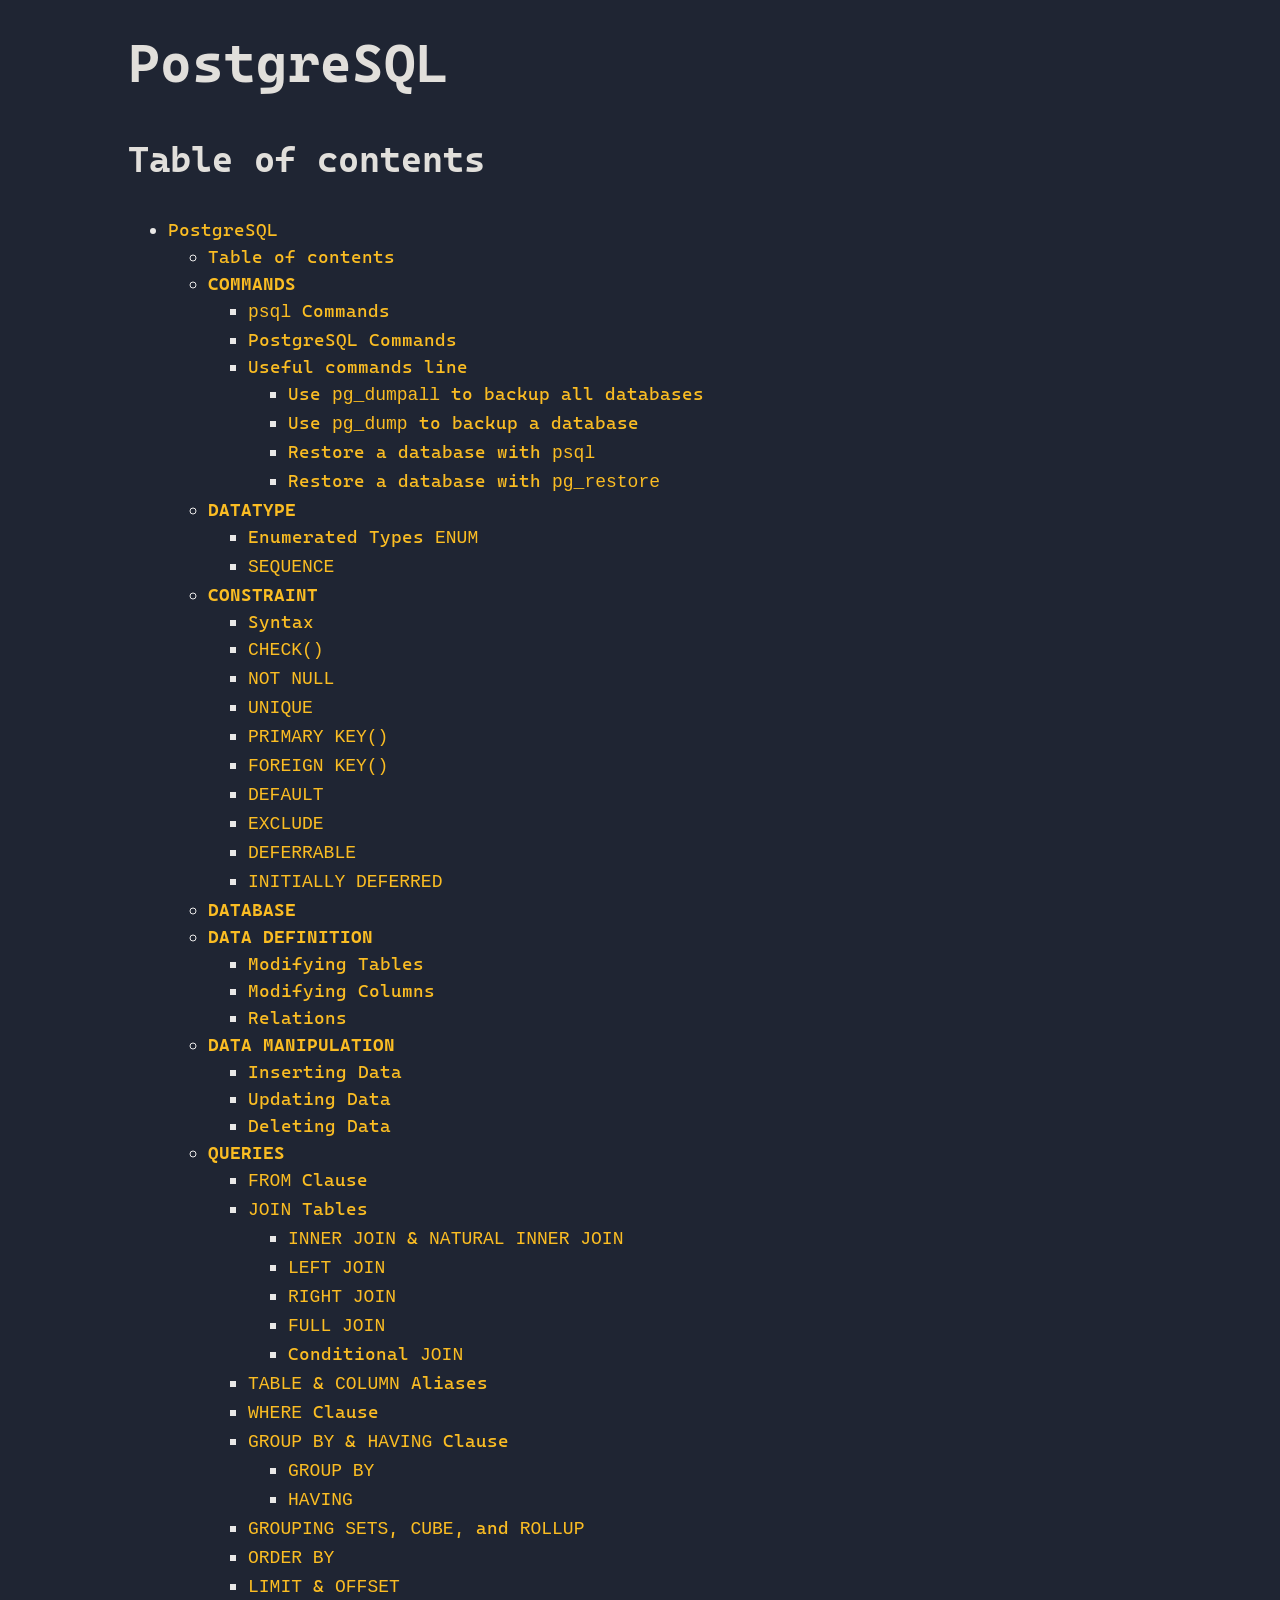
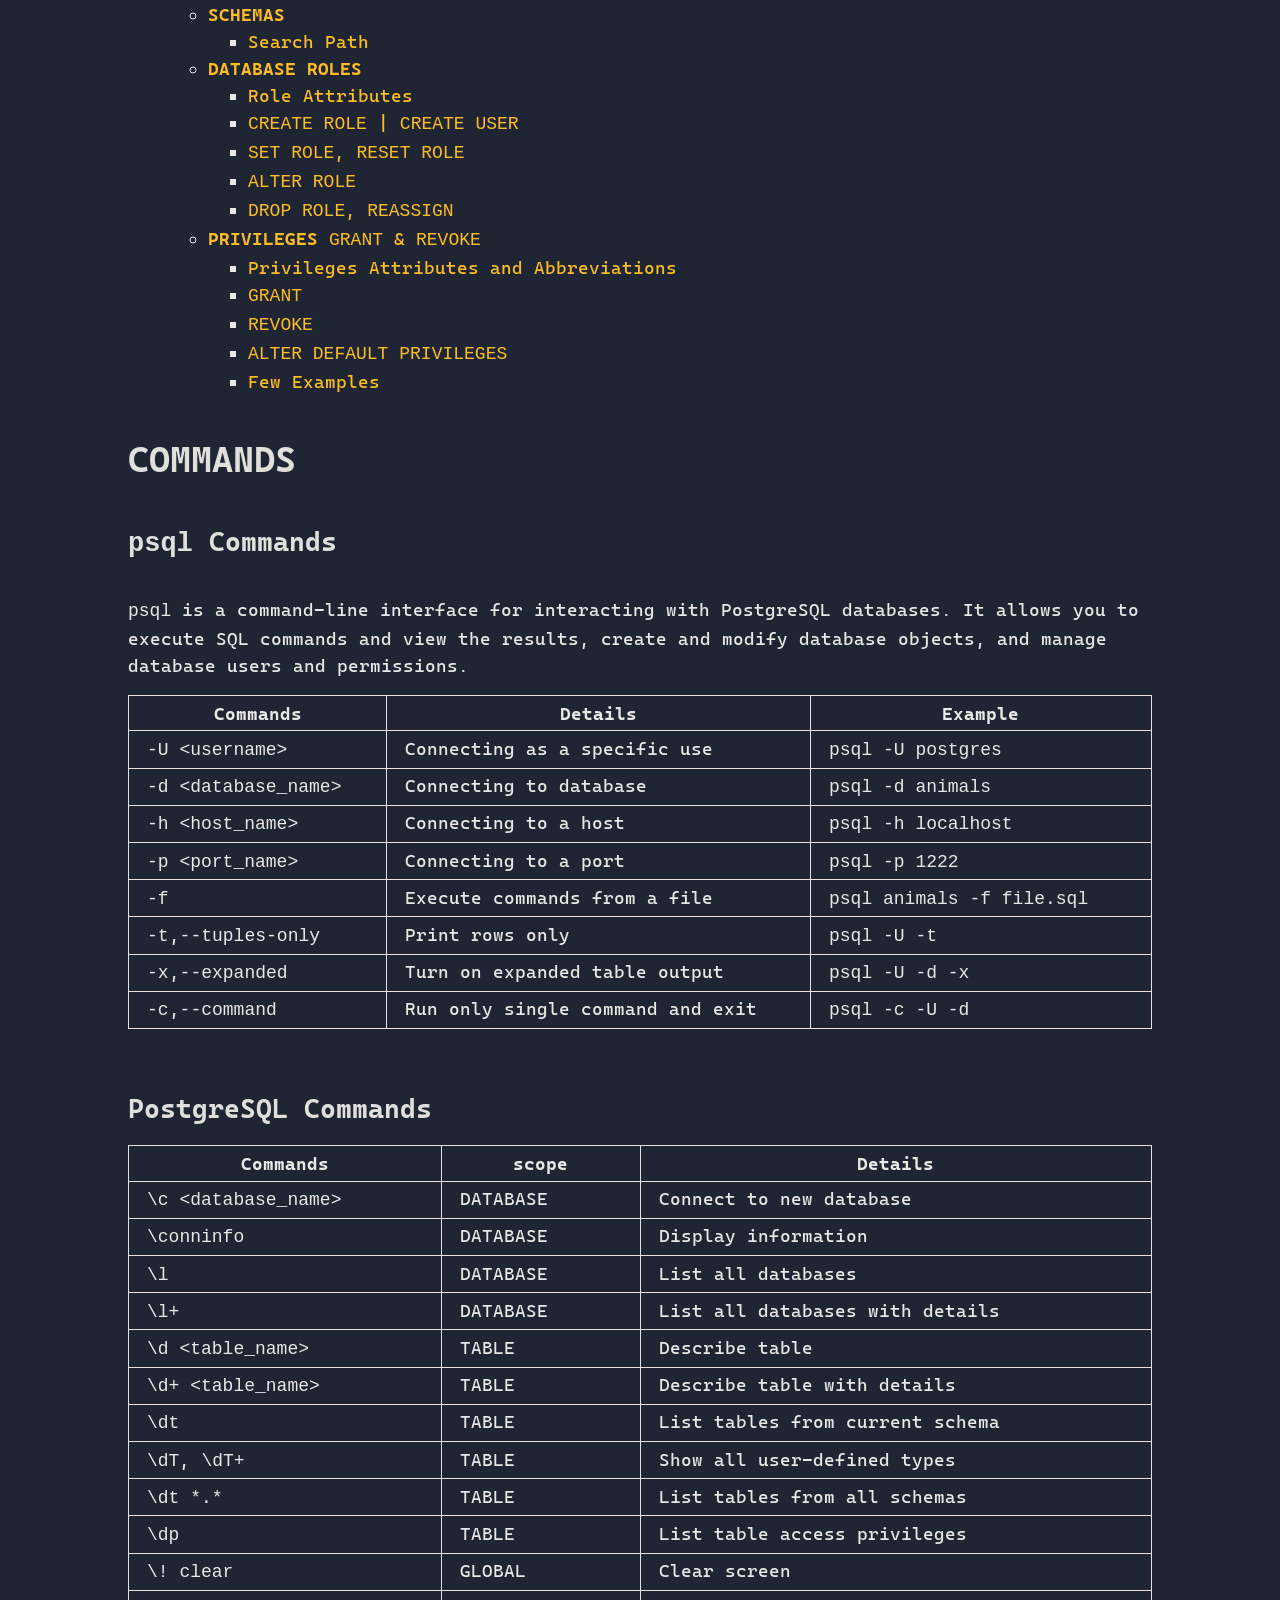
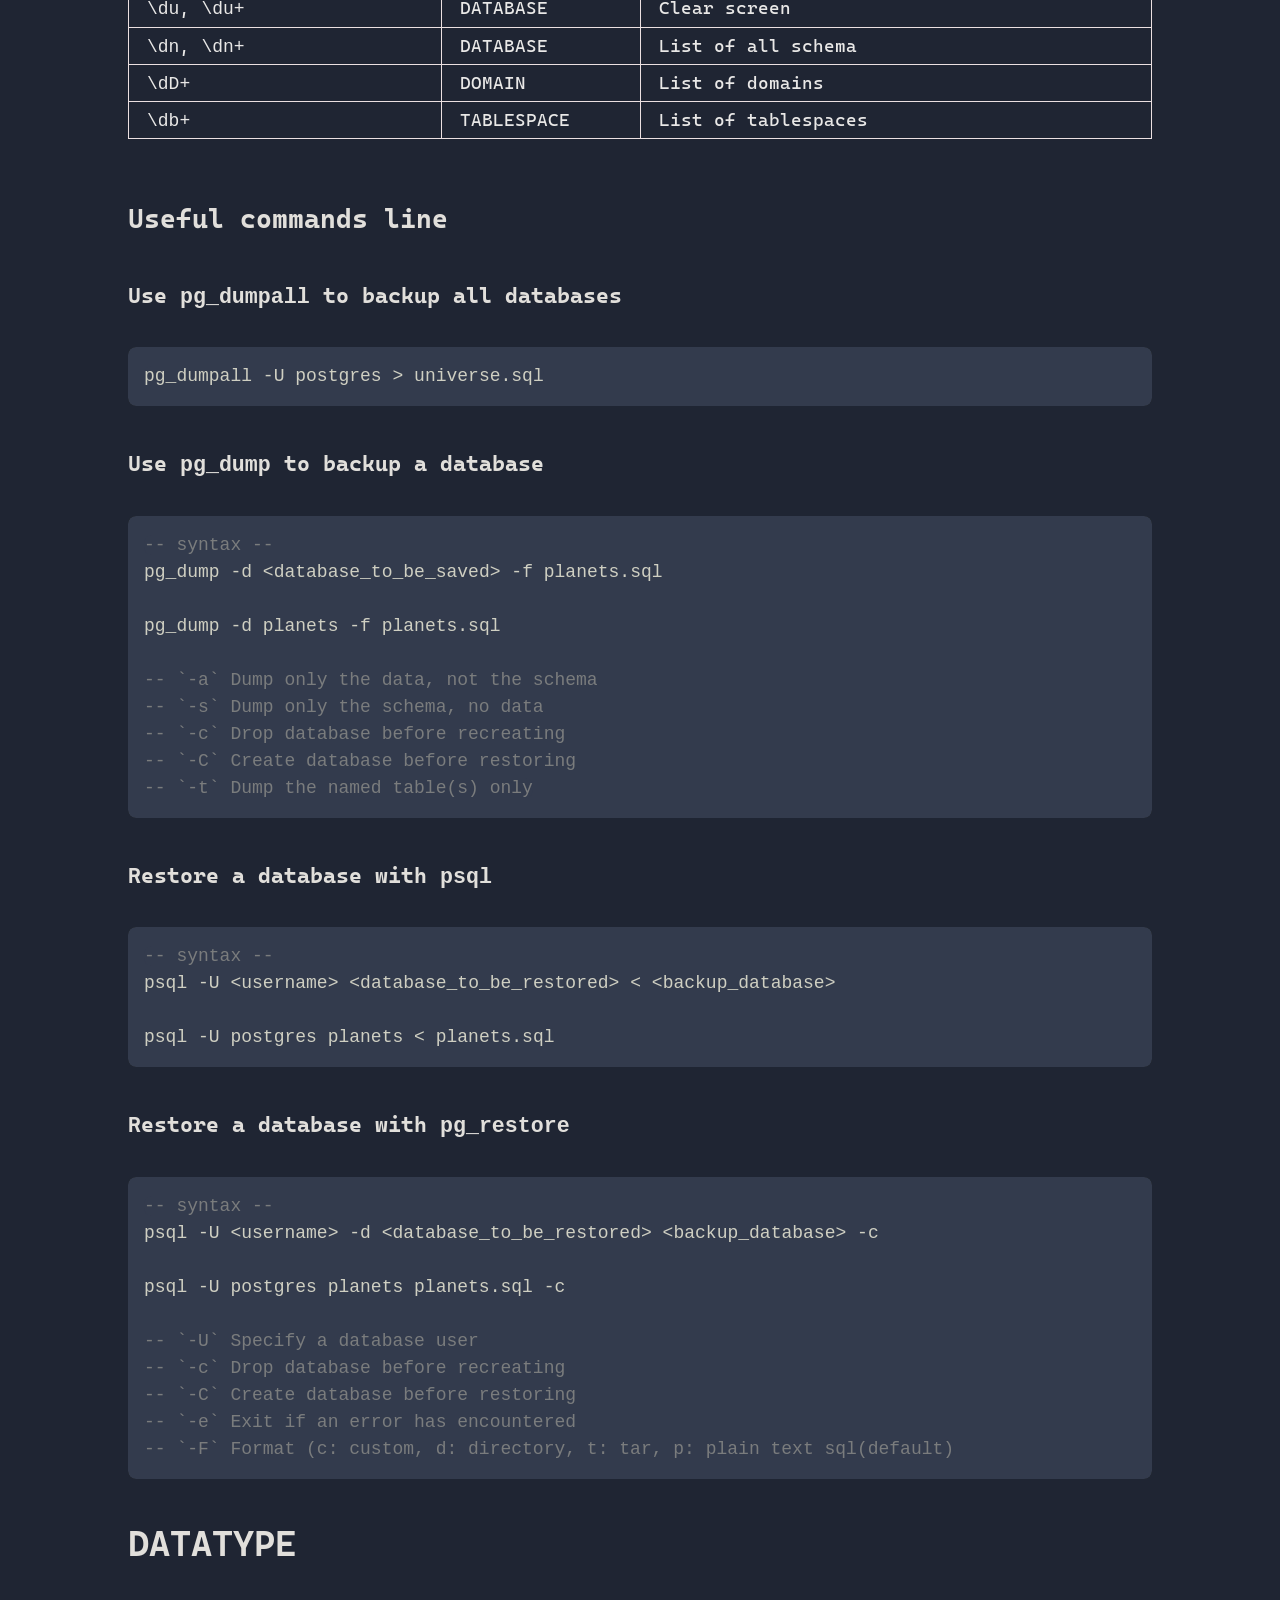
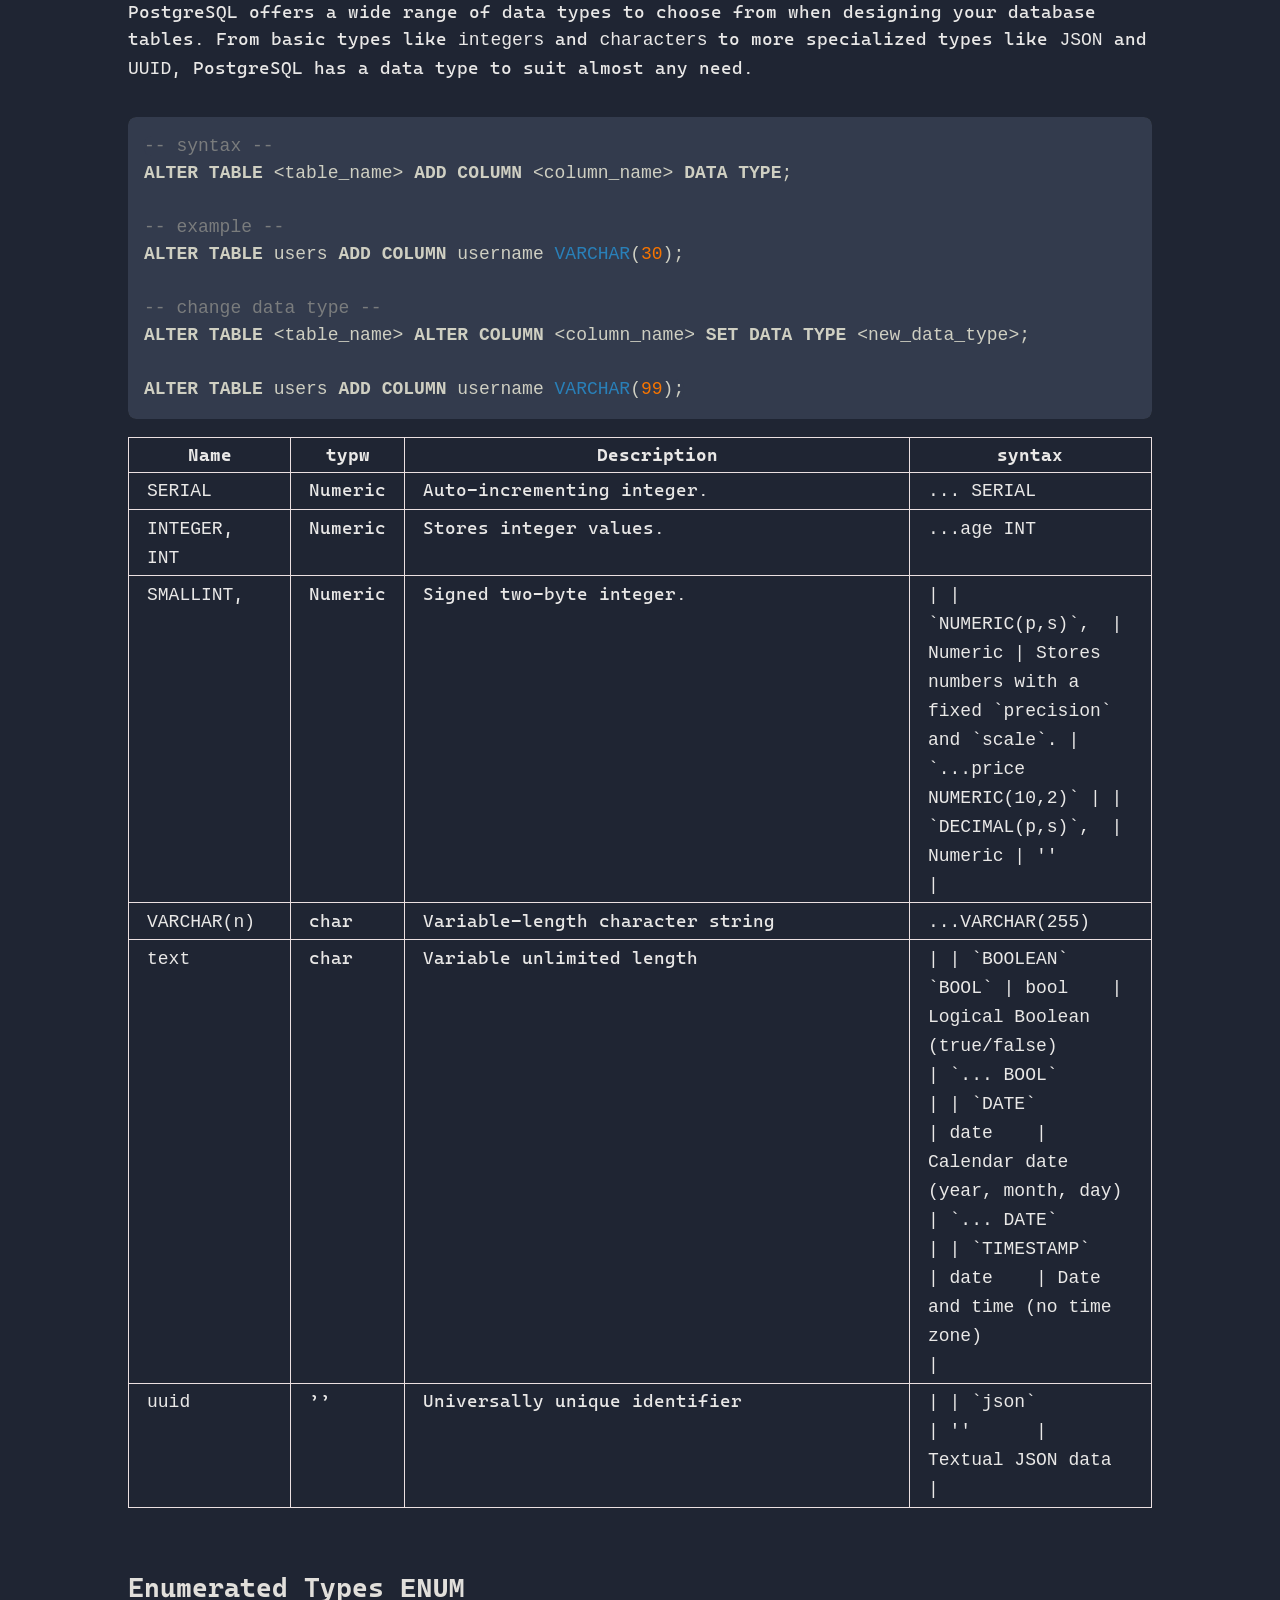
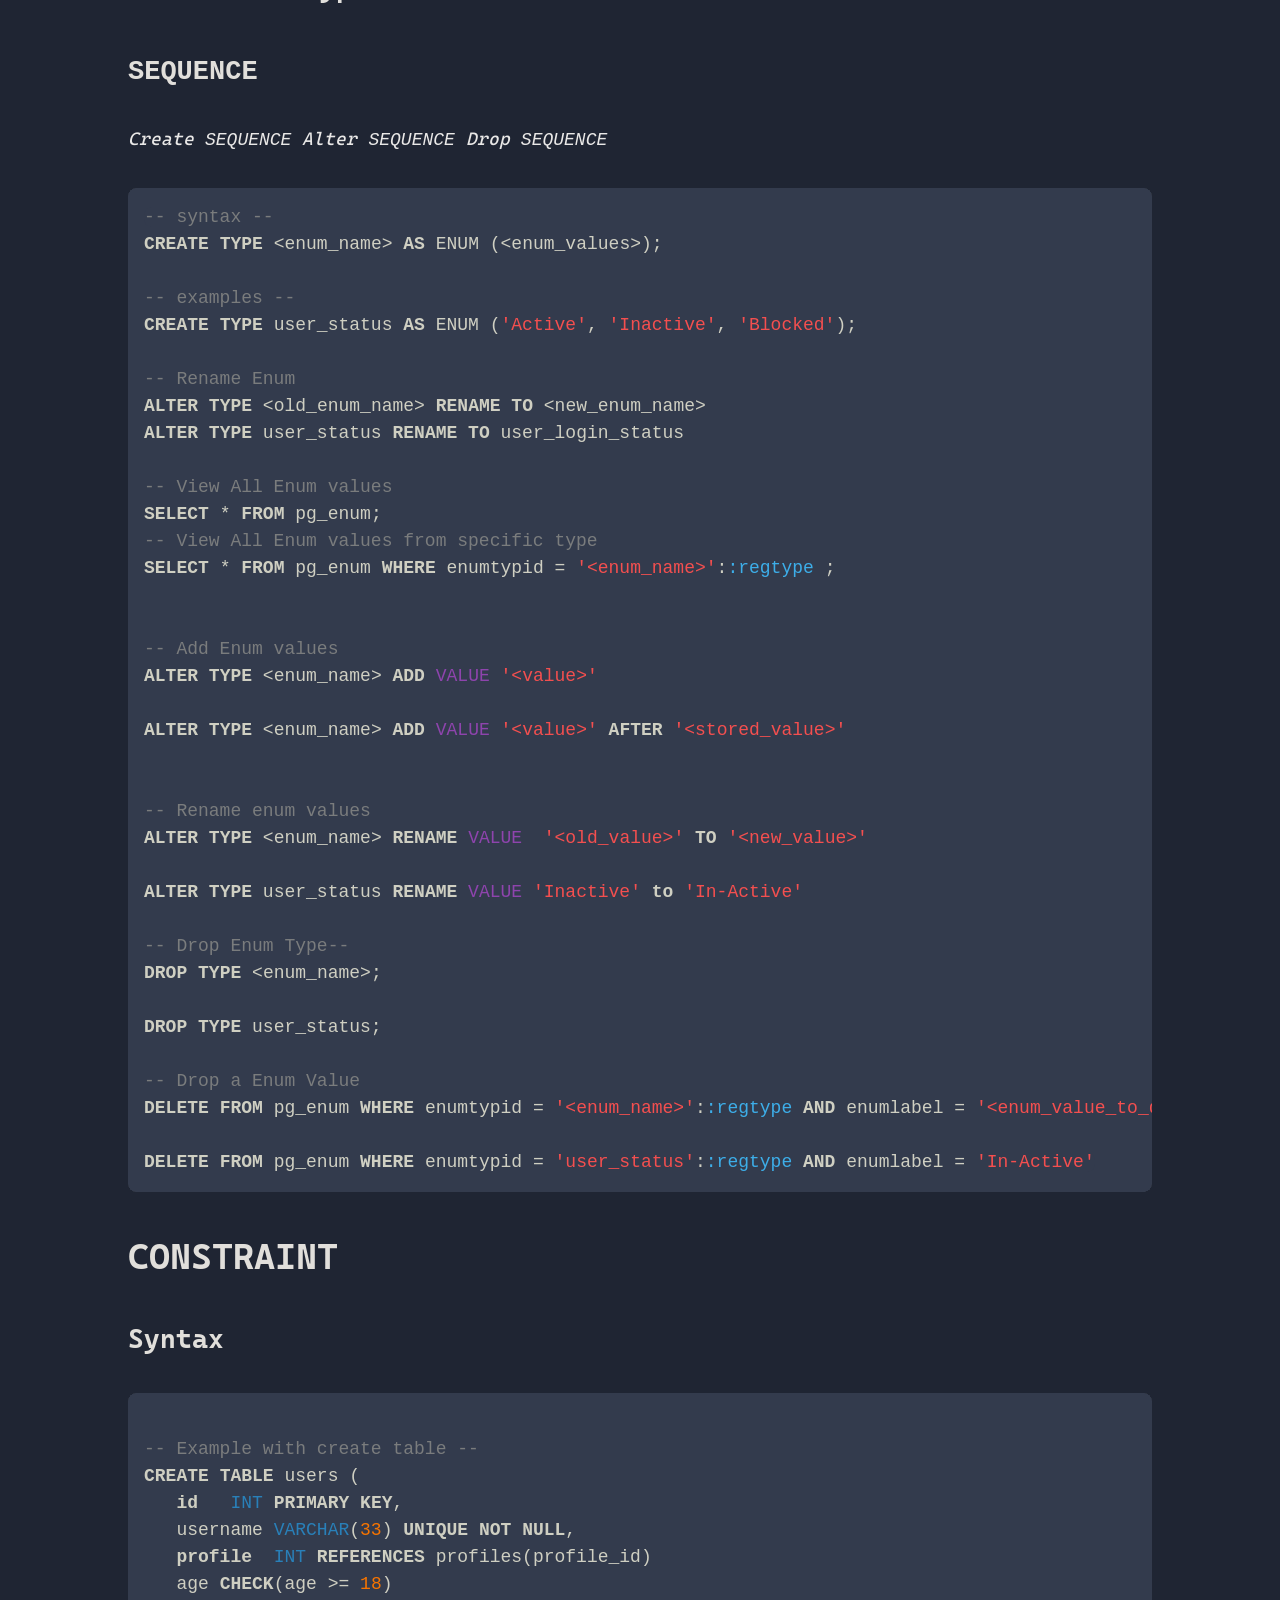
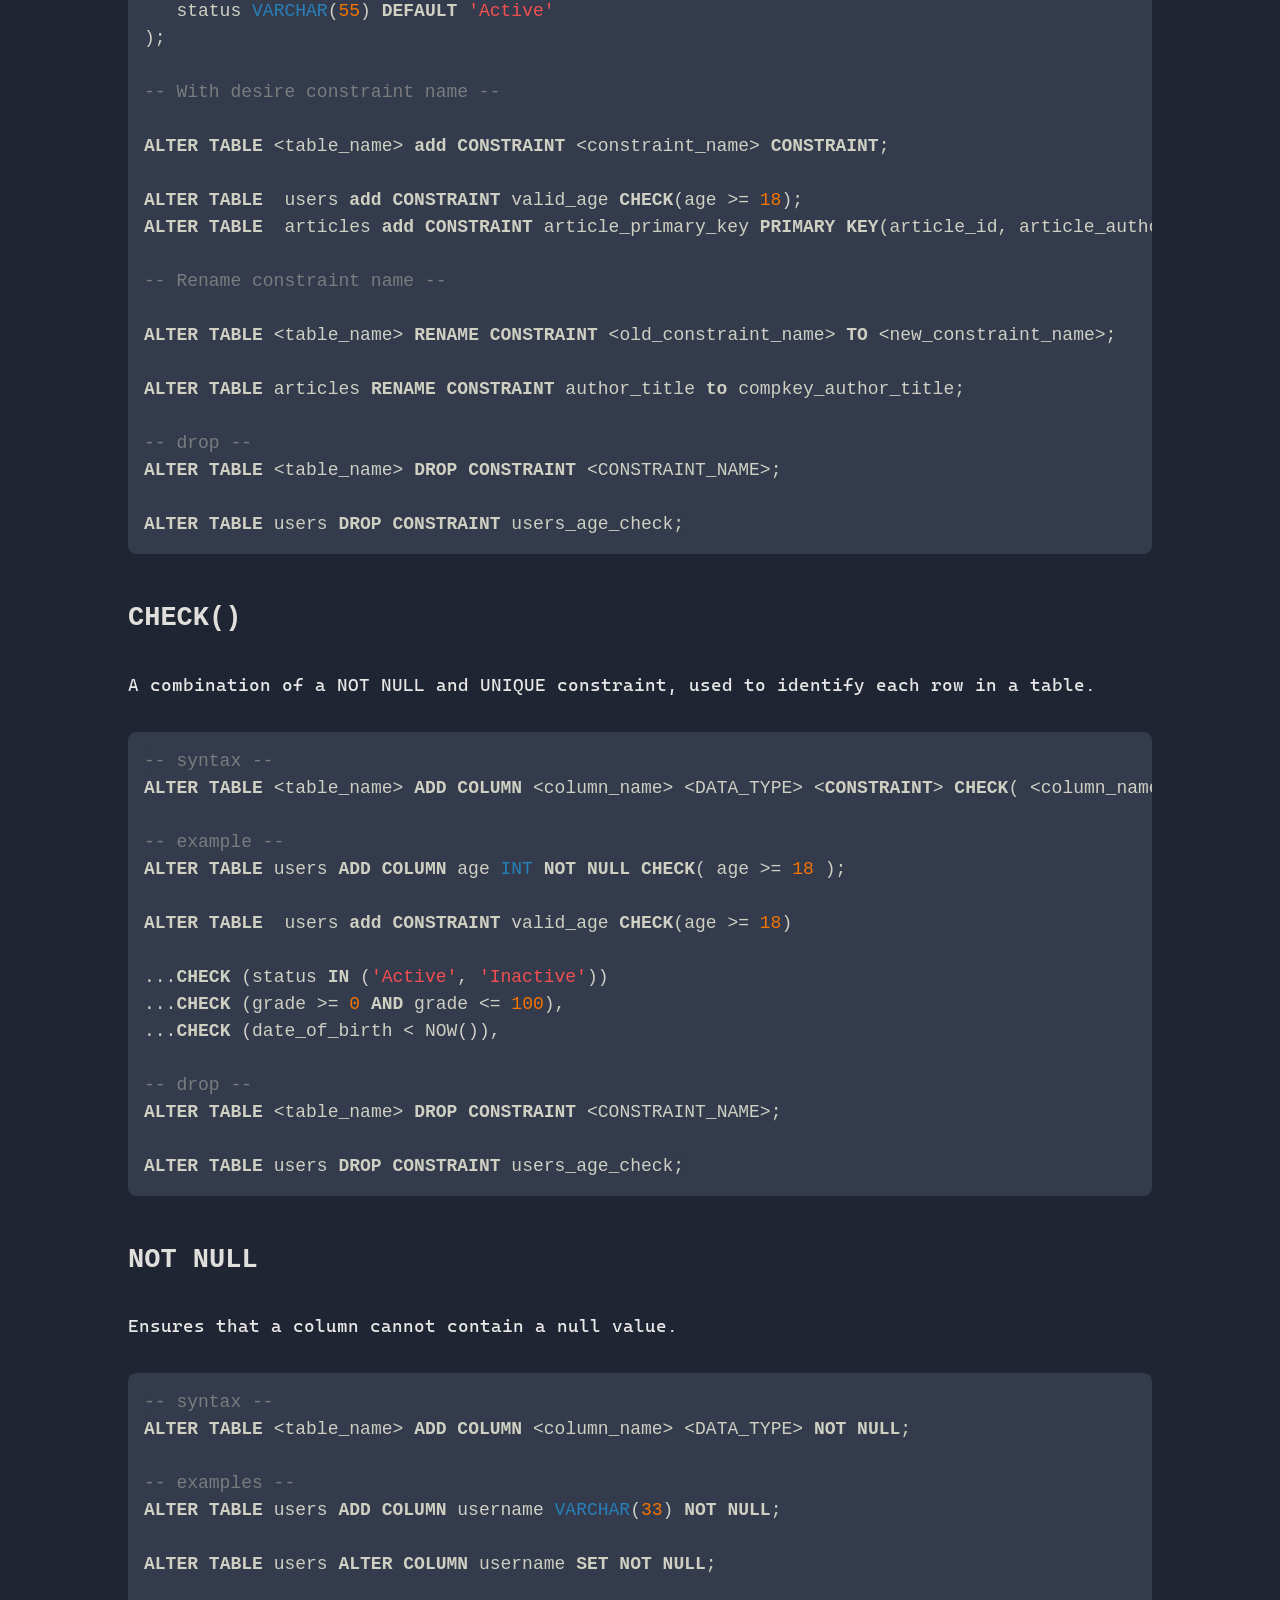
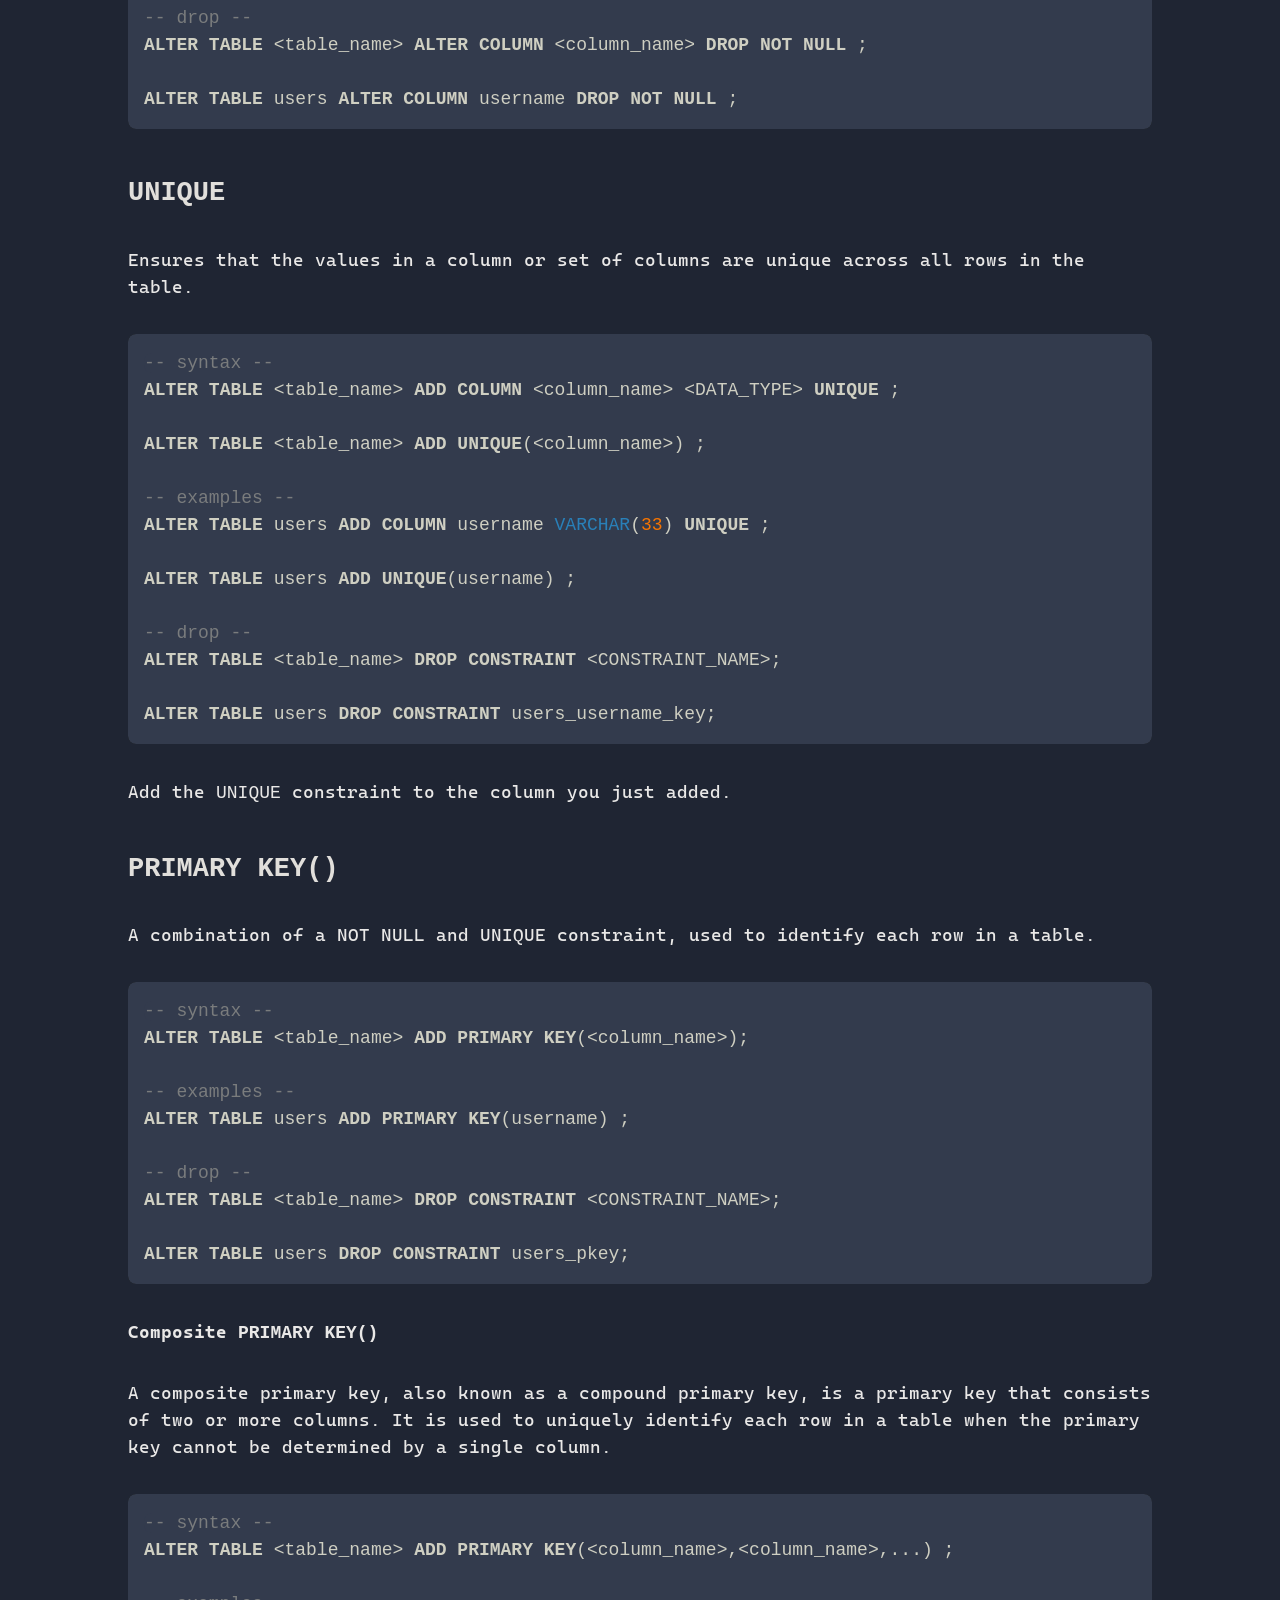
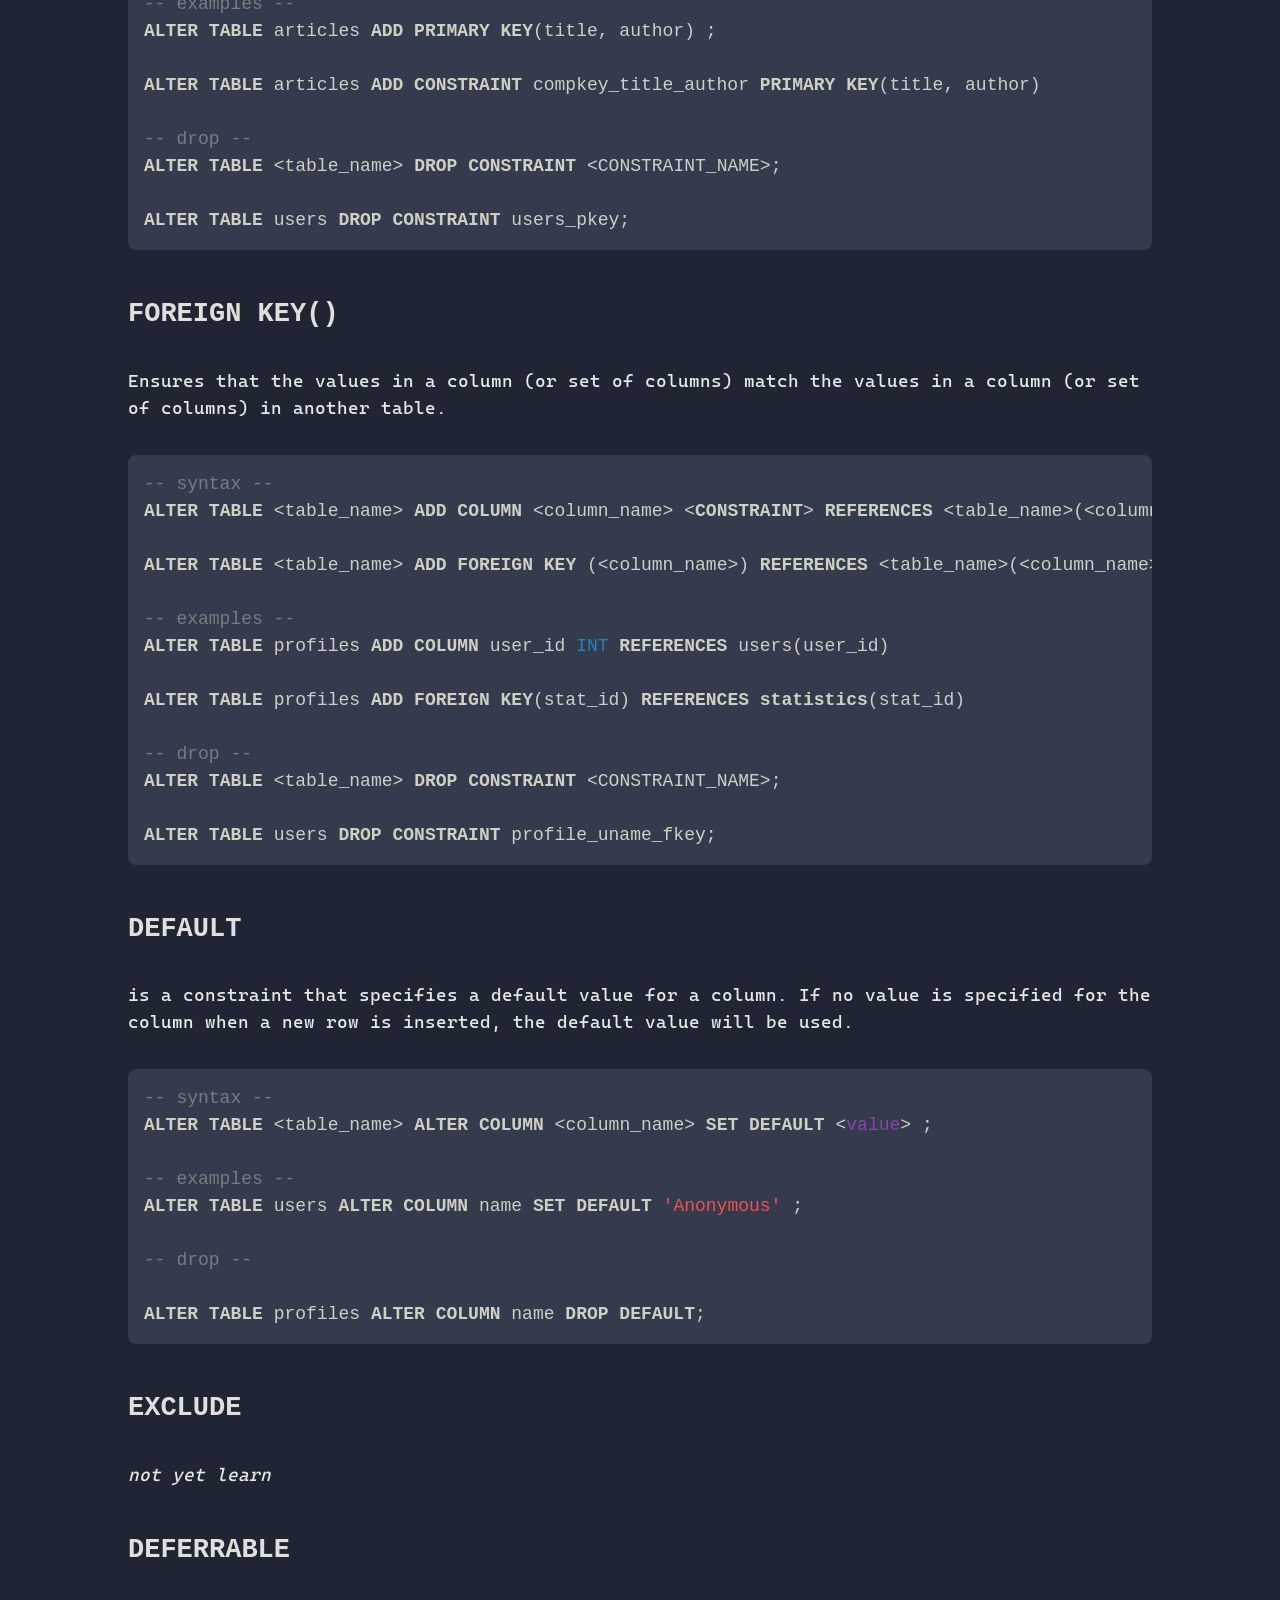
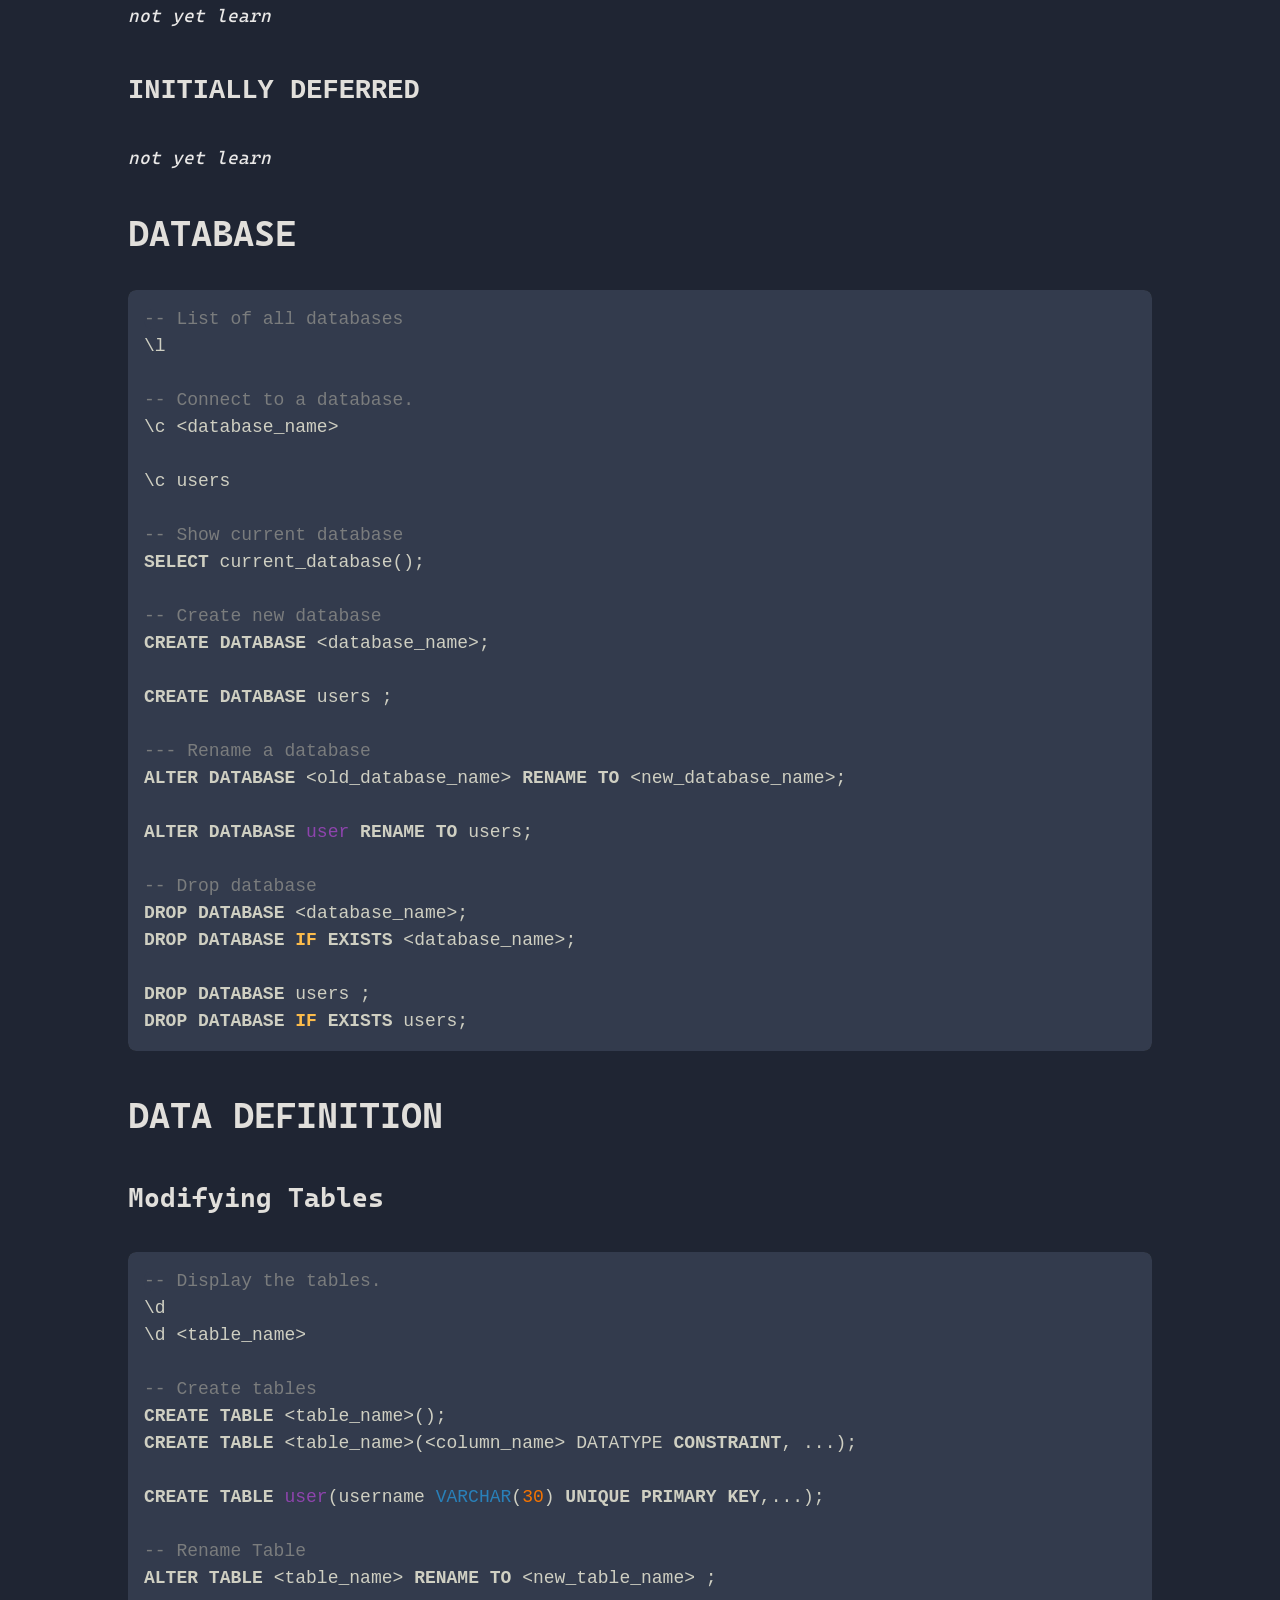
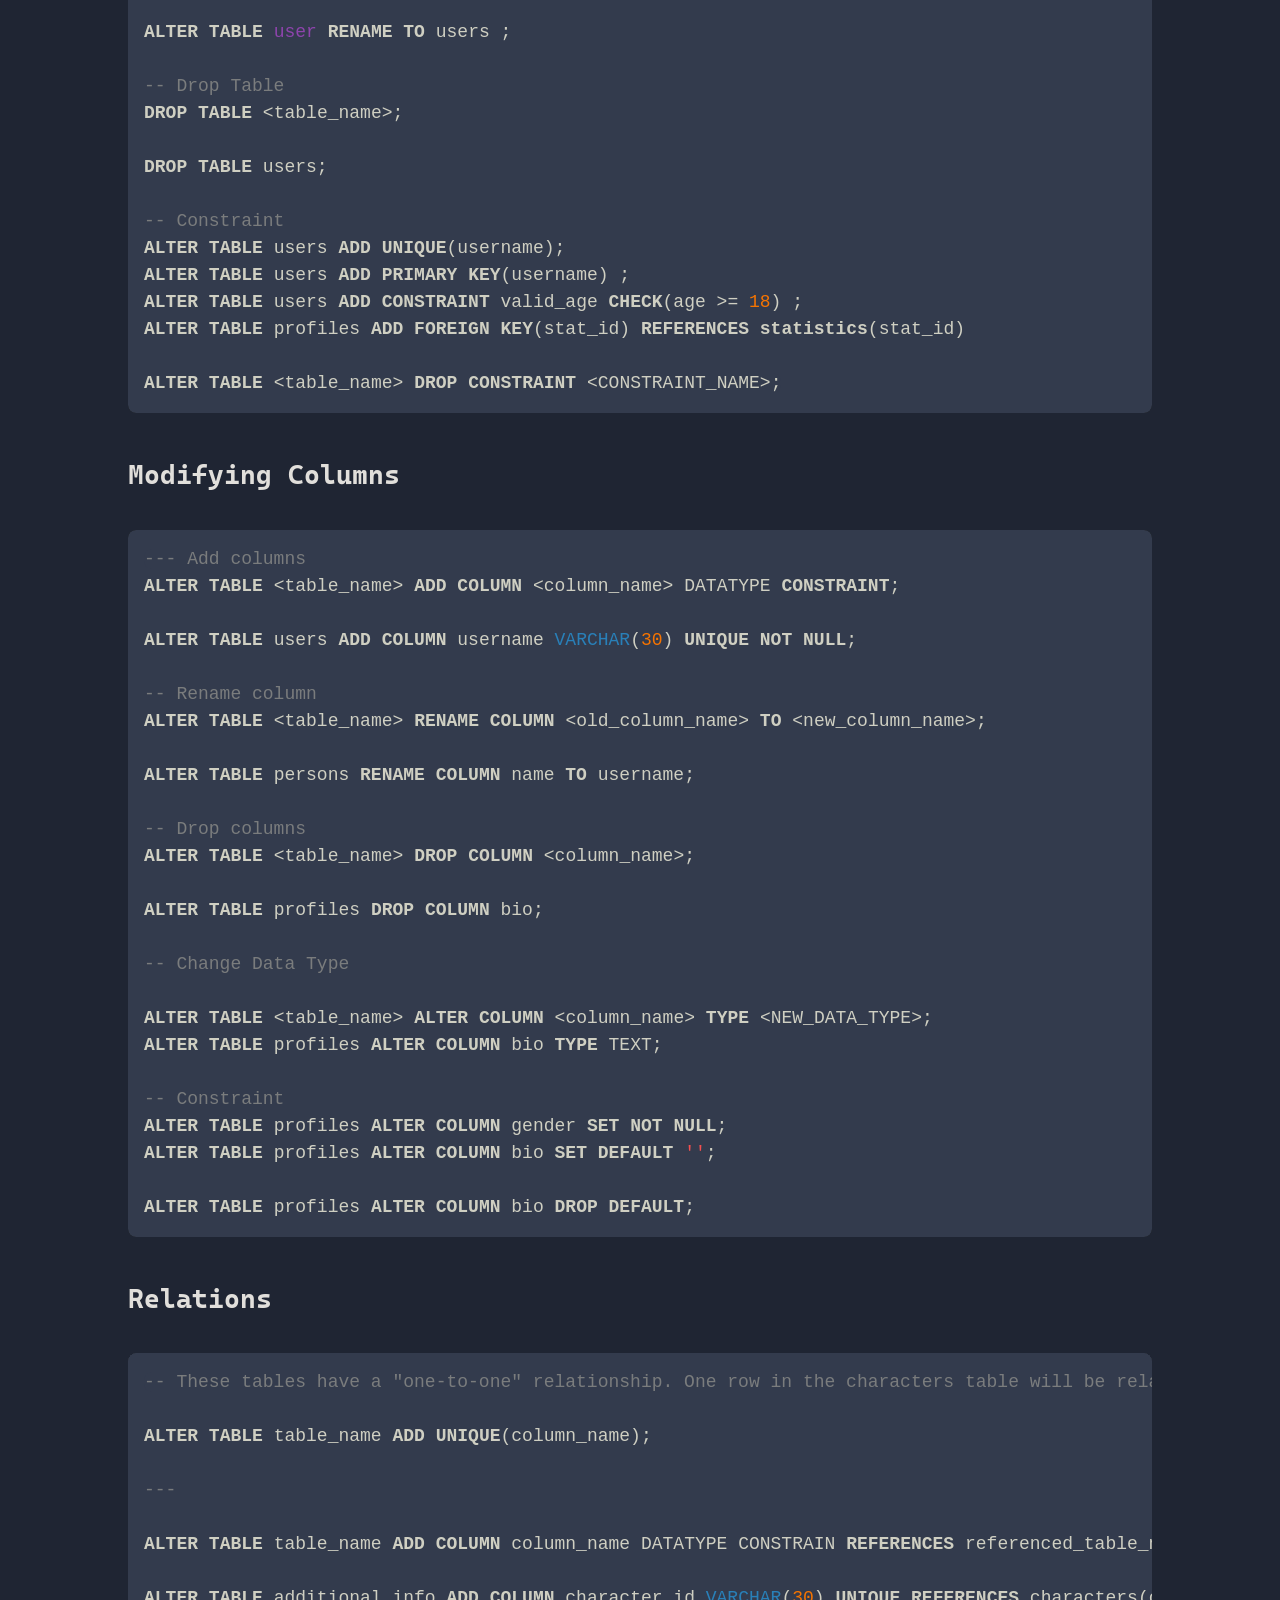
<file: docs/index.html>
<!DOCTYPE html>
<html lang="en">
  <head>
    <meta charset="UTF-8" />
    <meta name="viewport" content="width=device-width, initial-scale=1.0" />
    <meta name="description" content="A comprehensive guide to
PostgreSQL, covering topics such as commands, datatype, constraints,
database operations, data definition, data manipulation, queries,
schemas, database roles, and privileges." />
    <meta name="keywords" content="PostgreSQL, Database, SQL" />
    <meta name="author" content="Your Name" />
    <title>PostgreSQL Guide</title>
    <style>
      code{white-space: pre-wrap;}
      span.smallcaps{font-variant: small-caps;}
      div.columns{display: flex; gap: min(4vw, 1.5em);}
      div.column{flex: auto; overflow-x: auto;}
      div.hanging-indent{margin-left: 1.5em; text-indent: -1.5em;}
      /* The extra [class] is a hack that increases specificity enough to
         override a similar rule in reveal.js */
      ul.task-list[class]{list-style: none;}
      ul.task-list li input[type="checkbox"] {
        font-size: inherit;
        width: 0.8em;
        margin: 0 0.8em 0.2em -1.6em;
        vertical-align: middle;
      }
      .display.math{display: block; text-align: center; margin: 0.5rem auto;}
      /* CSS for syntax highlighting */
      pre > code.sourceCode { white-space: pre; position: relative; }
      pre > code.sourceCode > span { line-height: 1.25; }
      pre > code.sourceCode > span:empty { height: 1.2em; }
      .sourceCode { overflow: visible; }
      code.sourceCode > span { color: inherit; text-decoration: inherit; }
      div.sourceCode { margin: 1em 0; }
      pre.sourceCode { margin: 0; }
      @media screen {
      div.sourceCode { overflow: auto; }
      }
      @media print {
      pre > code.sourceCode { white-space: pre-wrap; }
      pre > code.sourceCode > span { text-indent: -5em; padding-left: 5em; }
      }
      pre.numberSource code
        { counter-reset: source-line 0; }
      pre.numberSource code > span
        { position: relative; left: -4em; counter-increment: source-line; }
      pre.numberSource code > span > a:first-child::before
        { content: counter(source-line);
          position: relative; left: -1em; text-align: right; vertical-align: baseline;
          border: none; display: inline-block;
          -webkit-touch-callout: none; -webkit-user-select: none;
          -khtml-user-select: none; -moz-user-select: none;
          -ms-user-select: none; user-select: none;
          padding: 0 4px; width: 4em;
          background-color: #232629;
          color: #7a7c7d;
        }
      pre.numberSource { margin-left: 3em; border-left: 1px solid #7a7c7d;  padding-left: 4px; }
      div.sourceCode
        { color: #cfcfc2; background-color: #232629; }
      @media screen {
      pre > code.sourceCode > span > a:first-child::before { text-decoration: underline; }
      }
      code span { color: #cfcfc2; } /* Normal */
      code span.al { color: #95da4c; background-color: #4d1f24; font-weight: bold; } /* Alert */
      code span.an { color: #3f8058; } /* Annotation */
      code span.at { color: #2980b9; } /* Attribute */
      code span.bn { color: #f67400; } /* BaseN */
      code span.bu { color: #7f8c8d; } /* BuiltIn */
      code span.cf { color: #fdbc4b; font-weight: bold; } /* ControlFlow */
      code span.ch { color: #3daee9; } /* Char */
      code span.cn { color: #27aeae; font-weight: bold; } /* Constant */
      code span.co { color: #7a7c7d; } /* Comment */
      code span.cv { color: #7f8c8d; } /* CommentVar */
      code span.do { color: #a43340; } /* Documentation */
      code span.dt { color: #2980b9; } /* DataType */
      code span.dv { color: #f67400; } /* DecVal */
      code span.er { color: #da4453; text-decoration: underline; } /* Error */
      code span.ex { color: #0099ff; font-weight: bold; } /* Extension */
      code span.fl { color: #f67400; } /* Float */
      code span.fu { color: #8e44ad; } /* Function */
      code span.im { color: #27ae60; } /* Import */
      code span.in { color: #c45b00; } /* Information */
      code span.kw { color: #cfcfc2; font-weight: bold; } /* Keyword */
      code span.op { color: #cfcfc2; } /* Operator */
      code span.ot { color: #27ae60; } /* Other */
      code span.pp { color: #27ae60; } /* Preprocessor */
      code span.re { color: #2980b9; background-color: #153042; } /* RegionMarker */
      code span.sc { color: #3daee9; } /* SpecialChar */
      code span.ss { color: #da4453; } /* SpecialString */
      code span.st { color: #f44f4f; } /* String */
      code span.va { color: #27aeae; } /* Variable */
      code span.vs { color: #da4453; } /* VerbatimString */
      code span.wa { color: #da4453; } /* Warning */
    </style>
    <link rel="stylesheet" href="styles.css" />
  </head>
  <body>
    <main>
      <div id="container"><h1 id="postgresql">PostgreSQL</h1>
<h2 id="table-of-contents">Table of contents</h2>
<ul>
<li><a href="#postgresql">PostgreSQL</a>
<ul>
<li><a href="#table-of-contents">Table of contents</a></li>
<li><a href="#commands"><strong>COMMANDS</strong></a>
<ul>
<li><a href="#psql-commands"><code>psql</code> Commands</a></li>
<li><a href="#postgresql-commands">PostgreSQL Commands</a></li>
<li><a href="#useful-commands-line">Useful commands line</a>
<ul>
<li><a href="#use-pg_dumpall-to-backup-all-databases">Use
<code>pg_dumpall</code> to backup all databases</a></li>
<li><a href="#use-pg_dump-to-backup-a-database">Use <code>pg_dump</code>
to backup a database</a></li>
<li><a href="#restore-a-database-with-psql">Restore a database with
<code>psql</code></a></li>
<li><a href="#restore-a-database-with-pg_restore">Restore a database
with <code>pg_restore</code></a></li>
</ul></li>
</ul></li>
<li><a href="#datatype"><strong>DATATYPE</strong></a>
<ul>
<li><a href="#enumerated-types-enum">Enumerated Types
<code>ENUM</code></a></li>
<li><a href="#sequence"><code>SEQUENCE</code></a></li>
</ul></li>
<li><a href="#constraint"><strong>CONSTRAINT</strong></a>
<ul>
<li><a href="#syntax">Syntax</a></li>
<li><a href="#check"><code>CHECK()</code></a></li>
<li><a href="#not-null"><code>NOT NULL</code></a></li>
<li><a href="#unique"><code>UNIQUE</code></a></li>
<li><a href="#primary-key"><code>PRIMARY KEY()</code></a></li>
<li><a href="#foreign-key"><code>FOREIGN KEY()</code></a></li>
<li><a href="#default"><code>DEFAULT</code></a></li>
<li><a href="#exclude"><code>EXCLUDE</code></a></li>
<li><a href="#deferrable"><code>DEFERRABLE</code></a></li>
<li><a
href="#initially-deferred"><code>INITIALLY DEFERRED</code></a></li>
</ul></li>
<li><a href="#database"><strong>DATABASE</strong></a></li>
<li><a href="#data-definition"><strong>DATA DEFINITION</strong></a>
<ul>
<li><a href="#modifying-tables">Modifying Tables</a></li>
<li><a href="#modifying-columns">Modifying Columns</a></li>
<li><a href="#relations">Relations</a></li>
</ul></li>
<li><a href="#data-manipulation"><strong>DATA MANIPULATION</strong></a>
<ul>
<li><a href="#inserting-data">Inserting Data</a></li>
<li><a href="#updating-data">Updating Data</a></li>
<li><a href="#deleting-data">Deleting Data</a></li>
</ul></li>
<li><a href="#queries"><strong>QUERIES</strong></a>
<ul>
<li><a href="#from-clause"><code>FROM</code> Clause</a></li>
<li><a href="#join-tables"><code>JOIN</code> Tables</a>
<ul>
<li><a href="#inner-join--natural-inner-join"><code>INNER JOIN</code>
&amp; <code>NATURAL INNER JOIN</code></a></li>
<li><a href="#left-join"><code>LEFT JOIN</code></a></li>
<li><a href="#right-join"><code>RIGHT JOIN</code></a></li>
<li><a href="#full-join"><code>FULL JOIN</code></a></li>
<li><a href="#conditional-join">Conditional <code>JOIN</code></a></li>
</ul></li>
<li><a href="#table--column-aliases"><code>TABLE</code> &amp;
<code>COLUMN</code> Aliases</a></li>
<li><a href="#where-clause"><code>WHERE</code> Clause</a></li>
<li><a href="#group-by--having-clause"><code>GROUP BY</code> &amp;
<code>HAVING</code> Clause</a>
<ul>
<li><a href="#group-by"><code>GROUP BY</code></a></li>
<li><a href="#having"><code>HAVING</code></a></li>
</ul></li>
<li><a href="#grouping-sets-cube-and-rollup"><code>GROUPING SETS</code>,
<code>CUBE</code>, and <code>ROLLUP</code></a></li>
<li><a href="#order-by"><code>ORDER BY</code></a></li>
<li><a href="#limit--offset"><code>LIMIT</code> &amp;
<code>OFFSET</code></a></li>
</ul></li>
<li><a href="#schemas"><strong>SCHEMAS</strong></a>
<ul>
<li><a href="#search-path">Search Path</a></li>
</ul></li>
<li><a href="#database-roles"><strong>DATABASE ROLES</strong></a>
<ul>
<li><a href="#role-attributes">Role Attributes</a></li>
<li><a href="#create-role--create-user"><code>CREATE ROLE</code> |
<code>CREATE USER</code></a></li>
<li><a href="#set-role-reset-role"><code>SET ROLE</code>,
<code>RESET ROLE</code></a></li>
<li><a href="#alter-role"><code>ALTER ROLE</code></a></li>
<li><a href="#drop-role-reassign"><code>DROP ROLE</code>,
<code>REASSIGN</code></a></li>
</ul></li>
<li><a href="#privileges-grant--revoke"><strong>PRIVILEGES</strong>
<code>GRANT</code> &amp; <code>REVOKE</code></a>
<ul>
<li><a href="#privileges-attributes-and-abbreviations">Privileges
Attributes and Abbreviations</a></li>
<li><a href="#grant"><code>GRANT</code></a></li>
<li><a href="#revoke"><code>REVOKE</code></a></li>
<li><a
href="#alter-default-privileges"><code>ALTER DEFAULT PRIVILEGES</code></a></li>
<li><a href="#few-examples">Few Examples</a></li>
</ul></li>
</ul></li>
</ul>
<h2 id="commands"><strong>COMMANDS</strong></h2>
<h3 id="psql-commands"><code>psql</code> Commands</h3>
<p><code>psql</code> is a command-line interface for interacting with
PostgreSQL databases. It allows you to execute SQL commands and view the
results, create and modify database objects, and manage database users
and permissions.</p>
<table>
<colgroup>
<col style="width: 25%" />
<col style="width: 41%" />
<col style="width: 33%" />
</colgroup>
<thead>
<tr class="header">
<th>Commands</th>
<th>Details</th>
<th>Example</th>
</tr>
</thead>
<tbody>
<tr class="odd">
<td><code>-U &lt;username&gt;</code></td>
<td>Connecting as a specific use</td>
<td><code>psql -U postgres</code></td>
</tr>
<tr class="even">
<td><code>-d &lt;database_name&gt;</code></td>
<td>Connecting to database</td>
<td><code>psql -d animals</code></td>
</tr>
<tr class="odd">
<td><code>-h &lt;host_name&gt;</code></td>
<td>Connecting to a host</td>
<td><code>psql -h localhost</code></td>
</tr>
<tr class="even">
<td><code>-p &lt;port_name&gt;</code></td>
<td>Connecting to a port</td>
<td><code>psql -p 1222</code></td>
</tr>
<tr class="odd">
<td><code>-f</code></td>
<td>Execute commands from a file</td>
<td><code>psql animals -f file.sql</code></td>
</tr>
<tr class="even">
<td><code>-t</code>,<code>--tuples-only</code></td>
<td>Print rows only</td>
<td><code>psql -U -t</code></td>
</tr>
<tr class="odd">
<td><code>-x</code>,<code>--expanded</code></td>
<td>Turn on expanded table output</td>
<td><code>psql -U -d -x</code></td>
</tr>
<tr class="even">
<td><code>-c</code>,<code>--command</code></td>
<td>Run only single command and exit</td>
<td><code>psql -c -U -d</code></td>
</tr>
</tbody>
</table>
<h3 id="postgresql-commands">PostgreSQL Commands</h3>
<table>
<thead>
<tr class="header">
<th>Commands</th>
<th>scope</th>
<th>Details</th>
</tr>
</thead>
<tbody>
<tr class="odd">
<td><code>\c &lt;database_name&gt;</code></td>
<td>DATABASE</td>
<td>Connect to new database</td>
</tr>
<tr class="even">
<td><code>\conninfo</code></td>
<td>DATABASE</td>
<td>Display information</td>
</tr>
<tr class="odd">
<td><code>\l</code></td>
<td>DATABASE</td>
<td>List all databases</td>
</tr>
<tr class="even">
<td><code>\l+</code></td>
<td>DATABASE</td>
<td>List all databases with details</td>
</tr>
<tr class="odd">
<td><code>\d &lt;table_name&gt;</code></td>
<td>TABLE</td>
<td>Describe table</td>
</tr>
<tr class="even">
<td><code>\d+ &lt;table_name&gt;</code></td>
<td>TABLE</td>
<td>Describe table with details</td>
</tr>
<tr class="odd">
<td><code>\dt</code></td>
<td>TABLE</td>
<td>List tables from current schema</td>
</tr>
<tr class="even">
<td><code>\dT</code>, <code>\dT+</code></td>
<td>TABLE</td>
<td>Show all user-defined types</td>
</tr>
<tr class="odd">
<td><code>\dt *.*</code></td>
<td>TABLE</td>
<td>List tables from all schemas</td>
</tr>
<tr class="even">
<td><code>\dp</code></td>
<td>TABLE</td>
<td>List table access privileges</td>
</tr>
<tr class="odd">
<td><code>\! clear</code></td>
<td>GLOBAL</td>
<td>Clear screen</td>
</tr>
<tr class="even">
<td><code>\du</code>, <code>\du+</code></td>
<td>DATABASE</td>
<td>Clear screen</td>
</tr>
<tr class="odd">
<td><code>\dn</code>, <code>\dn+</code></td>
<td>DATABASE</td>
<td>List of all schema</td>
</tr>
<tr class="even">
<td><code>\dD+</code></td>
<td>DOMAIN</td>
<td>List of domains</td>
</tr>
<tr class="odd">
<td><code>\db+</code></td>
<td>TABLESPACE</td>
<td>List of tablespaces</td>
</tr>
</tbody>
</table>
<h3 id="useful-commands-line">Useful commands line</h3>
<h4 id="use-pg_dumpall-to-backup-all-databases">Use
<code>pg_dumpall</code> to backup all databases</h4>
<div class="sourceCode" id="cb1"><pre
class="sourceCode sql"><code class="sourceCode sql"><span id="cb1-1"><a href="#cb1-1" aria-hidden="true" tabindex="-1"></a>pg_dumpall <span class="op">-</span>U postgres <span class="op">&gt;</span> universe.sql</span></code></pre></div>
<h4 id="use-pg_dump-to-backup-a-database">Use <code>pg_dump</code> to
backup a database</h4>
<div class="sourceCode" id="cb2"><pre
class="sourceCode sql"><code class="sourceCode sql"><span id="cb2-1"><a href="#cb2-1" aria-hidden="true" tabindex="-1"></a><span class="co">-- syntax --</span></span>
<span id="cb2-2"><a href="#cb2-2" aria-hidden="true" tabindex="-1"></a>pg_dump <span class="op">-</span>d <span class="op">&lt;</span>database_to_be_saved<span class="op">&gt;</span> <span class="op">-</span>f planets.sql</span>
<span id="cb2-3"><a href="#cb2-3" aria-hidden="true" tabindex="-1"></a></span>
<span id="cb2-4"><a href="#cb2-4" aria-hidden="true" tabindex="-1"></a>pg_dump <span class="op">-</span>d planets <span class="op">-</span>f planets.sql</span>
<span id="cb2-5"><a href="#cb2-5" aria-hidden="true" tabindex="-1"></a></span>
<span id="cb2-6"><a href="#cb2-6" aria-hidden="true" tabindex="-1"></a><span class="co">-- `-a` Dump only the data, not the schema</span></span>
<span id="cb2-7"><a href="#cb2-7" aria-hidden="true" tabindex="-1"></a><span class="co">-- `-s` Dump only the schema, no data</span></span>
<span id="cb2-8"><a href="#cb2-8" aria-hidden="true" tabindex="-1"></a><span class="co">-- `-c` Drop database before recreating</span></span>
<span id="cb2-9"><a href="#cb2-9" aria-hidden="true" tabindex="-1"></a><span class="co">-- `-C` Create database before restoring</span></span>
<span id="cb2-10"><a href="#cb2-10" aria-hidden="true" tabindex="-1"></a><span class="co">-- `-t` Dump the named table(s) only</span></span></code></pre></div>
<h4 id="restore-a-database-with-psql">Restore a database with
<code>psql</code></h4>
<div class="sourceCode" id="cb3"><pre
class="sourceCode sql"><code class="sourceCode sql"><span id="cb3-1"><a href="#cb3-1" aria-hidden="true" tabindex="-1"></a><span class="co">-- syntax --</span></span>
<span id="cb3-2"><a href="#cb3-2" aria-hidden="true" tabindex="-1"></a>psql <span class="op">-</span>U <span class="op">&lt;</span>username<span class="op">&gt;</span> <span class="op">&lt;</span>database_to_be_restored<span class="op">&gt;</span> <span class="op">&lt;</span> <span class="op">&lt;</span>backup_database<span class="op">&gt;</span></span>
<span id="cb3-3"><a href="#cb3-3" aria-hidden="true" tabindex="-1"></a></span>
<span id="cb3-4"><a href="#cb3-4" aria-hidden="true" tabindex="-1"></a>psql <span class="op">-</span>U postgres planets <span class="op">&lt;</span> planets.sql</span></code></pre></div>
<h4 id="restore-a-database-with-pg_restore">Restore a database with
<code>pg_restore</code></h4>
<div class="sourceCode" id="cb4"><pre
class="sourceCode sql"><code class="sourceCode sql"><span id="cb4-1"><a href="#cb4-1" aria-hidden="true" tabindex="-1"></a><span class="co">-- syntax --</span></span>
<span id="cb4-2"><a href="#cb4-2" aria-hidden="true" tabindex="-1"></a>psql <span class="op">-</span>U <span class="op">&lt;</span>username<span class="op">&gt;</span> <span class="op">-</span>d <span class="op">&lt;</span>database_to_be_restored<span class="op">&gt;</span> <span class="op">&lt;</span>backup_database<span class="op">&gt;</span> <span class="op">-</span>c</span>
<span id="cb4-3"><a href="#cb4-3" aria-hidden="true" tabindex="-1"></a></span>
<span id="cb4-4"><a href="#cb4-4" aria-hidden="true" tabindex="-1"></a>psql <span class="op">-</span>U postgres planets planets.sql <span class="op">-</span>c</span>
<span id="cb4-5"><a href="#cb4-5" aria-hidden="true" tabindex="-1"></a></span>
<span id="cb4-6"><a href="#cb4-6" aria-hidden="true" tabindex="-1"></a><span class="co">-- `-U` Specify a database user</span></span>
<span id="cb4-7"><a href="#cb4-7" aria-hidden="true" tabindex="-1"></a><span class="co">-- `-c` Drop database before recreating</span></span>
<span id="cb4-8"><a href="#cb4-8" aria-hidden="true" tabindex="-1"></a><span class="co">-- `-C` Create database before restoring</span></span>
<span id="cb4-9"><a href="#cb4-9" aria-hidden="true" tabindex="-1"></a><span class="co">-- `-e` Exit if an error has encountered</span></span>
<span id="cb4-10"><a href="#cb4-10" aria-hidden="true" tabindex="-1"></a><span class="co">-- `-F` Format (c: custom, d: directory, t: tar, p: plain text sql(default)</span></span></code></pre></div>
<h2 id="datatype"><strong>DATATYPE</strong></h2>
<p>PostgreSQL offers a wide range of data types to choose from when
designing your database tables. From basic types like
<code>integers</code> and <code>characters</code> to more specialized
types like <code>JSON</code> and <code>UUID</code>, PostgreSQL has a
data type to suit almost any need.</p>
<div class="sourceCode" id="cb5"><pre
class="sourceCode sql"><code class="sourceCode sql"><span id="cb5-1"><a href="#cb5-1" aria-hidden="true" tabindex="-1"></a><span class="co">-- syntax --</span></span>
<span id="cb5-2"><a href="#cb5-2" aria-hidden="true" tabindex="-1"></a><span class="kw">ALTER</span> <span class="kw">TABLE</span> <span class="op">&lt;</span>table_name<span class="op">&gt;</span> <span class="kw">ADD</span> <span class="kw">COLUMN</span> <span class="op">&lt;</span>column_name<span class="op">&gt;</span> <span class="kw">DATA</span> <span class="kw">TYPE</span>;</span>
<span id="cb5-3"><a href="#cb5-3" aria-hidden="true" tabindex="-1"></a></span>
<span id="cb5-4"><a href="#cb5-4" aria-hidden="true" tabindex="-1"></a><span class="co">-- example --</span></span>
<span id="cb5-5"><a href="#cb5-5" aria-hidden="true" tabindex="-1"></a><span class="kw">ALTER</span> <span class="kw">TABLE</span> users <span class="kw">ADD</span> <span class="kw">COLUMN</span> username <span class="dt">VARCHAR</span>(<span class="dv">30</span>);</span>
<span id="cb5-6"><a href="#cb5-6" aria-hidden="true" tabindex="-1"></a></span>
<span id="cb5-7"><a href="#cb5-7" aria-hidden="true" tabindex="-1"></a><span class="co">-- change data type --</span></span>
<span id="cb5-8"><a href="#cb5-8" aria-hidden="true" tabindex="-1"></a><span class="kw">ALTER</span> <span class="kw">TABLE</span> <span class="op">&lt;</span>table_name<span class="op">&gt;</span> <span class="kw">ALTER</span> <span class="kw">COLUMN</span> <span class="op">&lt;</span>column_name<span class="op">&gt;</span> <span class="kw">SET</span> <span class="kw">DATA</span> <span class="kw">TYPE</span> <span class="op">&lt;</span>new_data_type<span class="op">&gt;</span>;</span>
<span id="cb5-9"><a href="#cb5-9" aria-hidden="true" tabindex="-1"></a></span>
<span id="cb5-10"><a href="#cb5-10" aria-hidden="true" tabindex="-1"></a><span class="kw">ALTER</span> <span class="kw">TABLE</span> users <span class="kw">ADD</span> <span class="kw">COLUMN</span> username <span class="dt">VARCHAR</span>(<span class="dv">99</span>);</span></code></pre></div>
<table>
<colgroup>
<col style="width: 16%" />
<col style="width: 7%" />
<col style="width: 52%" />
<col style="width: 24%" />
</colgroup>
<thead>
<tr class="header">
<th>Name</th>
<th>typw</th>
<th>Description</th>
<th>syntax</th>
</tr>
</thead>
<tbody>
<tr class="odd">
<td><code>SERIAL</code></td>
<td>Numeric</td>
<td>Auto-incrementing integer.</td>
<td><code>... SERIAL</code></td>
</tr>
<tr class="even">
<td><code>INTEGER</code>, <code>INT</code></td>
<td>Numeric</td>
<td>Stores integer values.</td>
<td><code>...age INT</code></td>
</tr>
<tr class="odd">
<td><code>SMALLINT</code>,</td>
<td>Numeric</td>
<td>Signed two-byte integer.</td>
<td><code>| | `NUMERIC(p,s)`,  | Numeric | Stores numbers with a fixed `precision` and `scale`. | `...price NUMERIC(10,2)` | | `DECIMAL(p,s)`,  | Numeric | ''                                                   |</code></td>
</tr>
<tr class="even">
<td><code>VARCHAR(n)</code></td>
<td>char</td>
<td>Variable-length character string</td>
<td><code>...VARCHAR(255)</code></td>
</tr>
<tr class="odd">
<td><code>text</code></td>
<td>char</td>
<td>Variable unlimited length</td>
<td><code>| | `BOOLEAN` `BOOL` | bool    | Logical Boolean (true/false)                         | `... BOOL`               | | `DATE`           | date    | Calendar date (year, month, day)                     | `... DATE`               | | `TIMESTAMP`      | date    | Date and time (no time zone)                         |</code></td>
</tr>
<tr class="even">
<td><code>uuid</code></td>
<td>’’</td>
<td>Universally unique identifier</td>
<td><code>| | `json`           | ''      | Textual JSON data                                    |</code></td>
</tr>
</tbody>
</table>
<h3 id="enumerated-types-enum">Enumerated Types <code>ENUM</code></h3>
<h3 id="sequence"><code>SEQUENCE</code></h3>
<p><em>Create <code>SEQUENCE</code></em> <em>Alter
<code>SEQUENCE</code></em> <em>Drop <code>SEQUENCE</code></em></p>
<div class="sourceCode" id="cb6"><pre
class="sourceCode sql"><code class="sourceCode sql"><span id="cb6-1"><a href="#cb6-1" aria-hidden="true" tabindex="-1"></a><span class="co">-- syntax --</span></span>
<span id="cb6-2"><a href="#cb6-2" aria-hidden="true" tabindex="-1"></a><span class="kw">CREATE</span> <span class="kw">TYPE</span> <span class="op">&lt;</span>enum_name<span class="op">&gt;</span> <span class="kw">AS</span> ENUM (<span class="op">&lt;</span>enum_values<span class="op">&gt;</span>);</span>
<span id="cb6-3"><a href="#cb6-3" aria-hidden="true" tabindex="-1"></a></span>
<span id="cb6-4"><a href="#cb6-4" aria-hidden="true" tabindex="-1"></a><span class="co">-- examples --</span></span>
<span id="cb6-5"><a href="#cb6-5" aria-hidden="true" tabindex="-1"></a><span class="kw">CREATE</span> <span class="kw">TYPE</span> user_status <span class="kw">AS</span> ENUM (<span class="st">&#39;Active&#39;</span>, <span class="st">&#39;Inactive&#39;</span>, <span class="st">&#39;Blocked&#39;</span>);</span>
<span id="cb6-6"><a href="#cb6-6" aria-hidden="true" tabindex="-1"></a></span>
<span id="cb6-7"><a href="#cb6-7" aria-hidden="true" tabindex="-1"></a><span class="co">-- Rename Enum</span></span>
<span id="cb6-8"><a href="#cb6-8" aria-hidden="true" tabindex="-1"></a><span class="kw">ALTER</span> <span class="kw">TYPE</span> <span class="op">&lt;</span>old_enum_name<span class="op">&gt;</span> <span class="kw">RENAME</span> <span class="kw">TO</span> <span class="op">&lt;</span>new_enum_name<span class="op">&gt;</span></span>
<span id="cb6-9"><a href="#cb6-9" aria-hidden="true" tabindex="-1"></a><span class="kw">ALTER</span> <span class="kw">TYPE</span> user_status <span class="kw">RENAME</span> <span class="kw">TO</span> user_login_status</span>
<span id="cb6-10"><a href="#cb6-10" aria-hidden="true" tabindex="-1"></a></span>
<span id="cb6-11"><a href="#cb6-11" aria-hidden="true" tabindex="-1"></a><span class="co">-- View All Enum values</span></span>
<span id="cb6-12"><a href="#cb6-12" aria-hidden="true" tabindex="-1"></a><span class="kw">SELECT</span> <span class="op">*</span> <span class="kw">FROM</span> pg_enum;</span>
<span id="cb6-13"><a href="#cb6-13" aria-hidden="true" tabindex="-1"></a><span class="co">-- View All Enum values from specific type</span></span>
<span id="cb6-14"><a href="#cb6-14" aria-hidden="true" tabindex="-1"></a><span class="kw">SELECT</span> <span class="op">*</span> <span class="kw">FROM</span> pg_enum <span class="kw">WHERE</span> enumtypid <span class="op">=</span> <span class="st">&#39;&lt;enum_name&gt;&#39;</span>:<span class="ch">:regtype</span> ;</span>
<span id="cb6-15"><a href="#cb6-15" aria-hidden="true" tabindex="-1"></a></span>
<span id="cb6-16"><a href="#cb6-16" aria-hidden="true" tabindex="-1"></a></span>
<span id="cb6-17"><a href="#cb6-17" aria-hidden="true" tabindex="-1"></a><span class="co">-- Add Enum values</span></span>
<span id="cb6-18"><a href="#cb6-18" aria-hidden="true" tabindex="-1"></a><span class="kw">ALTER</span> <span class="kw">TYPE</span> <span class="op">&lt;</span>enum_name<span class="op">&gt;</span> <span class="kw">ADD</span> <span class="fu">VALUE</span> <span class="st">&#39;&lt;value&gt;&#39;</span></span>
<span id="cb6-19"><a href="#cb6-19" aria-hidden="true" tabindex="-1"></a></span>
<span id="cb6-20"><a href="#cb6-20" aria-hidden="true" tabindex="-1"></a><span class="kw">ALTER</span> <span class="kw">TYPE</span> <span class="op">&lt;</span>enum_name<span class="op">&gt;</span> <span class="kw">ADD</span> <span class="fu">VALUE</span> <span class="st">&#39;&lt;value&gt;&#39;</span> <span class="kw">AFTER</span> <span class="st">&#39;&lt;stored_value&gt;&#39;</span></span>
<span id="cb6-21"><a href="#cb6-21" aria-hidden="true" tabindex="-1"></a></span>
<span id="cb6-22"><a href="#cb6-22" aria-hidden="true" tabindex="-1"></a></span>
<span id="cb6-23"><a href="#cb6-23" aria-hidden="true" tabindex="-1"></a><span class="co">-- Rename enum values</span></span>
<span id="cb6-24"><a href="#cb6-24" aria-hidden="true" tabindex="-1"></a><span class="kw">ALTER</span> <span class="kw">TYPE</span> <span class="op">&lt;</span>enum_name<span class="op">&gt;</span> <span class="kw">RENAME</span> <span class="fu">VALUE</span>  <span class="st">&#39;&lt;old_value&gt;&#39;</span> <span class="kw">TO</span> <span class="st">&#39;&lt;new_value&gt;&#39;</span></span>
<span id="cb6-25"><a href="#cb6-25" aria-hidden="true" tabindex="-1"></a></span>
<span id="cb6-26"><a href="#cb6-26" aria-hidden="true" tabindex="-1"></a><span class="kw">ALTER</span> <span class="kw">TYPE</span> user_status <span class="kw">RENAME</span> <span class="fu">VALUE</span> <span class="st">&#39;Inactive&#39;</span> <span class="kw">to</span> <span class="st">&#39;In-Active&#39;</span></span>
<span id="cb6-27"><a href="#cb6-27" aria-hidden="true" tabindex="-1"></a></span>
<span id="cb6-28"><a href="#cb6-28" aria-hidden="true" tabindex="-1"></a><span class="co">-- Drop Enum Type--</span></span>
<span id="cb6-29"><a href="#cb6-29" aria-hidden="true" tabindex="-1"></a><span class="kw">DROP</span> <span class="kw">TYPE</span> <span class="op">&lt;</span>enum_name<span class="op">&gt;</span>;</span>
<span id="cb6-30"><a href="#cb6-30" aria-hidden="true" tabindex="-1"></a></span>
<span id="cb6-31"><a href="#cb6-31" aria-hidden="true" tabindex="-1"></a><span class="kw">DROP</span> <span class="kw">TYPE</span> user_status;</span>
<span id="cb6-32"><a href="#cb6-32" aria-hidden="true" tabindex="-1"></a></span>
<span id="cb6-33"><a href="#cb6-33" aria-hidden="true" tabindex="-1"></a><span class="co">-- Drop a Enum Value</span></span>
<span id="cb6-34"><a href="#cb6-34" aria-hidden="true" tabindex="-1"></a><span class="kw">DELETE</span> <span class="kw">FROM</span> pg_enum <span class="kw">WHERE</span> enumtypid <span class="op">=</span> <span class="st">&#39;&lt;enum_name&gt;&#39;</span>:<span class="ch">:regtype</span> <span class="kw">AND</span> enumlabel <span class="op">=</span> <span class="st">&#39;&lt;enum_value_to_delete&gt;&#39;</span></span>
<span id="cb6-35"><a href="#cb6-35" aria-hidden="true" tabindex="-1"></a></span>
<span id="cb6-36"><a href="#cb6-36" aria-hidden="true" tabindex="-1"></a><span class="kw">DELETE</span> <span class="kw">FROM</span> pg_enum <span class="kw">WHERE</span> enumtypid <span class="op">=</span> <span class="st">&#39;user_status&#39;</span>:<span class="ch">:regtype</span> <span class="kw">AND</span> enumlabel <span class="op">=</span> <span class="st">&#39;In-Active&#39;</span></span></code></pre></div>
<h2 id="constraint"><strong>CONSTRAINT</strong></h2>
<h3 id="syntax">Syntax</h3>
<div class="sourceCode" id="cb7"><pre
class="sourceCode sql"><code class="sourceCode sql"><span id="cb7-1"><a href="#cb7-1" aria-hidden="true" tabindex="-1"></a></span>
<span id="cb7-2"><a href="#cb7-2" aria-hidden="true" tabindex="-1"></a><span class="co">-- Example with create table --</span></span>
<span id="cb7-3"><a href="#cb7-3" aria-hidden="true" tabindex="-1"></a><span class="kw">CREATE</span> <span class="kw">TABLE</span> users (</span>
<span id="cb7-4"><a href="#cb7-4" aria-hidden="true" tabindex="-1"></a>   <span class="kw">id</span>   <span class="dt">INT</span> <span class="kw">PRIMARY</span> <span class="kw">KEY</span>,</span>
<span id="cb7-5"><a href="#cb7-5" aria-hidden="true" tabindex="-1"></a>   username <span class="dt">VARCHAR</span>(<span class="dv">33</span>) <span class="kw">UNIQUE</span> <span class="kw">NOT</span> <span class="kw">NULL</span>,</span>
<span id="cb7-6"><a href="#cb7-6" aria-hidden="true" tabindex="-1"></a>   <span class="kw">profile</span>  <span class="dt">INT</span> <span class="kw">REFERENCES</span> profiles(profile_id)</span>
<span id="cb7-7"><a href="#cb7-7" aria-hidden="true" tabindex="-1"></a>   age <span class="kw">CHECK</span>(age <span class="op">&gt;=</span> <span class="dv">18</span>)</span>
<span id="cb7-8"><a href="#cb7-8" aria-hidden="true" tabindex="-1"></a>   status <span class="dt">VARCHAR</span>(<span class="dv">55</span>) <span class="kw">DEFAULT</span> <span class="st">&#39;Active&#39;</span></span>
<span id="cb7-9"><a href="#cb7-9" aria-hidden="true" tabindex="-1"></a>);</span>
<span id="cb7-10"><a href="#cb7-10" aria-hidden="true" tabindex="-1"></a></span>
<span id="cb7-11"><a href="#cb7-11" aria-hidden="true" tabindex="-1"></a><span class="co">-- With desire constraint name --</span></span>
<span id="cb7-12"><a href="#cb7-12" aria-hidden="true" tabindex="-1"></a></span>
<span id="cb7-13"><a href="#cb7-13" aria-hidden="true" tabindex="-1"></a><span class="kw">ALTER</span> <span class="kw">TABLE</span> <span class="op">&lt;</span>table_name<span class="op">&gt;</span> <span class="kw">add</span> <span class="kw">CONSTRAINT</span> <span class="op">&lt;</span>constraint_name<span class="op">&gt;</span> <span class="kw">CONSTRAINT</span>;</span>
<span id="cb7-14"><a href="#cb7-14" aria-hidden="true" tabindex="-1"></a></span>
<span id="cb7-15"><a href="#cb7-15" aria-hidden="true" tabindex="-1"></a><span class="kw">ALTER</span> <span class="kw">TABLE</span>  users <span class="kw">add</span> <span class="kw">CONSTRAINT</span> valid_age <span class="kw">CHECK</span>(age <span class="op">&gt;=</span> <span class="dv">18</span>);</span>
<span id="cb7-16"><a href="#cb7-16" aria-hidden="true" tabindex="-1"></a><span class="kw">ALTER</span> <span class="kw">TABLE</span>  articles <span class="kw">add</span> <span class="kw">CONSTRAINT</span> article_primary_key <span class="kw">PRIMARY</span> <span class="kw">KEY</span>(article_id, article_author);</span>
<span id="cb7-17"><a href="#cb7-17" aria-hidden="true" tabindex="-1"></a></span>
<span id="cb7-18"><a href="#cb7-18" aria-hidden="true" tabindex="-1"></a><span class="co">-- Rename constraint name --</span></span>
<span id="cb7-19"><a href="#cb7-19" aria-hidden="true" tabindex="-1"></a></span>
<span id="cb7-20"><a href="#cb7-20" aria-hidden="true" tabindex="-1"></a><span class="kw">ALTER</span> <span class="kw">TABLE</span> <span class="op">&lt;</span>table_name<span class="op">&gt;</span> <span class="kw">RENAME</span> <span class="kw">CONSTRAINT</span> <span class="op">&lt;</span>old_constraint_name<span class="op">&gt;</span> <span class="kw">TO</span> <span class="op">&lt;</span>new_constraint_name<span class="op">&gt;</span>;</span>
<span id="cb7-21"><a href="#cb7-21" aria-hidden="true" tabindex="-1"></a></span>
<span id="cb7-22"><a href="#cb7-22" aria-hidden="true" tabindex="-1"></a><span class="kw">ALTER</span> <span class="kw">TABLE</span> articles <span class="kw">RENAME</span> <span class="kw">CONSTRAINT</span> author_title <span class="kw">to</span> compkey_author_title;</span>
<span id="cb7-23"><a href="#cb7-23" aria-hidden="true" tabindex="-1"></a></span>
<span id="cb7-24"><a href="#cb7-24" aria-hidden="true" tabindex="-1"></a><span class="co">-- drop --</span></span>
<span id="cb7-25"><a href="#cb7-25" aria-hidden="true" tabindex="-1"></a><span class="kw">ALTER</span> <span class="kw">TABLE</span> <span class="op">&lt;</span>table_name<span class="op">&gt;</span> <span class="kw">DROP</span> <span class="kw">CONSTRAINT</span> <span class="op">&lt;</span>CONSTRAINT_NAME<span class="op">&gt;</span>;</span>
<span id="cb7-26"><a href="#cb7-26" aria-hidden="true" tabindex="-1"></a></span>
<span id="cb7-27"><a href="#cb7-27" aria-hidden="true" tabindex="-1"></a><span class="kw">ALTER</span> <span class="kw">TABLE</span> users <span class="kw">DROP</span> <span class="kw">CONSTRAINT</span> users_age_check;</span></code></pre></div>
<h3 id="check"><code>CHECK()</code></h3>
<p>A combination of a NOT NULL and UNIQUE constraint, used to identify
each row in a table.</p>
<div class="sourceCode" id="cb8"><pre
class="sourceCode sql"><code class="sourceCode sql"><span id="cb8-1"><a href="#cb8-1" aria-hidden="true" tabindex="-1"></a><span class="co">-- syntax --</span></span>
<span id="cb8-2"><a href="#cb8-2" aria-hidden="true" tabindex="-1"></a><span class="kw">ALTER</span> <span class="kw">TABLE</span> <span class="op">&lt;</span>table_name<span class="op">&gt;</span> <span class="kw">ADD</span> <span class="kw">COLUMN</span> <span class="op">&lt;</span>column_name<span class="op">&gt;</span> <span class="op">&lt;</span>DATA_TYPE<span class="op">&gt;</span> <span class="op">&lt;</span><span class="kw">CONSTRAINT</span><span class="op">&gt;</span> <span class="kw">CHECK</span>( <span class="op">&lt;</span>column_name<span class="op">&gt;</span> <span class="op">&lt;</span>condition<span class="op">&gt;</span>) ;</span>
<span id="cb8-3"><a href="#cb8-3" aria-hidden="true" tabindex="-1"></a></span>
<span id="cb8-4"><a href="#cb8-4" aria-hidden="true" tabindex="-1"></a><span class="co">-- example --</span></span>
<span id="cb8-5"><a href="#cb8-5" aria-hidden="true" tabindex="-1"></a><span class="kw">ALTER</span> <span class="kw">TABLE</span> users <span class="kw">ADD</span> <span class="kw">COLUMN</span> age <span class="dt">INT</span> <span class="kw">NOT</span> <span class="kw">NULL</span> <span class="kw">CHECK</span>( age <span class="op">&gt;=</span> <span class="dv">18</span> );</span>
<span id="cb8-6"><a href="#cb8-6" aria-hidden="true" tabindex="-1"></a></span>
<span id="cb8-7"><a href="#cb8-7" aria-hidden="true" tabindex="-1"></a><span class="kw">ALTER</span> <span class="kw">TABLE</span>  users <span class="kw">add</span> <span class="kw">CONSTRAINT</span> valid_age <span class="kw">CHECK</span>(age <span class="op">&gt;=</span> <span class="dv">18</span>)</span>
<span id="cb8-8"><a href="#cb8-8" aria-hidden="true" tabindex="-1"></a></span>
<span id="cb8-9"><a href="#cb8-9" aria-hidden="true" tabindex="-1"></a><span class="op">..</span>.<span class="kw">CHECK</span> (status <span class="kw">IN</span> (<span class="st">&#39;Active&#39;</span>, <span class="st">&#39;Inactive&#39;</span>))</span>
<span id="cb8-10"><a href="#cb8-10" aria-hidden="true" tabindex="-1"></a><span class="op">..</span>.<span class="kw">CHECK</span> (grade <span class="op">&gt;=</span> <span class="dv">0</span> <span class="kw">AND</span> grade <span class="op">&lt;=</span> <span class="dv">100</span>),</span>
<span id="cb8-11"><a href="#cb8-11" aria-hidden="true" tabindex="-1"></a><span class="op">..</span>.<span class="kw">CHECK</span> (date_of_birth <span class="op">&lt;</span> NOW()),</span>
<span id="cb8-12"><a href="#cb8-12" aria-hidden="true" tabindex="-1"></a></span>
<span id="cb8-13"><a href="#cb8-13" aria-hidden="true" tabindex="-1"></a><span class="co">-- drop --</span></span>
<span id="cb8-14"><a href="#cb8-14" aria-hidden="true" tabindex="-1"></a><span class="kw">ALTER</span> <span class="kw">TABLE</span> <span class="op">&lt;</span>table_name<span class="op">&gt;</span> <span class="kw">DROP</span> <span class="kw">CONSTRAINT</span> <span class="op">&lt;</span>CONSTRAINT_NAME<span class="op">&gt;</span>;</span>
<span id="cb8-15"><a href="#cb8-15" aria-hidden="true" tabindex="-1"></a></span>
<span id="cb8-16"><a href="#cb8-16" aria-hidden="true" tabindex="-1"></a><span class="kw">ALTER</span> <span class="kw">TABLE</span> users <span class="kw">DROP</span> <span class="kw">CONSTRAINT</span> users_age_check;</span></code></pre></div>
<h3 id="not-null"><code>NOT NULL</code></h3>
<p>Ensures that a column cannot contain a null value.</p>
<div class="sourceCode" id="cb9"><pre
class="sourceCode sql"><code class="sourceCode sql"><span id="cb9-1"><a href="#cb9-1" aria-hidden="true" tabindex="-1"></a><span class="co">-- syntax --</span></span>
<span id="cb9-2"><a href="#cb9-2" aria-hidden="true" tabindex="-1"></a><span class="kw">ALTER</span> <span class="kw">TABLE</span> <span class="op">&lt;</span>table_name<span class="op">&gt;</span> <span class="kw">ADD</span> <span class="kw">COLUMN</span> <span class="op">&lt;</span>column_name<span class="op">&gt;</span> <span class="op">&lt;</span>DATA_TYPE<span class="op">&gt;</span> <span class="kw">NOT</span> <span class="kw">NULL</span>;</span>
<span id="cb9-3"><a href="#cb9-3" aria-hidden="true" tabindex="-1"></a></span>
<span id="cb9-4"><a href="#cb9-4" aria-hidden="true" tabindex="-1"></a><span class="co">-- examples --</span></span>
<span id="cb9-5"><a href="#cb9-5" aria-hidden="true" tabindex="-1"></a><span class="kw">ALTER</span> <span class="kw">TABLE</span> users <span class="kw">ADD</span> <span class="kw">COLUMN</span> username <span class="dt">VARCHAR</span>(<span class="dv">33</span>) <span class="kw">NOT</span> <span class="kw">NULL</span>;</span>
<span id="cb9-6"><a href="#cb9-6" aria-hidden="true" tabindex="-1"></a></span>
<span id="cb9-7"><a href="#cb9-7" aria-hidden="true" tabindex="-1"></a><span class="kw">ALTER</span> <span class="kw">TABLE</span> users <span class="kw">ALTER</span> <span class="kw">COLUMN</span> username <span class="kw">SET</span> <span class="kw">NOT</span> <span class="kw">NULL</span>;</span>
<span id="cb9-8"><a href="#cb9-8" aria-hidden="true" tabindex="-1"></a></span>
<span id="cb9-9"><a href="#cb9-9" aria-hidden="true" tabindex="-1"></a><span class="co">-- drop --</span></span>
<span id="cb9-10"><a href="#cb9-10" aria-hidden="true" tabindex="-1"></a><span class="kw">ALTER</span> <span class="kw">TABLE</span> <span class="op">&lt;</span>table_name<span class="op">&gt;</span> <span class="kw">ALTER</span> <span class="kw">COLUMN</span> <span class="op">&lt;</span>column_name<span class="op">&gt;</span> <span class="kw">DROP</span> <span class="kw">NOT</span> <span class="kw">NULL</span> ;</span>
<span id="cb9-11"><a href="#cb9-11" aria-hidden="true" tabindex="-1"></a></span>
<span id="cb9-12"><a href="#cb9-12" aria-hidden="true" tabindex="-1"></a><span class="kw">ALTER</span> <span class="kw">TABLE</span> users <span class="kw">ALTER</span> <span class="kw">COLUMN</span> username <span class="kw">DROP</span> <span class="kw">NOT</span> <span class="kw">NULL</span> ;</span></code></pre></div>
<h3 id="unique"><code>UNIQUE</code></h3>
<p>Ensures that the values in a column or set of columns are unique
across all rows in the table.</p>
<div class="sourceCode" id="cb10"><pre
class="sourceCode sql"><code class="sourceCode sql"><span id="cb10-1"><a href="#cb10-1" aria-hidden="true" tabindex="-1"></a><span class="co">-- syntax --</span></span>
<span id="cb10-2"><a href="#cb10-2" aria-hidden="true" tabindex="-1"></a><span class="kw">ALTER</span> <span class="kw">TABLE</span> <span class="op">&lt;</span>table_name<span class="op">&gt;</span> <span class="kw">ADD</span> <span class="kw">COLUMN</span> <span class="op">&lt;</span>column_name<span class="op">&gt;</span> <span class="op">&lt;</span>DATA_TYPE<span class="op">&gt;</span> <span class="kw">UNIQUE</span> ;</span>
<span id="cb10-3"><a href="#cb10-3" aria-hidden="true" tabindex="-1"></a></span>
<span id="cb10-4"><a href="#cb10-4" aria-hidden="true" tabindex="-1"></a><span class="kw">ALTER</span> <span class="kw">TABLE</span> <span class="op">&lt;</span>table_name<span class="op">&gt;</span> <span class="kw">ADD</span> <span class="kw">UNIQUE</span>(<span class="op">&lt;</span>column_name<span class="op">&gt;</span>) ;</span>
<span id="cb10-5"><a href="#cb10-5" aria-hidden="true" tabindex="-1"></a></span>
<span id="cb10-6"><a href="#cb10-6" aria-hidden="true" tabindex="-1"></a><span class="co">-- examples --</span></span>
<span id="cb10-7"><a href="#cb10-7" aria-hidden="true" tabindex="-1"></a><span class="kw">ALTER</span> <span class="kw">TABLE</span> users <span class="kw">ADD</span> <span class="kw">COLUMN</span> username <span class="dt">VARCHAR</span>(<span class="dv">33</span>) <span class="kw">UNIQUE</span> ;</span>
<span id="cb10-8"><a href="#cb10-8" aria-hidden="true" tabindex="-1"></a></span>
<span id="cb10-9"><a href="#cb10-9" aria-hidden="true" tabindex="-1"></a><span class="kw">ALTER</span> <span class="kw">TABLE</span> users <span class="kw">ADD</span> <span class="kw">UNIQUE</span>(username) ;</span>
<span id="cb10-10"><a href="#cb10-10" aria-hidden="true" tabindex="-1"></a></span>
<span id="cb10-11"><a href="#cb10-11" aria-hidden="true" tabindex="-1"></a><span class="co">-- drop --</span></span>
<span id="cb10-12"><a href="#cb10-12" aria-hidden="true" tabindex="-1"></a><span class="kw">ALTER</span> <span class="kw">TABLE</span> <span class="op">&lt;</span>table_name<span class="op">&gt;</span> <span class="kw">DROP</span> <span class="kw">CONSTRAINT</span> <span class="op">&lt;</span>CONSTRAINT_NAME<span class="op">&gt;</span>;</span>
<span id="cb10-13"><a href="#cb10-13" aria-hidden="true" tabindex="-1"></a></span>
<span id="cb10-14"><a href="#cb10-14" aria-hidden="true" tabindex="-1"></a><span class="kw">ALTER</span> <span class="kw">TABLE</span> users <span class="kw">DROP</span> <span class="kw">CONSTRAINT</span> users_username_key;</span></code></pre></div>
<p>Add the <code>UNIQUE</code> constraint to the column you just
added.</p>
<h3 id="primary-key"><code>PRIMARY KEY()</code></h3>
<p>A combination of a NOT NULL and UNIQUE constraint, used to identify
each row in a table.</p>
<div class="sourceCode" id="cb11"><pre
class="sourceCode sql"><code class="sourceCode sql"><span id="cb11-1"><a href="#cb11-1" aria-hidden="true" tabindex="-1"></a><span class="co">-- syntax --</span></span>
<span id="cb11-2"><a href="#cb11-2" aria-hidden="true" tabindex="-1"></a><span class="kw">ALTER</span> <span class="kw">TABLE</span> <span class="op">&lt;</span>table_name<span class="op">&gt;</span> <span class="kw">ADD</span> <span class="kw">PRIMARY</span> <span class="kw">KEY</span>(<span class="op">&lt;</span>column_name<span class="op">&gt;</span>);</span>
<span id="cb11-3"><a href="#cb11-3" aria-hidden="true" tabindex="-1"></a></span>
<span id="cb11-4"><a href="#cb11-4" aria-hidden="true" tabindex="-1"></a><span class="co">-- examples --</span></span>
<span id="cb11-5"><a href="#cb11-5" aria-hidden="true" tabindex="-1"></a><span class="kw">ALTER</span> <span class="kw">TABLE</span> users <span class="kw">ADD</span> <span class="kw">PRIMARY</span> <span class="kw">KEY</span>(username) ;</span>
<span id="cb11-6"><a href="#cb11-6" aria-hidden="true" tabindex="-1"></a></span>
<span id="cb11-7"><a href="#cb11-7" aria-hidden="true" tabindex="-1"></a><span class="co">-- drop --</span></span>
<span id="cb11-8"><a href="#cb11-8" aria-hidden="true" tabindex="-1"></a><span class="kw">ALTER</span> <span class="kw">TABLE</span> <span class="op">&lt;</span>table_name<span class="op">&gt;</span> <span class="kw">DROP</span> <span class="kw">CONSTRAINT</span> <span class="op">&lt;</span>CONSTRAINT_NAME<span class="op">&gt;</span>;</span>
<span id="cb11-9"><a href="#cb11-9" aria-hidden="true" tabindex="-1"></a></span>
<span id="cb11-10"><a href="#cb11-10" aria-hidden="true" tabindex="-1"></a><span class="kw">ALTER</span> <span class="kw">TABLE</span> users <span class="kw">DROP</span> <span class="kw">CONSTRAINT</span> users_pkey;</span></code></pre></div>
<p><strong>Composite <code>PRIMARY KEY()</code></strong></p>
<p>A composite primary key, also known as a compound primary key, is a
primary key that consists of two or more columns. It is used to uniquely
identify each row in a table when the primary key cannot be determined
by a single column.</p>
<div class="sourceCode" id="cb12"><pre
class="sourceCode sql"><code class="sourceCode sql"><span id="cb12-1"><a href="#cb12-1" aria-hidden="true" tabindex="-1"></a><span class="co">-- syntax --</span></span>
<span id="cb12-2"><a href="#cb12-2" aria-hidden="true" tabindex="-1"></a><span class="kw">ALTER</span> <span class="kw">TABLE</span> <span class="op">&lt;</span>table_name<span class="op">&gt;</span> <span class="kw">ADD</span> <span class="kw">PRIMARY</span> <span class="kw">KEY</span>(<span class="op">&lt;</span>column_name<span class="op">&gt;</span>,<span class="op">&lt;</span>column_name<span class="op">&gt;</span>,<span class="op">..</span>.) ;</span>
<span id="cb12-3"><a href="#cb12-3" aria-hidden="true" tabindex="-1"></a></span>
<span id="cb12-4"><a href="#cb12-4" aria-hidden="true" tabindex="-1"></a><span class="co">-- examples --</span></span>
<span id="cb12-5"><a href="#cb12-5" aria-hidden="true" tabindex="-1"></a><span class="kw">ALTER</span> <span class="kw">TABLE</span> articles <span class="kw">ADD</span> <span class="kw">PRIMARY</span> <span class="kw">KEY</span>(title, author) ;</span>
<span id="cb12-6"><a href="#cb12-6" aria-hidden="true" tabindex="-1"></a></span>
<span id="cb12-7"><a href="#cb12-7" aria-hidden="true" tabindex="-1"></a><span class="kw">ALTER</span> <span class="kw">TABLE</span> articles <span class="kw">ADD</span> <span class="kw">CONSTRAINT</span> compkey_title_author <span class="kw">PRIMARY</span> <span class="kw">KEY</span>(title, author)</span>
<span id="cb12-8"><a href="#cb12-8" aria-hidden="true" tabindex="-1"></a></span>
<span id="cb12-9"><a href="#cb12-9" aria-hidden="true" tabindex="-1"></a><span class="co">-- drop --</span></span>
<span id="cb12-10"><a href="#cb12-10" aria-hidden="true" tabindex="-1"></a><span class="kw">ALTER</span> <span class="kw">TABLE</span> <span class="op">&lt;</span>table_name<span class="op">&gt;</span> <span class="kw">DROP</span> <span class="kw">CONSTRAINT</span> <span class="op">&lt;</span>CONSTRAINT_NAME<span class="op">&gt;</span>;</span>
<span id="cb12-11"><a href="#cb12-11" aria-hidden="true" tabindex="-1"></a></span>
<span id="cb12-12"><a href="#cb12-12" aria-hidden="true" tabindex="-1"></a><span class="kw">ALTER</span> <span class="kw">TABLE</span> users <span class="kw">DROP</span> <span class="kw">CONSTRAINT</span> users_pkey;</span></code></pre></div>
<h3 id="foreign-key"><code>FOREIGN KEY()</code></h3>
<p>Ensures that the values in a column (or set of columns) match the
values in a column (or set of columns) in another table.</p>
<div class="sourceCode" id="cb13"><pre
class="sourceCode sql"><code class="sourceCode sql"><span id="cb13-1"><a href="#cb13-1" aria-hidden="true" tabindex="-1"></a><span class="co">-- syntax --</span></span>
<span id="cb13-2"><a href="#cb13-2" aria-hidden="true" tabindex="-1"></a><span class="kw">ALTER</span> <span class="kw">TABLE</span> <span class="op">&lt;</span>table_name<span class="op">&gt;</span> <span class="kw">ADD</span> <span class="kw">COLUMN</span> <span class="op">&lt;</span>column_name<span class="op">&gt;</span> <span class="op">&lt;</span><span class="kw">CONSTRAINT</span><span class="op">&gt;</span> <span class="kw">REFERENCES</span> <span class="op">&lt;</span>table_name<span class="op">&gt;</span>(<span class="op">&lt;</span>column_name<span class="op">&gt;</span>)</span>
<span id="cb13-3"><a href="#cb13-3" aria-hidden="true" tabindex="-1"></a></span>
<span id="cb13-4"><a href="#cb13-4" aria-hidden="true" tabindex="-1"></a><span class="kw">ALTER</span> <span class="kw">TABLE</span> <span class="op">&lt;</span>table_name<span class="op">&gt;</span> <span class="kw">ADD</span> <span class="kw">FOREIGN</span> <span class="kw">KEY</span> (<span class="op">&lt;</span>column_name<span class="op">&gt;</span>) <span class="kw">REFERENCES</span> <span class="op">&lt;</span>table_name<span class="op">&gt;</span>(<span class="op">&lt;</span>column_name<span class="op">&gt;</span>)</span>
<span id="cb13-5"><a href="#cb13-5" aria-hidden="true" tabindex="-1"></a></span>
<span id="cb13-6"><a href="#cb13-6" aria-hidden="true" tabindex="-1"></a><span class="co">-- examples --</span></span>
<span id="cb13-7"><a href="#cb13-7" aria-hidden="true" tabindex="-1"></a><span class="kw">ALTER</span> <span class="kw">TABLE</span> profiles <span class="kw">ADD</span> <span class="kw">COLUMN</span> user_id <span class="dt">INT</span> <span class="kw">REFERENCES</span> users(user_id)</span>
<span id="cb13-8"><a href="#cb13-8" aria-hidden="true" tabindex="-1"></a></span>
<span id="cb13-9"><a href="#cb13-9" aria-hidden="true" tabindex="-1"></a><span class="kw">ALTER</span> <span class="kw">TABLE</span> profiles <span class="kw">ADD</span> <span class="kw">FOREIGN</span> <span class="kw">KEY</span>(stat_id) <span class="kw">REFERENCES</span> <span class="kw">statistics</span>(stat_id)</span>
<span id="cb13-10"><a href="#cb13-10" aria-hidden="true" tabindex="-1"></a></span>
<span id="cb13-11"><a href="#cb13-11" aria-hidden="true" tabindex="-1"></a><span class="co">-- drop --</span></span>
<span id="cb13-12"><a href="#cb13-12" aria-hidden="true" tabindex="-1"></a><span class="kw">ALTER</span> <span class="kw">TABLE</span> <span class="op">&lt;</span>table_name<span class="op">&gt;</span> <span class="kw">DROP</span> <span class="kw">CONSTRAINT</span> <span class="op">&lt;</span>CONSTRAINT_NAME<span class="op">&gt;</span>;</span>
<span id="cb13-13"><a href="#cb13-13" aria-hidden="true" tabindex="-1"></a></span>
<span id="cb13-14"><a href="#cb13-14" aria-hidden="true" tabindex="-1"></a><span class="kw">ALTER</span> <span class="kw">TABLE</span> users <span class="kw">DROP</span> <span class="kw">CONSTRAINT</span> profile_uname_fkey;</span></code></pre></div>
<h3 id="default"><code>DEFAULT</code></h3>
<p>is a constraint that specifies a default value for a column. If no
value is specified for the column when a new row is inserted, the
default value will be used.</p>
<div class="sourceCode" id="cb14"><pre
class="sourceCode sql"><code class="sourceCode sql"><span id="cb14-1"><a href="#cb14-1" aria-hidden="true" tabindex="-1"></a><span class="co">-- syntax --</span></span>
<span id="cb14-2"><a href="#cb14-2" aria-hidden="true" tabindex="-1"></a><span class="kw">ALTER</span> <span class="kw">TABLE</span> <span class="op">&lt;</span>table_name<span class="op">&gt;</span> <span class="kw">ALTER</span> <span class="kw">COLUMN</span> <span class="op">&lt;</span>column_name<span class="op">&gt;</span> <span class="kw">SET</span> <span class="kw">DEFAULT</span> <span class="op">&lt;</span><span class="fu">value</span><span class="op">&gt;</span> ;</span>
<span id="cb14-3"><a href="#cb14-3" aria-hidden="true" tabindex="-1"></a></span>
<span id="cb14-4"><a href="#cb14-4" aria-hidden="true" tabindex="-1"></a><span class="co">-- examples --</span></span>
<span id="cb14-5"><a href="#cb14-5" aria-hidden="true" tabindex="-1"></a><span class="kw">ALTER</span> <span class="kw">TABLE</span> users <span class="kw">ALTER</span> <span class="kw">COLUMN</span> name <span class="kw">SET</span> <span class="kw">DEFAULT</span> <span class="st">&#39;Anonymous&#39;</span> ;</span>
<span id="cb14-6"><a href="#cb14-6" aria-hidden="true" tabindex="-1"></a></span>
<span id="cb14-7"><a href="#cb14-7" aria-hidden="true" tabindex="-1"></a><span class="co">-- drop --</span></span>
<span id="cb14-8"><a href="#cb14-8" aria-hidden="true" tabindex="-1"></a></span>
<span id="cb14-9"><a href="#cb14-9" aria-hidden="true" tabindex="-1"></a><span class="kw">ALTER</span> <span class="kw">TABLE</span> profiles <span class="kw">ALTER</span> <span class="kw">COLUMN</span> name <span class="kw">DROP</span> <span class="kw">DEFAULT</span>;</span></code></pre></div>
<h3 id="exclude"><code>EXCLUDE</code></h3>
<p><em>not yet learn</em></p>
<h3 id="deferrable"><code>DEFERRABLE</code></h3>
<p><em>not yet learn</em></p>
<h3 id="initially-deferred"><code>INITIALLY DEFERRED</code></h3>
<p><em>not yet learn</em></p>
<h2 id="database"><strong>DATABASE</strong></h2>
<div class="sourceCode" id="cb15"><pre
class="sourceCode sql"><code class="sourceCode sql"><span id="cb15-1"><a href="#cb15-1" aria-hidden="true" tabindex="-1"></a><span class="co">-- List of all databases</span></span>
<span id="cb15-2"><a href="#cb15-2" aria-hidden="true" tabindex="-1"></a>\l</span>
<span id="cb15-3"><a href="#cb15-3" aria-hidden="true" tabindex="-1"></a></span>
<span id="cb15-4"><a href="#cb15-4" aria-hidden="true" tabindex="-1"></a><span class="co">-- Connect to a database.</span></span>
<span id="cb15-5"><a href="#cb15-5" aria-hidden="true" tabindex="-1"></a>\c <span class="op">&lt;</span>database_name<span class="op">&gt;</span></span>
<span id="cb15-6"><a href="#cb15-6" aria-hidden="true" tabindex="-1"></a></span>
<span id="cb15-7"><a href="#cb15-7" aria-hidden="true" tabindex="-1"></a>\c users</span>
<span id="cb15-8"><a href="#cb15-8" aria-hidden="true" tabindex="-1"></a></span>
<span id="cb15-9"><a href="#cb15-9" aria-hidden="true" tabindex="-1"></a><span class="co">-- Show current database</span></span>
<span id="cb15-10"><a href="#cb15-10" aria-hidden="true" tabindex="-1"></a><span class="kw">SELECT</span> current_database();</span>
<span id="cb15-11"><a href="#cb15-11" aria-hidden="true" tabindex="-1"></a></span>
<span id="cb15-12"><a href="#cb15-12" aria-hidden="true" tabindex="-1"></a><span class="co">-- Create new database</span></span>
<span id="cb15-13"><a href="#cb15-13" aria-hidden="true" tabindex="-1"></a><span class="kw">CREATE</span> <span class="kw">DATABASE</span> <span class="op">&lt;</span>database_name<span class="op">&gt;</span>;</span>
<span id="cb15-14"><a href="#cb15-14" aria-hidden="true" tabindex="-1"></a></span>
<span id="cb15-15"><a href="#cb15-15" aria-hidden="true" tabindex="-1"></a><span class="kw">CREATE</span> <span class="kw">DATABASE</span> users ;</span>
<span id="cb15-16"><a href="#cb15-16" aria-hidden="true" tabindex="-1"></a></span>
<span id="cb15-17"><a href="#cb15-17" aria-hidden="true" tabindex="-1"></a><span class="co">--- Rename a database</span></span>
<span id="cb15-18"><a href="#cb15-18" aria-hidden="true" tabindex="-1"></a><span class="kw">ALTER</span> <span class="kw">DATABASE</span> <span class="op">&lt;</span>old_database_name<span class="op">&gt;</span> <span class="kw">RENAME</span> <span class="kw">TO</span> <span class="op">&lt;</span>new_database_name<span class="op">&gt;</span>;</span>
<span id="cb15-19"><a href="#cb15-19" aria-hidden="true" tabindex="-1"></a></span>
<span id="cb15-20"><a href="#cb15-20" aria-hidden="true" tabindex="-1"></a><span class="kw">ALTER</span> <span class="kw">DATABASE</span> <span class="fu">user</span> <span class="kw">RENAME</span> <span class="kw">TO</span> users;</span>
<span id="cb15-21"><a href="#cb15-21" aria-hidden="true" tabindex="-1"></a></span>
<span id="cb15-22"><a href="#cb15-22" aria-hidden="true" tabindex="-1"></a><span class="co">-- Drop database</span></span>
<span id="cb15-23"><a href="#cb15-23" aria-hidden="true" tabindex="-1"></a><span class="kw">DROP</span> <span class="kw">DATABASE</span> <span class="op">&lt;</span>database_name<span class="op">&gt;</span>;</span>
<span id="cb15-24"><a href="#cb15-24" aria-hidden="true" tabindex="-1"></a><span class="kw">DROP</span> <span class="kw">DATABASE</span> <span class="cf">IF</span> <span class="kw">EXISTS</span> <span class="op">&lt;</span>database_name<span class="op">&gt;</span>;</span>
<span id="cb15-25"><a href="#cb15-25" aria-hidden="true" tabindex="-1"></a></span>
<span id="cb15-26"><a href="#cb15-26" aria-hidden="true" tabindex="-1"></a><span class="kw">DROP</span> <span class="kw">DATABASE</span> users ;</span>
<span id="cb15-27"><a href="#cb15-27" aria-hidden="true" tabindex="-1"></a><span class="kw">DROP</span> <span class="kw">DATABASE</span> <span class="cf">IF</span> <span class="kw">EXISTS</span> users;</span></code></pre></div>
<h2 id="data-definition"><strong>DATA DEFINITION</strong></h2>
<h3 id="modifying-tables">Modifying Tables</h3>
<div class="sourceCode" id="cb16"><pre
class="sourceCode sql"><code class="sourceCode sql"><span id="cb16-1"><a href="#cb16-1" aria-hidden="true" tabindex="-1"></a><span class="co">-- Display the tables.</span></span>
<span id="cb16-2"><a href="#cb16-2" aria-hidden="true" tabindex="-1"></a>\d</span>
<span id="cb16-3"><a href="#cb16-3" aria-hidden="true" tabindex="-1"></a>\d <span class="op">&lt;</span>table_name<span class="op">&gt;</span></span>
<span id="cb16-4"><a href="#cb16-4" aria-hidden="true" tabindex="-1"></a></span>
<span id="cb16-5"><a href="#cb16-5" aria-hidden="true" tabindex="-1"></a><span class="co">-- Create tables</span></span>
<span id="cb16-6"><a href="#cb16-6" aria-hidden="true" tabindex="-1"></a><span class="kw">CREATE</span> <span class="kw">TABLE</span> <span class="op">&lt;</span>table_name<span class="op">&gt;</span>();</span>
<span id="cb16-7"><a href="#cb16-7" aria-hidden="true" tabindex="-1"></a><span class="kw">CREATE</span> <span class="kw">TABLE</span> <span class="op">&lt;</span>table_name<span class="op">&gt;</span>(<span class="op">&lt;</span>column_name<span class="op">&gt;</span> DATATYPE <span class="kw">CONSTRAINT</span>, <span class="op">..</span>.);</span>
<span id="cb16-8"><a href="#cb16-8" aria-hidden="true" tabindex="-1"></a></span>
<span id="cb16-9"><a href="#cb16-9" aria-hidden="true" tabindex="-1"></a><span class="kw">CREATE</span> <span class="kw">TABLE</span> <span class="fu">user</span>(username <span class="dt">VARCHAR</span>(<span class="dv">30</span>) <span class="kw">UNIQUE</span> <span class="kw">PRIMARY</span> <span class="kw">KEY</span>,<span class="op">..</span>.);</span>
<span id="cb16-10"><a href="#cb16-10" aria-hidden="true" tabindex="-1"></a></span>
<span id="cb16-11"><a href="#cb16-11" aria-hidden="true" tabindex="-1"></a><span class="co">-- Rename Table</span></span>
<span id="cb16-12"><a href="#cb16-12" aria-hidden="true" tabindex="-1"></a><span class="kw">ALTER</span> <span class="kw">TABLE</span> <span class="op">&lt;</span>table_name<span class="op">&gt;</span> <span class="kw">RENAME</span> <span class="kw">TO</span> <span class="op">&lt;</span>new_table_name<span class="op">&gt;</span> ;</span>
<span id="cb16-13"><a href="#cb16-13" aria-hidden="true" tabindex="-1"></a></span>
<span id="cb16-14"><a href="#cb16-14" aria-hidden="true" tabindex="-1"></a><span class="kw">ALTER</span> <span class="kw">TABLE</span> <span class="fu">user</span> <span class="kw">RENAME</span> <span class="kw">TO</span> users ;</span>
<span id="cb16-15"><a href="#cb16-15" aria-hidden="true" tabindex="-1"></a></span>
<span id="cb16-16"><a href="#cb16-16" aria-hidden="true" tabindex="-1"></a><span class="co">-- Drop Table</span></span>
<span id="cb16-17"><a href="#cb16-17" aria-hidden="true" tabindex="-1"></a><span class="kw">DROP</span> <span class="kw">TABLE</span> <span class="op">&lt;</span>table_name<span class="op">&gt;</span>;</span>
<span id="cb16-18"><a href="#cb16-18" aria-hidden="true" tabindex="-1"></a></span>
<span id="cb16-19"><a href="#cb16-19" aria-hidden="true" tabindex="-1"></a><span class="kw">DROP</span> <span class="kw">TABLE</span> users;</span>
<span id="cb16-20"><a href="#cb16-20" aria-hidden="true" tabindex="-1"></a></span>
<span id="cb16-21"><a href="#cb16-21" aria-hidden="true" tabindex="-1"></a><span class="co">-- Constraint</span></span>
<span id="cb16-22"><a href="#cb16-22" aria-hidden="true" tabindex="-1"></a><span class="kw">ALTER</span> <span class="kw">TABLE</span> users <span class="kw">ADD</span> <span class="kw">UNIQUE</span>(username);</span>
<span id="cb16-23"><a href="#cb16-23" aria-hidden="true" tabindex="-1"></a><span class="kw">ALTER</span> <span class="kw">TABLE</span> users <span class="kw">ADD</span> <span class="kw">PRIMARY</span> <span class="kw">KEY</span>(username) ;</span>
<span id="cb16-24"><a href="#cb16-24" aria-hidden="true" tabindex="-1"></a><span class="kw">ALTER</span> <span class="kw">TABLE</span> users <span class="kw">ADD</span> <span class="kw">CONSTRAINT</span> valid_age <span class="kw">CHECK</span>(age <span class="op">&gt;=</span> <span class="dv">18</span>) ;</span>
<span id="cb16-25"><a href="#cb16-25" aria-hidden="true" tabindex="-1"></a><span class="kw">ALTER</span> <span class="kw">TABLE</span> profiles <span class="kw">ADD</span> <span class="kw">FOREIGN</span> <span class="kw">KEY</span>(stat_id) <span class="kw">REFERENCES</span> <span class="kw">statistics</span>(stat_id)</span>
<span id="cb16-26"><a href="#cb16-26" aria-hidden="true" tabindex="-1"></a></span>
<span id="cb16-27"><a href="#cb16-27" aria-hidden="true" tabindex="-1"></a><span class="kw">ALTER</span> <span class="kw">TABLE</span> <span class="op">&lt;</span>table_name<span class="op">&gt;</span> <span class="kw">DROP</span> <span class="kw">CONSTRAINT</span> <span class="op">&lt;</span>CONSTRAINT_NAME<span class="op">&gt;</span>;</span></code></pre></div>
<h3 id="modifying-columns">Modifying Columns</h3>
<div class="sourceCode" id="cb17"><pre
class="sourceCode sql"><code class="sourceCode sql"><span id="cb17-1"><a href="#cb17-1" aria-hidden="true" tabindex="-1"></a><span class="co">--- Add columns</span></span>
<span id="cb17-2"><a href="#cb17-2" aria-hidden="true" tabindex="-1"></a><span class="kw">ALTER</span> <span class="kw">TABLE</span> <span class="op">&lt;</span>table_name<span class="op">&gt;</span> <span class="kw">ADD</span> <span class="kw">COLUMN</span> <span class="op">&lt;</span>column_name<span class="op">&gt;</span> DATATYPE <span class="kw">CONSTRAINT</span>;</span>
<span id="cb17-3"><a href="#cb17-3" aria-hidden="true" tabindex="-1"></a></span>
<span id="cb17-4"><a href="#cb17-4" aria-hidden="true" tabindex="-1"></a><span class="kw">ALTER</span> <span class="kw">TABLE</span> users <span class="kw">ADD</span> <span class="kw">COLUMN</span> username <span class="dt">VARCHAR</span>(<span class="dv">30</span>) <span class="kw">UNIQUE</span> <span class="kw">NOT</span> <span class="kw">NULL</span>;</span>
<span id="cb17-5"><a href="#cb17-5" aria-hidden="true" tabindex="-1"></a></span>
<span id="cb17-6"><a href="#cb17-6" aria-hidden="true" tabindex="-1"></a><span class="co">-- Rename column</span></span>
<span id="cb17-7"><a href="#cb17-7" aria-hidden="true" tabindex="-1"></a><span class="kw">ALTER</span> <span class="kw">TABLE</span> <span class="op">&lt;</span>table_name<span class="op">&gt;</span> <span class="kw">RENAME</span> <span class="kw">COLUMN</span> <span class="op">&lt;</span>old_column_name<span class="op">&gt;</span> <span class="kw">TO</span> <span class="op">&lt;</span>new_column_name<span class="op">&gt;</span>;</span>
<span id="cb17-8"><a href="#cb17-8" aria-hidden="true" tabindex="-1"></a></span>
<span id="cb17-9"><a href="#cb17-9" aria-hidden="true" tabindex="-1"></a><span class="kw">ALTER</span> <span class="kw">TABLE</span> persons <span class="kw">RENAME</span> <span class="kw">COLUMN</span> name <span class="kw">TO</span> username;</span>
<span id="cb17-10"><a href="#cb17-10" aria-hidden="true" tabindex="-1"></a></span>
<span id="cb17-11"><a href="#cb17-11" aria-hidden="true" tabindex="-1"></a><span class="co">-- Drop columns</span></span>
<span id="cb17-12"><a href="#cb17-12" aria-hidden="true" tabindex="-1"></a><span class="kw">ALTER</span> <span class="kw">TABLE</span> <span class="op">&lt;</span>table_name<span class="op">&gt;</span> <span class="kw">DROP</span> <span class="kw">COLUMN</span> <span class="op">&lt;</span>column_name<span class="op">&gt;</span>;</span>
<span id="cb17-13"><a href="#cb17-13" aria-hidden="true" tabindex="-1"></a></span>
<span id="cb17-14"><a href="#cb17-14" aria-hidden="true" tabindex="-1"></a><span class="kw">ALTER</span> <span class="kw">TABLE</span> profiles <span class="kw">DROP</span> <span class="kw">COLUMN</span> bio;</span>
<span id="cb17-15"><a href="#cb17-15" aria-hidden="true" tabindex="-1"></a></span>
<span id="cb17-16"><a href="#cb17-16" aria-hidden="true" tabindex="-1"></a><span class="co">-- Change Data Type</span></span>
<span id="cb17-17"><a href="#cb17-17" aria-hidden="true" tabindex="-1"></a></span>
<span id="cb17-18"><a href="#cb17-18" aria-hidden="true" tabindex="-1"></a><span class="kw">ALTER</span> <span class="kw">TABLE</span> <span class="op">&lt;</span>table_name<span class="op">&gt;</span> <span class="kw">ALTER</span> <span class="kw">COLUMN</span> <span class="op">&lt;</span>column_name<span class="op">&gt;</span> <span class="kw">TYPE</span> <span class="op">&lt;</span>NEW_DATA_TYPE<span class="op">&gt;</span>;</span>
<span id="cb17-19"><a href="#cb17-19" aria-hidden="true" tabindex="-1"></a><span class="kw">ALTER</span> <span class="kw">TABLE</span> profiles <span class="kw">ALTER</span> <span class="kw">COLUMN</span> bio <span class="kw">TYPE</span> TEXT;</span>
<span id="cb17-20"><a href="#cb17-20" aria-hidden="true" tabindex="-1"></a></span>
<span id="cb17-21"><a href="#cb17-21" aria-hidden="true" tabindex="-1"></a><span class="co">-- Constraint</span></span>
<span id="cb17-22"><a href="#cb17-22" aria-hidden="true" tabindex="-1"></a><span class="kw">ALTER</span> <span class="kw">TABLE</span> profiles <span class="kw">ALTER</span> <span class="kw">COLUMN</span> gender <span class="kw">SET</span> <span class="kw">NOT</span> <span class="kw">NULL</span>;</span>
<span id="cb17-23"><a href="#cb17-23" aria-hidden="true" tabindex="-1"></a><span class="kw">ALTER</span> <span class="kw">TABLE</span> profiles <span class="kw">ALTER</span> <span class="kw">COLUMN</span> bio <span class="kw">SET</span> <span class="kw">DEFAULT</span> <span class="st">&#39;&#39;</span>;</span>
<span id="cb17-24"><a href="#cb17-24" aria-hidden="true" tabindex="-1"></a></span>
<span id="cb17-25"><a href="#cb17-25" aria-hidden="true" tabindex="-1"></a><span class="kw">ALTER</span> <span class="kw">TABLE</span> profiles <span class="kw">ALTER</span> <span class="kw">COLUMN</span> bio <span class="kw">DROP</span> <span class="kw">DEFAULT</span>;</span></code></pre></div>
<h3 id="relations">Relations</h3>
<div class="sourceCode" id="cb18"><pre
class="sourceCode sql"><code class="sourceCode sql"><span id="cb18-1"><a href="#cb18-1" aria-hidden="true" tabindex="-1"></a><span class="co">-- These tables have a &quot;one-to-one&quot; relationship. One row in the characters table will be related to exactly one row in more_info and vice versa. Enforce that by adding the UNIQUE constraint to your foreign key.</span></span>
<span id="cb18-2"><a href="#cb18-2" aria-hidden="true" tabindex="-1"></a></span>
<span id="cb18-3"><a href="#cb18-3" aria-hidden="true" tabindex="-1"></a><span class="kw">ALTER</span> <span class="kw">TABLE</span> table_name <span class="kw">ADD</span> <span class="kw">UNIQUE</span>(column_name);</span>
<span id="cb18-4"><a href="#cb18-4" aria-hidden="true" tabindex="-1"></a></span>
<span id="cb18-5"><a href="#cb18-5" aria-hidden="true" tabindex="-1"></a><span class="co">---</span></span>
<span id="cb18-6"><a href="#cb18-6" aria-hidden="true" tabindex="-1"></a></span>
<span id="cb18-7"><a href="#cb18-7" aria-hidden="true" tabindex="-1"></a><span class="kw">ALTER</span> <span class="kw">TABLE</span> table_name <span class="kw">ADD</span> <span class="kw">COLUMN</span> column_name DATATYPE CONSTRAIN <span class="kw">REFERENCES</span> referenced_table_name(referenced_column_name);</span>
<span id="cb18-8"><a href="#cb18-8" aria-hidden="true" tabindex="-1"></a></span>
<span id="cb18-9"><a href="#cb18-9" aria-hidden="true" tabindex="-1"></a><span class="kw">ALTER</span> <span class="kw">TABLE</span> additional_info <span class="kw">ADD</span> <span class="kw">COLUMN</span> character_id <span class="dt">VARCHAR</span>(<span class="dv">30</span>) <span class="kw">UNIQUE</span> <span class="kw">REFERENCES</span> characters(character_id);</span></code></pre></div>
<div class="sourceCode" id="cb19"><pre
class="sourceCode sql"><code class="sourceCode sql"><span id="cb19-1"><a href="#cb19-1" aria-hidden="true" tabindex="-1"></a><span class="co">-- This will be a &quot;one-to-many&quot; relationship because one character will have many sounds, but no sound will have more than one character. Here&#39;s the example again:</span></span>
<span id="cb19-2"><a href="#cb19-2" aria-hidden="true" tabindex="-1"></a></span>
<span id="cb19-3"><a href="#cb19-3" aria-hidden="true" tabindex="-1"></a><span class="kw">ALTER</span> <span class="kw">TABLE</span> table_name <span class="kw">ADD</span> <span class="kw">COLUMN</span> column_name DATATYPE <span class="kw">CONSTRAINT</span> <span class="kw">REFERENCES</span> referenced_table_name(referenced_column_name);</span></code></pre></div>
<div class="sourceCode" id="cb20"><pre
class="sourceCode sql"><code class="sourceCode sql"><span id="cb20-1"><a href="#cb20-1" aria-hidden="true" tabindex="-1"></a><span class="co">-- &quot;Many-to-many&quot; relationships usually use a junction table to link two tables together, forming two &quot;one-to-many&quot; relationships.</span></span></code></pre></div>
<h2 id="data-manipulation"><strong>DATA MANIPULATION</strong></h2>
<h3 id="inserting-data">Inserting Data</h3>
<div class="sourceCode" id="cb21"><pre
class="sourceCode sql"><code class="sourceCode sql"><span id="cb21-1"><a href="#cb21-1" aria-hidden="true" tabindex="-1"></a><span class="co">-- syntax --</span></span>
<span id="cb21-2"><a href="#cb21-2" aria-hidden="true" tabindex="-1"></a><span class="kw">INSERT</span> <span class="kw">INTO</span> <span class="op">&lt;</span>table_name<span class="op">&gt;</span>(<span class="op">&lt;</span>column_name<span class="op">&gt;</span>, <span class="op">&lt;</span>column_name<span class="op">&gt;</span>,<span class="op">..</span>.) <span class="kw">VALUES</span>(<span class="op">&lt;</span><span class="fu">value</span><span class="op">&gt;</span>, <span class="op">&lt;</span><span class="fu">value</span><span class="op">&gt;</span>,<span class="op">..</span>.);</span>
<span id="cb21-3"><a href="#cb21-3" aria-hidden="true" tabindex="-1"></a></span>
<span id="cb21-4"><a href="#cb21-4" aria-hidden="true" tabindex="-1"></a><span class="co">-- examples --</span></span>
<span id="cb21-5"><a href="#cb21-5" aria-hidden="true" tabindex="-1"></a><span class="kw">INSERT</span> <span class="kw">INTO</span> persons(<span class="kw">id</span>,username) <span class="kw">VALUES</span>(<span class="dv">1</span>,<span class="st">&#39;Sizar&#39;</span>);</span>
<span id="cb21-6"><a href="#cb21-6" aria-hidden="true" tabindex="-1"></a></span>
<span id="cb21-7"><a href="#cb21-7" aria-hidden="true" tabindex="-1"></a><span class="co">-- Insert into Multiple row/data at the same time</span></span>
<span id="cb21-8"><a href="#cb21-8" aria-hidden="true" tabindex="-1"></a><span class="kw">INSERT</span> <span class="kw">into</span> users(username, name, email, <span class="kw">role</span>, <span class="kw">profile</span>)</span>
<span id="cb21-9"><a href="#cb21-9" aria-hidden="true" tabindex="-1"></a>  <span class="kw">values</span>(<span class="st">&#39;luffy&#39;</span>,<span class="st">&#39;Luffy Monkey D.&#39;</span>,<span class="st">&#39;luffy@onepiece.com&#39;</span>,<span class="st">&#39;User&#39;</span>,<span class="dv">3</span>),</span>
<span id="cb21-10"><a href="#cb21-10" aria-hidden="true" tabindex="-1"></a>  (<span class="st">&#39;demonslayer&#39;</span>,<span class="st">&#39;Tanjirou Kamado&#39;</span>,<span class="st">&#39;tanjirou@demonslayer.com&#39;</span>,<span class="st">&#39;User&#39;</span>,<span class="dv">5</span>);</span>
<span id="cb21-11"><a href="#cb21-11" aria-hidden="true" tabindex="-1"></a></span>
<span id="cb21-12"><a href="#cb21-12" aria-hidden="true" tabindex="-1"></a><span class="co">-- Insert and return values</span></span>
<span id="cb21-13"><a href="#cb21-13" aria-hidden="true" tabindex="-1"></a><span class="kw">INSERT</span> <span class="kw">INTO</span> users(username,name,email,<span class="kw">role</span>,<span class="kw">profile</span>)</span>
<span id="cb21-14"><a href="#cb21-14" aria-hidden="true" tabindex="-1"></a>  <span class="kw">VALUES</span>(<span class="st">&#39;jujutsu_sorcerer&#39;</span>,<span class="st">&#39;Satoru Gojou&#39;</span>,<span class="st">&#39;gojou@ujutsu.com&#39;</span>,<span class="st">&#39;User&#39;</span>,<span class="dv">11</span>)</span>
<span id="cb21-15"><a href="#cb21-15" aria-hidden="true" tabindex="-1"></a>  <span class="kw">RETURNING</span> username, name, email ;</span></code></pre></div>
<h3 id="updating-data">Updating Data</h3>
<div class="sourceCode" id="cb22"><pre
class="sourceCode sql"><code class="sourceCode sql"><span id="cb22-1"><a href="#cb22-1" aria-hidden="true" tabindex="-1"></a><span class="co">-- syntax --</span></span>
<span id="cb22-2"><a href="#cb22-2" aria-hidden="true" tabindex="-1"></a><span class="kw">UPDATE</span> <span class="op">&lt;</span>table_name<span class="op">&gt;</span> <span class="kw">SET</span> <span class="op">&lt;</span>column_name<span class="op">&gt;</span> <span class="op">=</span> <span class="op">&lt;</span>new_value<span class="op">&gt;</span> <span class="kw">WHERE</span> <span class="op">&lt;</span>CONDITIONS<span class="op">&gt;</span>;</span>
<span id="cb22-3"><a href="#cb22-3" aria-hidden="true" tabindex="-1"></a></span>
<span id="cb22-4"><a href="#cb22-4" aria-hidden="true" tabindex="-1"></a><span class="co">-- examples --</span></span>
<span id="cb22-5"><a href="#cb22-5" aria-hidden="true" tabindex="-1"></a><span class="kw">UPDATE</span> users <span class="kw">SET</span> name<span class="op">=</span><span class="st">&#39;Monkey D. Luffy&#39;</span> <span class="kw">WHERE</span> username<span class="op">=</span><span class="st">&#39;luffy&#39;</span>;</span>
<span id="cb22-6"><a href="#cb22-6" aria-hidden="true" tabindex="-1"></a></span>
<span id="cb22-7"><a href="#cb22-7" aria-hidden="true" tabindex="-1"></a><span class="co">-- The new column value can be any scalar expression</span></span>
<span id="cb22-8"><a href="#cb22-8" aria-hidden="true" tabindex="-1"></a><span class="kw">UPDATE</span> products <span class="kw">SET</span> price <span class="op">=</span> price <span class="op">*</span> <span class="fl">1.10</span>;</span>
<span id="cb22-9"><a href="#cb22-9" aria-hidden="true" tabindex="-1"></a></span>
<span id="cb22-10"><a href="#cb22-10" aria-hidden="true" tabindex="-1"></a><span class="co">-- Update more than one column</span></span>
<span id="cb22-11"><a href="#cb22-11" aria-hidden="true" tabindex="-1"></a><span class="kw">UPDATE</span> users <span class="kw">SET</span> name <span class="op">=</span> <span class="st">&#39;...&#39;</span>, bio <span class="op">=</span> <span class="st">&#39;...&#39;</span>, website <span class="op">=</span> <span class="st">&#39;...&#39;</span>  <span class="kw">WHERE</span> username<span class="op">=</span> <span class="st">&#39;...&#39;</span>;</span>
<span id="cb22-12"><a href="#cb22-12" aria-hidden="true" tabindex="-1"></a></span>
<span id="cb22-13"><a href="#cb22-13" aria-hidden="true" tabindex="-1"></a><span class="co">-- Update and return values</span></span>
<span id="cb22-14"><a href="#cb22-14" aria-hidden="true" tabindex="-1"></a><span class="kw">UPDATE</span> users <span class="kw">SET</span> name<span class="op">=</span><span class="st">&#39;Monkey D. Luffy&#39;</span> <span class="kw">WHERE</span> username<span class="op">=</span><span class="st">&#39;luffy&#39;</span> <span class="kw">RETURNING</span> name <span class="kw">as</span> updated_name;</span></code></pre></div>
<h3 id="deleting-data">Deleting Data</h3>
<div class="sourceCode" id="cb23"><pre
class="sourceCode sql"><code class="sourceCode sql"><span id="cb23-1"><a href="#cb23-1" aria-hidden="true" tabindex="-1"></a><span class="co">-- syntax --</span></span>
<span id="cb23-2"><a href="#cb23-2" aria-hidden="true" tabindex="-1"></a><span class="kw">DELETE</span> <span class="kw">FROM</span> table_name <span class="kw">WHERE</span> CONDITIONS;</span>
<span id="cb23-3"><a href="#cb23-3" aria-hidden="true" tabindex="-1"></a></span>
<span id="cb23-4"><a href="#cb23-4" aria-hidden="true" tabindex="-1"></a><span class="co">-- examples --</span></span>
<span id="cb23-5"><a href="#cb23-5" aria-hidden="true" tabindex="-1"></a><span class="kw">DELETE</span> <span class="kw">FROM</span> persons <span class="kw">WHERE</span> username<span class="op">=</span><span class="st">&#39;Sizar&#39;</span>;</span></code></pre></div>
<h2 id="queries"><strong>QUERIES</strong></h2>
<h3 id="from-clause"><code>FROM</code> Clause</h3>
<div class="sourceCode" id="cb24"><pre
class="sourceCode sql"><code class="sourceCode sql"><span id="cb24-1"><a href="#cb24-1" aria-hidden="true" tabindex="-1"></a><span class="co">-- syntax --</span></span>
<span id="cb24-2"><a href="#cb24-2" aria-hidden="true" tabindex="-1"></a><span class="kw">SELECT</span> <span class="op">*</span> <span class="kw">FROM</span> <span class="op">&lt;</span>table_name<span class="op">&gt;</span>;</span>
<span id="cb24-3"><a href="#cb24-3" aria-hidden="true" tabindex="-1"></a><span class="kw">SELECT</span> <span class="op">&lt;</span>column_name<span class="op">&gt;</span>,<span class="op">..</span>. <span class="kw">FROM</span> <span class="op">&lt;</span>table_name<span class="op">&gt;</span></span>
<span id="cb24-4"><a href="#cb24-4" aria-hidden="true" tabindex="-1"></a><span class="kw">SELECT</span> <span class="op">&lt;</span>column_name<span class="op">&gt;</span>, <span class="op">&lt;</span>column_name<span class="op">&gt;</span> <span class="op">+</span> <span class="op">&lt;</span>column_name<span class="op">&gt;</span> <span class="kw">FROM</span> <span class="op">&lt;</span>table_name<span class="op">&gt;</span></span>
<span id="cb24-5"><a href="#cb24-5" aria-hidden="true" tabindex="-1"></a></span>
<span id="cb24-6"><a href="#cb24-6" aria-hidden="true" tabindex="-1"></a><span class="co">-- example --</span></span>
<span id="cb24-7"><a href="#cb24-7" aria-hidden="true" tabindex="-1"></a><span class="kw">SELECT</span> <span class="op">*</span> <span class="kw">FROM</span> users;</span>
<span id="cb24-8"><a href="#cb24-8" aria-hidden="true" tabindex="-1"></a><span class="kw">SELECT</span> customer_name,  total_price <span class="op">-</span> discount <span class="kw">AS</span> total <span class="kw">FROM</span> cart;</span></code></pre></div>
<h3 id="join-tables"><code>JOIN</code> Tables</h3>
<div class="sourceCode" id="cb25"><pre
class="sourceCode sql"><code class="sourceCode sql"><span id="cb25-1"><a href="#cb25-1" aria-hidden="true" tabindex="-1"></a><span class="co">-- syntax --</span></span>
<span id="cb25-2"><a href="#cb25-2" aria-hidden="true" tabindex="-1"></a><span class="op">..</span>. <span class="op">&lt;</span>table_name_1<span class="op">&gt;</span> <span class="op">&lt;</span><span class="kw">JOIN</span> <span class="kw">TYPE</span><span class="op">&gt;</span> <span class="kw">JOIN</span> <span class="op">&lt;</span>table_name_1<span class="op">&gt;</span> <span class="kw">ON</span> <span class="op">&lt;</span>boolean_expression<span class="op">&gt;</span></span>
<span id="cb25-3"><a href="#cb25-3" aria-hidden="true" tabindex="-1"></a><span class="op">..</span>. <span class="op">&lt;</span>table_name_1<span class="op">&gt;</span> <span class="op">&lt;</span><span class="kw">JOIN</span> <span class="kw">TYPE</span><span class="op">&gt;</span> <span class="kw">JOIN</span> <span class="op">&lt;</span>table_name_1<span class="op">&gt;</span> <span class="kw">USING</span>(<span class="op">&lt;</span>join_column_name<span class="op">&gt;</span>)</span></code></pre></div>
<div class="sourceCode" id="cb26"><pre
class="sourceCode bash"><code class="sourceCode bash"><span id="cb26-1"><a href="#cb26-1" aria-hidden="true" tabindex="-1"></a><span class="ex">table_1</span>           table_2</span>
<span id="cb26-2"><a href="#cb26-2" aria-hidden="true" tabindex="-1"></a></span>
<span id="cb26-3"><a href="#cb26-3" aria-hidden="true" tabindex="-1"></a>  <span class="ex">num</span> <span class="kw">|</span> <span class="ex">name</span>        num <span class="kw">|</span> <span class="ex">value</span></span>
<span id="cb26-4"><a href="#cb26-4" aria-hidden="true" tabindex="-1"></a><span class="ex">------+------</span>     <span class="at">------+------</span></span>
<span id="cb26-5"><a href="#cb26-5" aria-hidden="true" tabindex="-1"></a>  <span class="ex">1</span>   <span class="kw">|</span>   <span class="ex">a</span>         1   <span class="kw">|</span> <span class="ex">xxx</span></span>
<span id="cb26-6"><a href="#cb26-6" aria-hidden="true" tabindex="-1"></a>  <span class="ex">2</span>   <span class="kw">|</span>   <span class="ex">b</span>         3   <span class="kw">|</span> <span class="ex">yyy</span></span>
<span id="cb26-7"><a href="#cb26-7" aria-hidden="true" tabindex="-1"></a>  <span class="ex">3</span>   <span class="kw">|</span>   <span class="ex">c</span>         5   <span class="kw">|</span> <span class="ex">zzz</span></span></code></pre></div>
<h4 id="inner-join-natural-inner-join"><code>INNER JOIN</code> &amp;
<code>NATURAL INNER JOIN</code></h4>
<div class="sourceCode" id="cb27"><pre
class="sourceCode sql"><code class="sourceCode sql"><span id="cb27-1"><a href="#cb27-1" aria-hidden="true" tabindex="-1"></a><span class="kw">SELECT</span> <span class="op">*</span> <span class="kw">FROM</span> table_1 <span class="kw">INNER</span> <span class="kw">JOIN</span> table_2 <span class="kw">ON</span> table_1.num <span class="op">=</span> table_2.num;</span>
<span id="cb27-2"><a href="#cb27-2" aria-hidden="true" tabindex="-1"></a></span>
<span id="cb27-3"><a href="#cb27-3" aria-hidden="true" tabindex="-1"></a> num | name | num | <span class="fu">value</span></span>
<span id="cb27-4"><a href="#cb27-4" aria-hidden="true" tabindex="-1"></a><span class="co">-----+------+-----+-------</span></span>
<span id="cb27-5"><a href="#cb27-5" aria-hidden="true" tabindex="-1"></a>   <span class="dv">1</span> | a    |   <span class="dv">1</span> | xxx</span>
<span id="cb27-6"><a href="#cb27-6" aria-hidden="true" tabindex="-1"></a>   <span class="dv">3</span> | c    |   <span class="dv">3</span> | yyy</span>
<span id="cb27-7"><a href="#cb27-7" aria-hidden="true" tabindex="-1"></a></span>
<span id="cb27-8"><a href="#cb27-8" aria-hidden="true" tabindex="-1"></a><span class="kw">SELECT</span> <span class="op">*</span> <span class="kw">FROM</span> table_1 <span class="kw">INNER</span> <span class="kw">JOIN</span> table_2 <span class="kw">USING</span> (num);</span>
<span id="cb27-9"><a href="#cb27-9" aria-hidden="true" tabindex="-1"></a></span>
<span id="cb27-10"><a href="#cb27-10" aria-hidden="true" tabindex="-1"></a> num | name | <span class="fu">value</span></span>
<span id="cb27-11"><a href="#cb27-11" aria-hidden="true" tabindex="-1"></a><span class="co">-----+------+-------</span></span>
<span id="cb27-12"><a href="#cb27-12" aria-hidden="true" tabindex="-1"></a>   <span class="dv">1</span> | a    | xxx</span>
<span id="cb27-13"><a href="#cb27-13" aria-hidden="true" tabindex="-1"></a>   <span class="dv">3</span> | c    | yyy</span>
<span id="cb27-14"><a href="#cb27-14" aria-hidden="true" tabindex="-1"></a></span>
<span id="cb27-15"><a href="#cb27-15" aria-hidden="true" tabindex="-1"></a><span class="kw">SELECT</span> <span class="op">*</span> <span class="kw">FROM</span> table_1 <span class="kw">NATURAL</span> <span class="kw">INNER</span> <span class="kw">JOIN</span> table_2;</span>
<span id="cb27-16"><a href="#cb27-16" aria-hidden="true" tabindex="-1"></a></span>
<span id="cb27-17"><a href="#cb27-17" aria-hidden="true" tabindex="-1"></a> num | name | <span class="fu">value</span></span>
<span id="cb27-18"><a href="#cb27-18" aria-hidden="true" tabindex="-1"></a><span class="co">-----+------+-------</span></span>
<span id="cb27-19"><a href="#cb27-19" aria-hidden="true" tabindex="-1"></a>   <span class="dv">1</span> | a    | xxx</span>
<span id="cb27-20"><a href="#cb27-20" aria-hidden="true" tabindex="-1"></a>   <span class="dv">3</span> | c    | yyy</span></code></pre></div>
<h4 id="left-join"><code>LEFT JOIN</code></h4>
<div class="sourceCode" id="cb28"><pre
class="sourceCode sql"><code class="sourceCode sql"><span id="cb28-1"><a href="#cb28-1" aria-hidden="true" tabindex="-1"></a><span class="kw">SELECT</span> <span class="op">*</span> <span class="kw">FROM</span> table_1 <span class="kw">LEFT</span> <span class="kw">JOIN</span> table_2 <span class="kw">ON</span> table_1.num <span class="op">=</span> table_2.num;</span>
<span id="cb28-2"><a href="#cb28-2" aria-hidden="true" tabindex="-1"></a></span>
<span id="cb28-3"><a href="#cb28-3" aria-hidden="true" tabindex="-1"></a> num | name | num | <span class="fu">value</span></span>
<span id="cb28-4"><a href="#cb28-4" aria-hidden="true" tabindex="-1"></a><span class="co">-----+------+-----+-------</span></span>
<span id="cb28-5"><a href="#cb28-5" aria-hidden="true" tabindex="-1"></a>   <span class="dv">1</span> | a    |   <span class="dv">1</span> | xxx</span>
<span id="cb28-6"><a href="#cb28-6" aria-hidden="true" tabindex="-1"></a>   <span class="dv">2</span> | b    |     |</span>
<span id="cb28-7"><a href="#cb28-7" aria-hidden="true" tabindex="-1"></a>   <span class="dv">3</span> | c    |   <span class="dv">3</span> | yyy</span>
<span id="cb28-8"><a href="#cb28-8" aria-hidden="true" tabindex="-1"></a></span>
<span id="cb28-9"><a href="#cb28-9" aria-hidden="true" tabindex="-1"></a><span class="kw">SELECT</span> <span class="op">*</span> <span class="kw">FROM</span> table_1 <span class="kw">LEFT</span> <span class="kw">JOIN</span> table_2 <span class="kw">USING</span> (num);</span>
<span id="cb28-10"><a href="#cb28-10" aria-hidden="true" tabindex="-1"></a></span>
<span id="cb28-11"><a href="#cb28-11" aria-hidden="true" tabindex="-1"></a> num | name | <span class="fu">value</span></span>
<span id="cb28-12"><a href="#cb28-12" aria-hidden="true" tabindex="-1"></a><span class="co">-----+------+-------</span></span>
<span id="cb28-13"><a href="#cb28-13" aria-hidden="true" tabindex="-1"></a>   <span class="dv">1</span> | a    | xxx</span>
<span id="cb28-14"><a href="#cb28-14" aria-hidden="true" tabindex="-1"></a>   <span class="dv">2</span> | b    |</span>
<span id="cb28-15"><a href="#cb28-15" aria-hidden="true" tabindex="-1"></a>   <span class="dv">3</span> | c    | yyy</span></code></pre></div>
<h4 id="right-join"><code>RIGHT JOIN</code></h4>
<div class="sourceCode" id="cb29"><pre
class="sourceCode sql"><code class="sourceCode sql"><span id="cb29-1"><a href="#cb29-1" aria-hidden="true" tabindex="-1"></a><span class="kw">SELECT</span> <span class="op">*</span> <span class="kw">FROM</span> table_1 <span class="kw">RIGHT</span> <span class="kw">JOIN</span> table_2 <span class="kw">ON</span> table_1.num <span class="op">=</span> table_2.num;</span>
<span id="cb29-2"><a href="#cb29-2" aria-hidden="true" tabindex="-1"></a></span>
<span id="cb29-3"><a href="#cb29-3" aria-hidden="true" tabindex="-1"></a> num | name | num | <span class="fu">value</span></span>
<span id="cb29-4"><a href="#cb29-4" aria-hidden="true" tabindex="-1"></a><span class="co">-----+------+-----+-------</span></span>
<span id="cb29-5"><a href="#cb29-5" aria-hidden="true" tabindex="-1"></a>   <span class="dv">1</span> | a    |   <span class="dv">1</span> | xxx</span>
<span id="cb29-6"><a href="#cb29-6" aria-hidden="true" tabindex="-1"></a>   <span class="dv">3</span> | c    |   <span class="dv">3</span> | yyy</span>
<span id="cb29-7"><a href="#cb29-7" aria-hidden="true" tabindex="-1"></a>     |      |   <span class="dv">5</span> | zzz</span></code></pre></div>
<h4 id="full-join"><code>FULL JOIN</code></h4>
<div class="sourceCode" id="cb30"><pre
class="sourceCode sql"><code class="sourceCode sql"><span id="cb30-1"><a href="#cb30-1" aria-hidden="true" tabindex="-1"></a><span class="kw">SELECT</span> <span class="op">*</span> <span class="kw">FROM</span> table_1 <span class="kw">FULL</span> <span class="kw">JOIN</span> table_2 <span class="kw">ON</span> table_1.num <span class="op">=</span> table_2.num;</span>
<span id="cb30-2"><a href="#cb30-2" aria-hidden="true" tabindex="-1"></a></span>
<span id="cb30-3"><a href="#cb30-3" aria-hidden="true" tabindex="-1"></a> num | name | num | <span class="fu">value</span></span>
<span id="cb30-4"><a href="#cb30-4" aria-hidden="true" tabindex="-1"></a><span class="co">-----+------+-----+-------</span></span>
<span id="cb30-5"><a href="#cb30-5" aria-hidden="true" tabindex="-1"></a>   <span class="dv">1</span> | a    |   <span class="dv">1</span> | xxx</span>
<span id="cb30-6"><a href="#cb30-6" aria-hidden="true" tabindex="-1"></a>   <span class="dv">2</span> | b    |     |</span>
<span id="cb30-7"><a href="#cb30-7" aria-hidden="true" tabindex="-1"></a>   <span class="dv">3</span> | c    |   <span class="dv">3</span> | yyy</span>
<span id="cb30-8"><a href="#cb30-8" aria-hidden="true" tabindex="-1"></a>     |      |   <span class="dv">5</span> | zzz</span></code></pre></div>
<h4 id="conditional-join">Conditional <code>JOIN</code></h4>
<div class="sourceCode" id="cb31"><pre
class="sourceCode sql"><code class="sourceCode sql"><span id="cb31-1"><a href="#cb31-1" aria-hidden="true" tabindex="-1"></a><span class="kw">SELECT</span> <span class="op">*</span> <span class="kw">FROM</span> table_1 <span class="kw">LEFT</span> <span class="kw">JOIN</span> table_2 <span class="kw">ON</span> table_1.num <span class="op">=</span> table_2.num <span class="kw">AND</span> table_2.<span class="fu">value</span> <span class="op">=</span> <span class="st">&#39;xxx&#39;</span>;</span>
<span id="cb31-2"><a href="#cb31-2" aria-hidden="true" tabindex="-1"></a></span>
<span id="cb31-3"><a href="#cb31-3" aria-hidden="true" tabindex="-1"></a> num | name | num | <span class="fu">value</span></span>
<span id="cb31-4"><a href="#cb31-4" aria-hidden="true" tabindex="-1"></a><span class="co">-----+------+-----+-------</span></span>
<span id="cb31-5"><a href="#cb31-5" aria-hidden="true" tabindex="-1"></a>   <span class="dv">1</span> | a    |   <span class="dv">1</span> | xxx</span>
<span id="cb31-6"><a href="#cb31-6" aria-hidden="true" tabindex="-1"></a>   <span class="dv">2</span> | b    |     |</span>
<span id="cb31-7"><a href="#cb31-7" aria-hidden="true" tabindex="-1"></a>   <span class="dv">3</span> | c    |     |</span>
<span id="cb31-8"><a href="#cb31-8" aria-hidden="true" tabindex="-1"></a></span>
<span id="cb31-9"><a href="#cb31-9" aria-hidden="true" tabindex="-1"></a><span class="kw">SELECT</span> <span class="op">*</span> <span class="kw">FROM</span> table_1 <span class="kw">LEFT</span> <span class="kw">JOIN</span> table_2 <span class="kw">ON</span> table_1.num <span class="op">=</span> table_2.num <span class="kw">WHERE</span> table_2.<span class="fu">value</span> <span class="op">=</span> <span class="st">&#39;xxx&#39;</span>;</span>
<span id="cb31-10"><a href="#cb31-10" aria-hidden="true" tabindex="-1"></a></span>
<span id="cb31-11"><a href="#cb31-11" aria-hidden="true" tabindex="-1"></a>   num | name | num | <span class="fu">value</span></span>
<span id="cb31-12"><a href="#cb31-12" aria-hidden="true" tabindex="-1"></a><span class="co">-----+------+-----+-------</span></span>
<span id="cb31-13"><a href="#cb31-13" aria-hidden="true" tabindex="-1"></a>   <span class="dv">1</span> | a    |   <span class="dv">1</span> | xxx</span></code></pre></div>
<h3 id="table-column-aliases"><code>TABLE</code> &amp;
<code>COLUMN</code> Aliases</h3>
<div class="sourceCode" id="cb32"><pre
class="sourceCode sql"><code class="sourceCode sql"><span id="cb32-1"><a href="#cb32-1" aria-hidden="true" tabindex="-1"></a><span class="co">-- syntax --</span></span>
<span id="cb32-2"><a href="#cb32-2" aria-hidden="true" tabindex="-1"></a><span class="op">..</span>.<span class="kw">FROM</span> <span class="op">&lt;</span>table_name<span class="op">&gt;</span> <span class="kw">AS</span> <span class="op">&lt;</span>alias<span class="op">&gt;</span></span>
<span id="cb32-3"><a href="#cb32-3" aria-hidden="true" tabindex="-1"></a><span class="op">..</span>.<span class="kw">FROM</span> <span class="op">&lt;</span>table_name<span class="op">&gt;</span> <span class="op">&lt;</span>alias<span class="op">&gt;</span></span>
<span id="cb32-4"><a href="#cb32-4" aria-hidden="true" tabindex="-1"></a></span>
<span id="cb32-5"><a href="#cb32-5" aria-hidden="true" tabindex="-1"></a><span class="co">-- example --</span></span>
<span id="cb32-6"><a href="#cb32-6" aria-hidden="true" tabindex="-1"></a><span class="kw">SELECT</span> <span class="op">*</span> <span class="kw">FROM</span> users <span class="kw">AS</span> u <span class="kw">INNER</span> <span class="kw">JOIN</span> profiles <span class="kw">AS</span> p <span class="kw">ON</span> u.user_id <span class="op">=</span> p.user_id;</span>
<span id="cb32-7"><a href="#cb32-7" aria-hidden="true" tabindex="-1"></a><span class="kw">SELECT</span> <span class="op">*</span> <span class="kw">FROM</span> users u <span class="kw">INNER</span> <span class="kw">JOIN</span> profiles p <span class="kw">ON</span> u.user_id <span class="op">=</span> p.user_id;</span>
<span id="cb32-8"><a href="#cb32-8" aria-hidden="true" tabindex="-1"></a></span>
<span id="cb32-9"><a href="#cb32-9" aria-hidden="true" tabindex="-1"></a><span class="kw">SELECT</span> <span class="op">*</span> <span class="kw">FROM</span> people <span class="kw">AS</span> mother <span class="kw">JOIN</span> people <span class="kw">AS</span> <span class="kw">child</span> <span class="kw">ON</span> mother.<span class="kw">id</span> <span class="op">=</span> <span class="kw">child</span>.mother_id;</span>
<span id="cb32-10"><a href="#cb32-10" aria-hidden="true" tabindex="-1"></a></span>
<span id="cb32-11"><a href="#cb32-11" aria-hidden="true" tabindex="-1"></a><span class="kw">SELECT</span> u.name, u.username, p.gender <span class="kw">FROM</span> users <span class="kw">AS</span> u <span class="kw">INNER</span> <span class="kw">JOIN</span> profiles <span class="kw">AS</span> p <span class="kw">ON</span> u.user_id <span class="op">=</span> p.user_id;</span></code></pre></div>
<h3 id="where-clause"><code>WHERE</code> Clause</h3>
<div class="sourceCode" id="cb33"><pre
class="sourceCode sql"><code class="sourceCode sql"><span id="cb33-1"><a href="#cb33-1" aria-hidden="true" tabindex="-1"></a><span class="co">-- syntax --</span></span>
<span id="cb33-2"><a href="#cb33-2" aria-hidden="true" tabindex="-1"></a><span class="op">..</span>. <span class="kw">WHERE</span> <span class="op">&lt;</span>CONDITION<span class="op">&gt;</span></span>
<span id="cb33-3"><a href="#cb33-3" aria-hidden="true" tabindex="-1"></a></span>
<span id="cb33-4"><a href="#cb33-4" aria-hidden="true" tabindex="-1"></a><span class="co">-- examples --</span></span>
<span id="cb33-5"><a href="#cb33-5" aria-hidden="true" tabindex="-1"></a><span class="kw">SELECT</span> <span class="op">*</span> <span class="kw">FROM</span> users <span class="kw">INNER</span> <span class="kw">JOIN</span> profiles <span class="kw">USING</span>(user_id) <span class="kw">WHERE</span> username <span class="op">&lt;</span> <span class="st">&#39;d&#39;</span>;</span>
<span id="cb33-6"><a href="#cb33-6" aria-hidden="true" tabindex="-1"></a><span class="kw">SELECT</span> <span class="op">*</span> <span class="kw">FROM</span> users <span class="kw">INNER</span> <span class="kw">JOIN</span> profiles <span class="kw">USING</span>(user_id) <span class="kw">WHERE</span> <span class="kw">role</span> <span class="kw">IN</span> (<span class="st">&#39;Admin&#39;</span>,<span class="st">&#39;Author&#39;</span>);</span>
<span id="cb33-7"><a href="#cb33-7" aria-hidden="true" tabindex="-1"></a><span class="kw">SELECT</span> <span class="op">*</span> <span class="kw">FROM</span> users <span class="kw">INNER</span> <span class="kw">JOIN</span> profiles <span class="kw">USING</span>(user_id) <span class="kw">WHERE</span> <span class="kw">role</span> <span class="kw">IN</span> (<span class="kw">SELECT</span> <span class="kw">role</span> <span class="kw">FROM</span> users <span class="kw">WHERE</span> user_id <span class="op">=</span> <span class="dv">1</span>);</span>
<span id="cb33-8"><a href="#cb33-8" aria-hidden="true" tabindex="-1"></a><span class="kw">SELECT</span> <span class="op">*</span> <span class="kw">FROM</span> users <span class="kw">INNER</span> <span class="kw">JOIN</span> profiles <span class="kw">USING</span>(user_id) <span class="kw">WHERE</span> gender <span class="op">=</span> <span class="st">&#39;Female&#39;</span> <span class="kw">AND</span> <span class="kw">role</span> <span class="op">=</span> <span class="st">&#39;Admin&#39;</span>;</span></code></pre></div>
<h3 id="group-by-having-clause"><code>GROUP BY</code> &amp;
<code>HAVING</code> Clause</h3>
<h4 id="group-by"><code>GROUP BY</code></h4>
<div class="sourceCode" id="cb34"><pre
class="sourceCode sql"><code class="sourceCode sql"><span id="cb34-1"><a href="#cb34-1" aria-hidden="true" tabindex="-1"></a><span class="co">-- syntax --</span></span>
<span id="cb34-2"><a href="#cb34-2" aria-hidden="true" tabindex="-1"></a><span class="kw">SELECT</span> <span class="op">..</span>. <span class="kw">FROM</span> <span class="op">..</span>. <span class="kw">GROUP</span> <span class="kw">BY</span> <span class="op">&lt;</span>grouping_column_reference<span class="op">&gt;</span> [,<span class="op">..</span>.];</span>
<span id="cb34-3"><a href="#cb34-3" aria-hidden="true" tabindex="-1"></a><span class="kw">SELECT</span> <span class="op">..</span>. <span class="kw">FROM</span> <span class="op">..</span>. <span class="kw">WHERE</span> <span class="op">..</span>. <span class="kw">GROUP</span> <span class="kw">BY</span> <span class="op">&lt;</span>grouping_column_reference<span class="op">&gt;</span> [,<span class="op">..</span>.];</span>
<span id="cb34-4"><a href="#cb34-4" aria-hidden="true" tabindex="-1"></a><span class="kw">SELECT</span> <span class="op">..</span>., <span class="op">&lt;</span>aggregate_expressions<span class="op">&gt;</span> <span class="kw">FROM</span> <span class="op">..</span>. <span class="kw">WHERE</span> <span class="op">..</span>. <span class="kw">GROUP</span> <span class="kw">BY</span> <span class="op">&lt;</span>grouping_column_reference<span class="op">&gt;</span> [,<span class="op">..</span>.];</span>
<span id="cb34-5"><a href="#cb34-5" aria-hidden="true" tabindex="-1"></a></span>
<span id="cb34-6"><a href="#cb34-6" aria-hidden="true" tabindex="-1"></a><span class="co">-- examples --</span></span>
<span id="cb34-7"><a href="#cb34-7" aria-hidden="true" tabindex="-1"></a><span class="kw">SELECT</span> gender <span class="kw">FROM</span> users <span class="kw">INNER</span> <span class="kw">JOIN</span> profiles <span class="kw">USING</span>(user_id) <span class="kw">GROUP</span> <span class="kw">BY</span> gender;</span>
<span id="cb34-8"><a href="#cb34-8" aria-hidden="true" tabindex="-1"></a><span class="kw">SELECT</span> gender, <span class="fu">count</span>(username) <span class="kw">AS</span> total_users_by_gender</span>
<span id="cb34-9"><a href="#cb34-9" aria-hidden="true" tabindex="-1"></a>  <span class="kw">FROM</span> users <span class="kw">INNER</span> <span class="kw">JOIN</span> profiles <span class="kw">USING</span>(user_id)</span>
<span id="cb34-10"><a href="#cb34-10" aria-hidden="true" tabindex="-1"></a>  <span class="kw">GROUP</span> <span class="kw">BY</span> gender;</span></code></pre></div>
<h4 id="having"><code>HAVING</code></h4>
<div class="sourceCode" id="cb35"><pre
class="sourceCode sql"><code class="sourceCode sql"><span id="cb35-1"><a href="#cb35-1" aria-hidden="true" tabindex="-1"></a><span class="co">-- syntax --</span></span>
<span id="cb35-2"><a href="#cb35-2" aria-hidden="true" tabindex="-1"></a><span class="kw">SELECT</span> <span class="op">..</span>. <span class="kw">FROM</span> <span class="op">..</span>. <span class="kw">GROUP</span> <span class="kw">BY</span> <span class="op">..</span>. <span class="kw">HAVING</span> <span class="op">&lt;</span>boolean_expression | conditions<span class="op">&gt;</span>;</span>
<span id="cb35-3"><a href="#cb35-3" aria-hidden="true" tabindex="-1"></a></span>
<span id="cb35-4"><a href="#cb35-4" aria-hidden="true" tabindex="-1"></a><span class="co">-- examples --</span></span>
<span id="cb35-5"><a href="#cb35-5" aria-hidden="true" tabindex="-1"></a><span class="kw">SELECT</span> gender, <span class="fu">count</span>(username) <span class="kw">AS</span> total_users_by_gender <span class="kw">FROM</span> users <span class="kw">INNER</span> <span class="kw">JOIN</span> profiles <span class="kw">USING</span>(user_id) <span class="kw">GROUP</span> <span class="kw">BY</span> gender <span class="kw">HAVING</span> <span class="fu">count</span>(username) <span class="op">&gt;</span> <span class="dv">4</span>;</span>
<span id="cb35-6"><a href="#cb35-6" aria-hidden="true" tabindex="-1"></a></span>
<span id="cb35-7"><a href="#cb35-7" aria-hidden="true" tabindex="-1"></a><span class="kw">SELECT</span> product_id, p.name, (<span class="fu">sum</span>(s.units) <span class="op">*</span> (p.price <span class="op">-</span> p.<span class="kw">cost</span>)) <span class="kw">AS</span> profit</span>
<span id="cb35-8"><a href="#cb35-8" aria-hidden="true" tabindex="-1"></a>    <span class="kw">FROM</span> products p <span class="kw">LEFT</span> <span class="kw">JOIN</span> sales s <span class="kw">USING</span> (product_id)</span>
<span id="cb35-9"><a href="#cb35-9" aria-hidden="true" tabindex="-1"></a>    <span class="kw">WHERE</span> s.<span class="dt">date</span> <span class="op">&gt;</span> <span class="fu">CURRENT_DATE</span> <span class="op">-</span> <span class="dt">INTERVAL</span> <span class="st">&#39;4 weeks&#39;</span></span>
<span id="cb35-10"><a href="#cb35-10" aria-hidden="true" tabindex="-1"></a>    <span class="kw">GROUP</span> <span class="kw">BY</span> product_id, p.name, p.price, p.<span class="kw">cost</span></span>
<span id="cb35-11"><a href="#cb35-11" aria-hidden="true" tabindex="-1"></a>    <span class="kw">HAVING</span> <span class="fu">sum</span>(p.price <span class="op">*</span> s.units) <span class="op">&gt;</span> <span class="dv">5000</span>;</span></code></pre></div>
<h3 id="grouping-sets-cube-and-rollup"><code>GROUPING SETS</code>,
<code>CUBE</code>, and <code>ROLLUP</code></h3>
<div class="sourceCode" id="cb36"><pre
class="sourceCode sql"><code class="sourceCode sql"><span id="cb36-1"><a href="#cb36-1" aria-hidden="true" tabindex="-1"></a><span class="co">-- Grouping Sets</span></span>
<span id="cb36-2"><a href="#cb36-2" aria-hidden="true" tabindex="-1"></a></span>
<span id="cb36-3"><a href="#cb36-3" aria-hidden="true" tabindex="-1"></a><span class="kw">SELECT</span> <span class="kw">role</span>,<span class="fu">count</span>(username) <span class="kw">FROM</span> users <span class="kw">GROUP</span> <span class="kw">BY</span> <span class="fu">GROUPING</span> SETS ((<span class="kw">role</span>),());</span>
<span id="cb36-4"><a href="#cb36-4" aria-hidden="true" tabindex="-1"></a><span class="kw">SELECT</span> brand, <span class="kw">size</span>, <span class="fu">sum</span>(sales) <span class="kw">FROM</span> items_sold <span class="kw">GROUP</span> <span class="kw">BY</span> <span class="fu">GROUPING</span> SETS ((brand), (<span class="kw">size</span>), ());</span></code></pre></div>
<h3 id="order-by"><code>ORDER BY</code></h3>
<div class="sourceCode" id="cb37"><pre
class="sourceCode sql"><code class="sourceCode sql"><span id="cb37-1"><a href="#cb37-1" aria-hidden="true" tabindex="-1"></a><span class="co">-- syntax --</span></span>
<span id="cb37-2"><a href="#cb37-2" aria-hidden="true" tabindex="-1"></a><span class="kw">SELECT</span> <span class="op">&lt;</span>column_name<span class="op">&gt;</span> <span class="kw">FROM</span> <span class="op">&lt;</span>table_name<span class="op">&gt;</span> <span class="kw">ORDER</span> <span class="kw">BY</span> <span class="op">&lt;</span>sort_expression | column_name<span class="op">&gt;</span>;</span>
<span id="cb37-3"><a href="#cb37-3" aria-hidden="true" tabindex="-1"></a><span class="co">-- [ASC | DESC] [NULLS { FIRST | LAST }]</span></span>
<span id="cb37-4"><a href="#cb37-4" aria-hidden="true" tabindex="-1"></a></span>
<span id="cb37-5"><a href="#cb37-5" aria-hidden="true" tabindex="-1"></a><span class="kw">SELECT</span> <span class="op">*</span> <span class="kw">FROM</span> users <span class="kw">ORDER</span> <span class="kw">BY</span> username</span>
<span id="cb37-6"><a href="#cb37-6" aria-hidden="true" tabindex="-1"></a><span class="kw">SELECT</span> <span class="op">*</span> <span class="kw">FROM</span> users <span class="kw">ORDER</span> <span class="kw">BY</span> username <span class="kw">DESC</span>;</span></code></pre></div>
<h3 id="limit-offset"><code>LIMIT</code> &amp; <code>OFFSET</code></h3>
<div class="sourceCode" id="cb38"><pre
class="sourceCode sql"><code class="sourceCode sql"><span id="cb38-1"><a href="#cb38-1" aria-hidden="true" tabindex="-1"></a><span class="co">-- syntax --</span></span>
<span id="cb38-2"><a href="#cb38-2" aria-hidden="true" tabindex="-1"></a><span class="kw">SELECT</span> <span class="op">&lt;</span>column_name<span class="op">&gt;</span> <span class="kw">FROM</span> <span class="op">&lt;</span>table_name<span class="op">&gt;</span> <span class="kw">ORDER</span> <span class="kw">BY</span> <span class="op">&lt;</span>column_name<span class="op">&gt;</span> <span class="kw">LIMIT</span> <span class="op">&lt;</span><span class="dt">number</span><span class="op">&gt;</span>;</span>
<span id="cb38-3"><a href="#cb38-3" aria-hidden="true" tabindex="-1"></a></span>
<span id="cb38-4"><a href="#cb38-4" aria-hidden="true" tabindex="-1"></a><span class="co">-- example --</span></span>
<span id="cb38-5"><a href="#cb38-5" aria-hidden="true" tabindex="-1"></a><span class="kw">SELECT</span> <span class="op">*</span> <span class="kw">FROM</span> users <span class="kw">ORDER</span> <span class="kw">BY</span> user_id <span class="kw">LIMIT</span> <span class="dv">5</span>;</span>
<span id="cb38-6"><a href="#cb38-6" aria-hidden="true" tabindex="-1"></a><span class="kw">SELECT</span> <span class="op">*</span> <span class="kw">FROM</span> users <span class="kw">ORDER</span> <span class="kw">BY</span> user_id <span class="kw">LIMIT</span> <span class="dv">5</span> OFFSET <span class="dv">2</span>;</span></code></pre></div>
<h2 id="schemas"><strong>SCHEMAS</strong></h2>
<div class="sourceCode" id="cb39"><pre
class="sourceCode sql"><code class="sourceCode sql"><span id="cb39-1"><a href="#cb39-1" aria-hidden="true" tabindex="-1"></a><span class="co">-- Show all schema</span></span>
<span id="cb39-2"><a href="#cb39-2" aria-hidden="true" tabindex="-1"></a>\dn</span>
<span id="cb39-3"><a href="#cb39-3" aria-hidden="true" tabindex="-1"></a></span>
<span id="cb39-4"><a href="#cb39-4" aria-hidden="true" tabindex="-1"></a><span class="co">-- Create Schema</span></span>
<span id="cb39-5"><a href="#cb39-5" aria-hidden="true" tabindex="-1"></a><span class="kw">CREATE</span> <span class="kw">SCHEMA</span> <span class="op">&lt;</span>schema_name<span class="op">&gt;</span></span>
<span id="cb39-6"><a href="#cb39-6" aria-hidden="true" tabindex="-1"></a><span class="kw">CREATE</span> <span class="kw">SCHEMA</span> <span class="op">&lt;</span>schema_name<span class="op">&gt;</span> <span class="kw">AUTHORIZATION</span> <span class="op">&lt;</span>user_name<span class="op">&gt;</span></span>
<span id="cb39-7"><a href="#cb39-7" aria-hidden="true" tabindex="-1"></a></span>
<span id="cb39-8"><a href="#cb39-8" aria-hidden="true" tabindex="-1"></a><span class="kw">CREATE</span> <span class="kw">SCHEMA</span> private_schema;</span>
<span id="cb39-9"><a href="#cb39-9" aria-hidden="true" tabindex="-1"></a><span class="kw">CREATE</span> <span class="kw">SCHEMA</span> private_schema <span class="kw">AUTHORIZATION</span> galactus;</span>
<span id="cb39-10"><a href="#cb39-10" aria-hidden="true" tabindex="-1"></a></span>
<span id="cb39-11"><a href="#cb39-11" aria-hidden="true" tabindex="-1"></a><span class="co">-- To create or access objects in a schema</span></span>
<span id="cb39-12"><a href="#cb39-12" aria-hidden="true" tabindex="-1"></a><span class="kw">CREATE</span> <span class="kw">TABLE</span> <span class="op">&lt;</span>schema_name<span class="op">&gt;</span>.<span class="op">&lt;</span>table_name<span class="op">&gt;</span>();</span>
<span id="cb39-13"><a href="#cb39-13" aria-hidden="true" tabindex="-1"></a></span>
<span id="cb39-14"><a href="#cb39-14" aria-hidden="true" tabindex="-1"></a><span class="kw">CREATE</span> <span class="kw">TABLE</span> private_schema.users();</span>
<span id="cb39-15"><a href="#cb39-15" aria-hidden="true" tabindex="-1"></a></span>
<span id="cb39-16"><a href="#cb39-16" aria-hidden="true" tabindex="-1"></a><span class="co">-- Drop schema</span></span>
<span id="cb39-17"><a href="#cb39-17" aria-hidden="true" tabindex="-1"></a><span class="kw">DROP</span> <span class="kw">SCHEMA</span> <span class="op">&lt;</span>schema_name<span class="op">&gt;</span>;</span>
<span id="cb39-18"><a href="#cb39-18" aria-hidden="true" tabindex="-1"></a></span>
<span id="cb39-19"><a href="#cb39-19" aria-hidden="true" tabindex="-1"></a><span class="kw">DROP</span> <span class="kw">SCHEMA</span> private_schema;</span>
<span id="cb39-20"><a href="#cb39-20" aria-hidden="true" tabindex="-1"></a></span>
<span id="cb39-21"><a href="#cb39-21" aria-hidden="true" tabindex="-1"></a><span class="co">-- Drop schema including everything inside</span></span>
<span id="cb39-22"><a href="#cb39-22" aria-hidden="true" tabindex="-1"></a><span class="kw">DROP</span> <span class="kw">SCHEMA</span> private_schema <span class="kw">CASCADE</span>;</span></code></pre></div>
<h3 id="search-path">Search Path</h3>
<div class="sourceCode" id="cb40"><pre
class="sourceCode sql"><code class="sourceCode sql"><span id="cb40-1"><a href="#cb40-1" aria-hidden="true" tabindex="-1"></a><span class="co">-- show current search path</span></span>
<span id="cb40-2"><a href="#cb40-2" aria-hidden="true" tabindex="-1"></a>SHOW search_path;</span>
<span id="cb40-3"><a href="#cb40-3" aria-hidden="true" tabindex="-1"></a></span>
<span id="cb40-4"><a href="#cb40-4" aria-hidden="true" tabindex="-1"></a><span class="co">-- set different search path</span></span>
<span id="cb40-5"><a href="#cb40-5" aria-hidden="true" tabindex="-1"></a><span class="kw">SET</span> search_path <span class="kw">TO</span> <span class="op">&lt;</span>to_new_schema_name<span class="op">&gt;</span>, <span class="kw">public</span>;</span>
<span id="cb40-6"><a href="#cb40-6" aria-hidden="true" tabindex="-1"></a><span class="kw">SET</span> search_path <span class="kw">TO</span> <span class="op">&lt;</span>to_new_schema_name<span class="op">&gt;</span>;</span></code></pre></div>
<h2 id="database-roles"><strong>DATABASE ROLES</strong></h2>
<h3 id="role-attributes">Role Attributes</h3>
<table>
<thead>
<tr class="header">
<th>Parameter</th>
<th>Description</th>
</tr>
</thead>
<tbody>
<tr class="odd">
<td><code>name</code>, <code>&lt;role_name&gt;</code>,
<code>&lt;user_name&gt;</code></td>
<td></td>
</tr>
<tr class="even">
<td><code>SUPERUSER</code>, <code>NOSUPERUSER</code></td>
<td>Superuser status</td>
</tr>
<tr class="odd">
<td><code>CREATEDB</code>, <code>NOCREATEDB</code></td>
<td>Database creation</td>
</tr>
<tr class="even">
<td><code>CREATEROLE</code>,<code>NOCREATEROLE</code></td>
<td>Role creation</td>
</tr>
<tr class="odd">
<td><code>INHERIT</code>,<code>NOINHERIT</code></td>
<td>Inheritance of privileges</td>
</tr>
<tr class="even">
<td><code>LOGIN</code>,<code>NOLOGIN</code></td>
<td>Login privilege</td>
</tr>
<tr class="odd">
<td><code>BYPASSRLS</code>,<code>NOBYPASSRLS</code></td>
<td>Bypassing row-level security</td>
</tr>
<tr class="even">
<td><code>CONNECTION LIMIT &lt;connlimit&gt;</code></td>
<td>Connection limit</td>
</tr>
<tr class="odd">
<td><code>ENCRYPTED PASSWORD 'password'</code></td>
<td></td>
</tr>
<tr class="even">
<td><code>VALID UNTIL 'timestamp'</code></td>
<td></td>
</tr>
<tr class="odd">
<td><code>IN ROLE &lt;role_name&gt; [,...]</code></td>
<td></td>
</tr>
<tr class="even">
<td><code>IN GROUP &lt;role_name&gt; [,...]</code></td>
<td></td>
</tr>
<tr class="odd">
<td><code>ROLE &lt;role_name&gt;</code></td>
<td></td>
</tr>
<tr class="even">
<td><code>ADMIN &lt;role_name&gt;</code></td>
<td></td>
</tr>
<tr class="odd">
<td><code>USER &lt;role_name&gt;</code></td>
<td></td>
</tr>
<tr class="even">
<td><code>SYSID uid</code></td>
<td></td>
</tr>
</tbody>
</table>
<div class="sourceCode" id="cb41"><pre
class="sourceCode sql"><code class="sourceCode sql"><span id="cb41-1"><a href="#cb41-1" aria-hidden="true" tabindex="-1"></a><span class="co">-- List of roles</span></span>
<span id="cb41-2"><a href="#cb41-2" aria-hidden="true" tabindex="-1"></a><span class="kw">SELECT</span> rolname <span class="kw">FROM</span> pg_roles;</span>
<span id="cb41-3"><a href="#cb41-3" aria-hidden="true" tabindex="-1"></a></span>
<span id="cb41-4"><a href="#cb41-4" aria-hidden="true" tabindex="-1"></a><span class="co">-- Listing the existing roles.</span></span>
<span id="cb41-5"><a href="#cb41-5" aria-hidden="true" tabindex="-1"></a>\du</span></code></pre></div>
<h3 id="create-role-create-user"><code>CREATE ROLE</code> |
<code>CREATE USER</code></h3>
<div class="sourceCode" id="cb42"><pre
class="sourceCode sql"><code class="sourceCode sql"><span id="cb42-1"><a href="#cb42-1" aria-hidden="true" tabindex="-1"></a><span class="co">-- syntax --</span></span>
<span id="cb42-2"><a href="#cb42-2" aria-hidden="true" tabindex="-1"></a><span class="kw">CREATE</span> <span class="kw">ROLE</span> <span class="op">&lt;</span>role_name<span class="op">&gt;</span> <span class="kw">WITH</span> <span class="op">&lt;</span>role_attribute<span class="op">&gt;</span></span>
<span id="cb42-3"><a href="#cb42-3" aria-hidden="true" tabindex="-1"></a><span class="kw">CREATE</span> <span class="fu">USER</span> <span class="op">&lt;</span>user_name<span class="op">&gt;</span> <span class="kw">WITH</span> <span class="op">&lt;</span>role_attribute<span class="op">&gt;</span></span>
<span id="cb42-4"><a href="#cb42-4" aria-hidden="true" tabindex="-1"></a><span class="kw">CREATE</span> <span class="kw">ROLE</span> <span class="op">&lt;</span>role_name<span class="op">&gt;</span> <span class="op">&lt;</span>role_attribute<span class="op">&gt;</span>;</span>
<span id="cb42-5"><a href="#cb42-5" aria-hidden="true" tabindex="-1"></a></span>
<span id="cb42-6"><a href="#cb42-6" aria-hidden="true" tabindex="-1"></a><span class="co">-- examples --</span></span>
<span id="cb42-7"><a href="#cb42-7" aria-hidden="true" tabindex="-1"></a><span class="kw">CREATE</span> <span class="fu">USER</span> galactus <span class="kw">WITH</span> SUPERUSER <span class="kw">PASSWORD</span> <span class="st">&#39;password&#39;</span></span>
<span id="cb42-8"><a href="#cb42-8" aria-hidden="true" tabindex="-1"></a></span>
<span id="cb42-9"><a href="#cb42-9" aria-hidden="true" tabindex="-1"></a><span class="kw">CREATE</span> <span class="kw">ROLE</span> db_admin <span class="kw">WITH</span> CREATEDB CREATEROLE;</span>
<span id="cb42-10"><a href="#cb42-10" aria-hidden="true" tabindex="-1"></a></span>
<span id="cb42-11"><a href="#cb42-11" aria-hidden="true" tabindex="-1"></a><span class="co">-- Create a role with a password that is valid until the end of 2004. After one second has ticked in 2005, the password is no longer valid.</span></span>
<span id="cb42-12"><a href="#cb42-12" aria-hidden="true" tabindex="-1"></a><span class="kw">CREATE</span> <span class="kw">ROLE</span> silver_surfer <span class="kw">WITH</span> LOGIN <span class="kw">PASSWORD</span> <span class="st">&#39;jw8s0F4&#39;</span> VALID <span class="kw">UNTIL</span> <span class="st">&#39;2005-01-01&#39;</span>;</span></code></pre></div>
<h3 id="set-role-reset-role"><code>SET ROLE</code>,
<code>RESET ROLE</code></h3>
<div class="sourceCode" id="cb43"><pre
class="sourceCode sql"><code class="sourceCode sql"><span id="cb43-1"><a href="#cb43-1" aria-hidden="true" tabindex="-1"></a><span class="co">-- Show active role</span></span>
<span id="cb43-2"><a href="#cb43-2" aria-hidden="true" tabindex="-1"></a><span class="kw">SELECT</span> current_user;</span>
<span id="cb43-3"><a href="#cb43-3" aria-hidden="true" tabindex="-1"></a></span>
<span id="cb43-4"><a href="#cb43-4" aria-hidden="true" tabindex="-1"></a><span class="co">-- Set/Switch to other role</span></span>
<span id="cb43-5"><a href="#cb43-5" aria-hidden="true" tabindex="-1"></a><span class="kw">SET</span> <span class="kw">ROLE</span> <span class="op">&lt;</span>role_name|user_name<span class="op">&gt;</span></span>
<span id="cb43-6"><a href="#cb43-6" aria-hidden="true" tabindex="-1"></a><span class="kw">SET</span> <span class="kw">ROLE</span> aurora</span>
<span id="cb43-7"><a href="#cb43-7" aria-hidden="true" tabindex="-1"></a></span>
<span id="cb43-8"><a href="#cb43-8" aria-hidden="true" tabindex="-1"></a><span class="co">-- Reset To default role</span></span>
<span id="cb43-9"><a href="#cb43-9" aria-hidden="true" tabindex="-1"></a><span class="kw">RESET</span> <span class="kw">ROLE</span>;</span></code></pre></div>
<h3 id="alter-role"><code>ALTER ROLE</code></h3>
<div class="sourceCode" id="cb44"><pre
class="sourceCode sql"><code class="sourceCode sql"><span id="cb44-1"><a href="#cb44-1" aria-hidden="true" tabindex="-1"></a><span class="co">-- syntax --</span></span>
<span id="cb44-2"><a href="#cb44-2" aria-hidden="true" tabindex="-1"></a><span class="kw">ALTER</span> <span class="kw">ROLE</span> <span class="op">&lt;</span>role_name<span class="op">&gt;</span> <span class="kw">WITH</span> <span class="op">&lt;</span>new_role_attribute<span class="op">&gt;</span></span>
<span id="cb44-3"><a href="#cb44-3" aria-hidden="true" tabindex="-1"></a></span>
<span id="cb44-4"><a href="#cb44-4" aria-hidden="true" tabindex="-1"></a><span class="co">--example --</span></span>
<span id="cb44-5"><a href="#cb44-5" aria-hidden="true" tabindex="-1"></a><span class="kw">ALTER</span> <span class="kw">ROLE</span> db_admin <span class="kw">WITH</span> NOCREATEROLE ;</span>
<span id="cb44-6"><a href="#cb44-6" aria-hidden="true" tabindex="-1"></a></span>
<span id="cb44-7"><a href="#cb44-7" aria-hidden="true" tabindex="-1"></a><span class="kw">ALTER</span> <span class="fu">USER</span> aurora valid <span class="kw">until</span> <span class="st">&#39;Jan 9 3:15:00 2023 +6&#39;</span></span></code></pre></div>
<h3 id="drop-role-reassign"><code>DROP ROLE</code>,
<code>REASSIGN</code></h3>
<div class="sourceCode" id="cb45"><pre
class="sourceCode sql"><code class="sourceCode sql"><span id="cb45-1"><a href="#cb45-1" aria-hidden="true" tabindex="-1"></a><span class="co">-- syntax --</span></span>
<span id="cb45-2"><a href="#cb45-2" aria-hidden="true" tabindex="-1"></a><span class="kw">DROP</span> <span class="kw">ROLE</span> <span class="op">&lt;</span>role_name<span class="op">&gt;</span></span>
<span id="cb45-3"><a href="#cb45-3" aria-hidden="true" tabindex="-1"></a><span class="kw">DROP</span> <span class="fu">USER</span> <span class="op">&lt;</span>user_name<span class="op">&gt;</span></span>
<span id="cb45-4"><a href="#cb45-4" aria-hidden="true" tabindex="-1"></a></span>
<span id="cb45-5"><a href="#cb45-5" aria-hidden="true" tabindex="-1"></a><span class="co">-- examples --</span></span>
<span id="cb45-6"><a href="#cb45-6" aria-hidden="true" tabindex="-1"></a><span class="kw">DROP</span> <span class="fu">USER</span> <span class="cf">IF</span> <span class="kw">EXISTS</span> galactus;</span>
<span id="cb45-7"><a href="#cb45-7" aria-hidden="true" tabindex="-1"></a></span>
<span id="cb45-8"><a href="#cb45-8" aria-hidden="true" tabindex="-1"></a><span class="co">-- Change Owner</span></span>
<span id="cb45-9"><a href="#cb45-9" aria-hidden="true" tabindex="-1"></a><span class="kw">ALTER</span> <span class="kw">TABLE</span> <span class="op">&lt;</span>table_name<span class="op">&gt;</span> OWNER <span class="kw">TO</span> <span class="op">&lt;</span>to_new_owner_name<span class="op">&gt;</span>;</span>
<span id="cb45-10"><a href="#cb45-10" aria-hidden="true" tabindex="-1"></a></span>
<span id="cb45-11"><a href="#cb45-11" aria-hidden="true" tabindex="-1"></a><span class="kw">ALTER</span> <span class="kw">TABLE</span> galaxies OWNER <span class="kw">TO</span> sizar;</span>
<span id="cb45-12"><a href="#cb45-12" aria-hidden="true" tabindex="-1"></a></span>
<span id="cb45-13"><a href="#cb45-13" aria-hidden="true" tabindex="-1"></a><span class="co">-- Reassign Role</span></span>
<span id="cb45-14"><a href="#cb45-14" aria-hidden="true" tabindex="-1"></a>REASSIGN OWNED <span class="kw">BY</span> <span class="op">&lt;</span>current_owner_name<span class="op">&gt;</span> <span class="kw">to</span> <span class="op">&lt;</span>new_owner_name<span class="op">&gt;</span>;</span>
<span id="cb45-15"><a href="#cb45-15" aria-hidden="true" tabindex="-1"></a>REASSIGN OWNED <span class="kw">BY</span> aurora <span class="kw">to</span> sizarcorpse;</span>
<span id="cb45-16"><a href="#cb45-16" aria-hidden="true" tabindex="-1"></a></span>
<span id="cb45-17"><a href="#cb45-17" aria-hidden="true" tabindex="-1"></a><span class="co">-- Drop owned</span></span>
<span id="cb45-18"><a href="#cb45-18" aria-hidden="true" tabindex="-1"></a><span class="kw">DROP</span> OWNED <span class="kw">BY</span> <span class="op">&lt;</span>owner_name<span class="op">&gt;</span>;</span>
<span id="cb45-19"><a href="#cb45-19" aria-hidden="true" tabindex="-1"></a><span class="kw">DROP</span> OWNED <span class="kw">BY</span> <span class="op">&lt;</span>owner_name<span class="op">&gt;</span> <span class="kw">CASCADE</span>;</span></code></pre></div>
<h2 id="privileges-grant-revoke"><strong>PRIVILEGES</strong>
<code>GRANT</code> &amp; <code>REVOKE</code></h2>
<h3 id="privileges-attributes-and-abbreviations">Privileges Attributes
and Abbreviations</h3>
<table>
<colgroup>
<col style="width: 31%" />
<col style="width: 50%" />
<col style="width: 17%" />
</colgroup>
<thead>
<tr class="header">
<th>Privilege</th>
<th>Applicable Object Types</th>
<th>Abbreviation</th>
</tr>
</thead>
<tbody>
<tr class="odd">
<td><code>SELECT</code></td>
<td><code>TABLE</code></td>
<td><code>r</code></td>
</tr>
<tr class="even">
<td><code>INSERT</code></td>
<td><code>TABLE</code></td>
<td><code>a</code></td>
</tr>
<tr class="odd">
<td><code>UPDATE</code></td>
<td><code>TABLE</code></td>
<td><code>w</code></td>
</tr>
<tr class="even">
<td><code>DELETE</code></td>
<td><code>TABLE</code></td>
<td><code>d</code></td>
</tr>
<tr class="odd">
<td><code>TRUNCATE</code></td>
<td><code>TABLE</code></td>
<td><code>D</code></td>
</tr>
<tr class="even">
<td><code>REFERENCES</code></td>
<td><code>TABLE</code></td>
<td><code>x</code></td>
</tr>
<tr class="odd">
<td><code>TRIGGER</code></td>
<td><code>TABLE</code></td>
<td><code>t</code></td>
</tr>
<tr class="even">
<td><code>ALL</code></td>
<td><code>TABLE</code></td>
<td><code>| | `SELECT`               | `table_column`                      | `r`          | | `INSERT`               | `table_column`                      | `a`          | | `UPDATE`               | `table_column`                      | `w`          | | `REFERENCES`           | `table_column`                      |</code></td>
</tr>
<tr class="odd">
<td><code>ALL</code></td>
<td><code>table_column</code></td>
<td><code>| | `USAGE`                | `SEQUENCE`                          | `U`          | | `SELECT`               | `SEQUENCE`                          | `r`          | | `UPDATE`               | `SEQUENCE`                          | `w`          | | `ALL`                  | `SEQUENCE`                          |</code></td>
</tr>
<tr class="even">
<td><code>CREATE</code></td>
<td><code>DATABASE</code></td>
<td><code>C</code></td>
</tr>
<tr class="odd">
<td><code>CONNECT</code></td>
<td><code>DATABASE</code></td>
<td><code>c</code></td>
</tr>
<tr class="even">
<td><code>TEMPORARY</code></td>
<td><code>DATABASE</code></td>
<td><code>T</code></td>
</tr>
<tr class="odd">
<td><code>TEMP</code></td>
<td><code>DATABASE</code></td>
<td><code>| | `ALL`                  | `DATABASE`                          |</code></td>
</tr>
<tr class="even">
<td><code>USAGE</code></td>
<td><code>DOMAIN</code></td>
<td><code>U</code></td>
</tr>
<tr class="odd">
<td><code>ALL</code></td>
<td><code>DOMAIN</code></td>
<td><code>| | `USAGE`                | `FOREIGN DATA WRAPPER`              | `U`          | | `ALL`                  | `FOREIGN DATA WRAPPER`              |</code></td>
</tr>
<tr class="even">
<td><code>USAGE</code></td>
<td><code>FOREIGN SERVER</code></td>
<td><code>U</code></td>
</tr>
<tr class="odd">
<td><code>ALL</code></td>
<td><code>FOREIGN SERVER</code></td>
<td><code>| | `EXECUTE`              | `FUNCTION`,`PROCEDURE`,`ROUTINE`    | `X`          | | `ALL`                  | `FUNCTIONS`,`PROCEDURES`,`ROUTINES` |</code></td>
</tr>
<tr class="even">
<td><code>USAGE</code></td>
<td><code>LANGUAGE</code></td>
<td><code>U</code></td>
</tr>
<tr class="odd">
<td><code>ALL</code></td>
<td><code>LANGUAGE</code></td>
<td><code>| | `SELECT`               | `LARGE OBJECT`                      | `r`          | | `UPDATE`               | `LARGE OBJECT`                      | `w`          | | `ALL`                  | `LARGE OBJECT`                      |</code></td>
</tr>
<tr class="even">
<td><code>SET</code></td>
<td><code>PARAMETER</code></td>
<td><code>s</code></td>
</tr>
<tr class="odd">
<td><code>ALTER SYSTEM</code></td>
<td><code>PARAMETER</code></td>
<td><code>A</code></td>
</tr>
<tr class="even">
<td><code>ALL</code></td>
<td><code>PARAMETER</code></td>
<td><code>| | `CREATE`               | `SCHEMA`                            | `C`          | | `USAGE`                | `SCHEMA`                            | `U`          | | `ALL`                  | `SCHEMA`                            |</code></td>
</tr>
<tr class="odd">
<td><code>CREATE</code></td>
<td><code>TABLESPACE</code></td>
<td><code>C</code></td>
</tr>
<tr class="even">
<td><code>ALL</code></td>
<td><code>TABLESPACE</code></td>
<td><code>| | `USAGE`                | `TYPE`                              | `U`          | | `ALL`                  | `TYPE`                              |</code></td>
</tr>
<tr class="odd">
<td>–</td>
<td>–</td>
<td>–</td>
</tr>
<tr class="even">
<td><code>ALL TABLES IN SCHEMA</code></td>
<td>“”</td>
<td>“”</td>
</tr>
</tbody>
</table>
<h3 id="grant"><code>GRANT</code></h3>
<div class="sourceCode" id="cb46"><pre
class="sourceCode sql"><code class="sourceCode sql"><span id="cb46-1"><a href="#cb46-1" aria-hidden="true" tabindex="-1"></a><span class="co">-- read_only = role</span></span>
<span id="cb46-2"><a href="#cb46-2" aria-hidden="true" tabindex="-1"></a><span class="co">-- galactus = user</span></span>
<span id="cb46-3"><a href="#cb46-3" aria-hidden="true" tabindex="-1"></a></span>
<span id="cb46-4"><a href="#cb46-4" aria-hidden="true" tabindex="-1"></a><span class="kw">GRANT</span> <span class="op">&lt;</span>sql_commands<span class="op">&gt;</span> <span class="kw">ON</span> <span class="op">&lt;</span>sql_objects<span class="op">&gt;</span> <span class="kw">TO</span> <span class="op">&lt;</span>role_name<span class="op">/</span>user_name<span class="op">&gt;</span></span>
<span id="cb46-5"><a href="#cb46-5" aria-hidden="true" tabindex="-1"></a></span>
<span id="cb46-6"><a href="#cb46-6" aria-hidden="true" tabindex="-1"></a><span class="co">-- to user</span></span>
<span id="cb46-7"><a href="#cb46-7" aria-hidden="true" tabindex="-1"></a><span class="kw">GRANT</span> <span class="kw">CONNECT</span> <span class="kw">ON</span> <span class="kw">DATABASE</span> universe <span class="kw">TO</span> galactus ;</span>
<span id="cb46-8"><a href="#cb46-8" aria-hidden="true" tabindex="-1"></a></span>
<span id="cb46-9"><a href="#cb46-9" aria-hidden="true" tabindex="-1"></a><span class="co">-- to role</span></span>
<span id="cb46-10"><a href="#cb46-10" aria-hidden="true" tabindex="-1"></a><span class="kw">GRANT</span> <span class="kw">CONNECT</span> <span class="kw">ON</span> <span class="kw">DATABASE</span> universe <span class="kw">TO</span> read_only ;</span>
<span id="cb46-11"><a href="#cb46-11" aria-hidden="true" tabindex="-1"></a></span>
<span id="cb46-12"><a href="#cb46-12" aria-hidden="true" tabindex="-1"></a><span class="co">-- on table</span></span>
<span id="cb46-13"><a href="#cb46-13" aria-hidden="true" tabindex="-1"></a><span class="kw">GRANT</span> <span class="kw">SELECT</span>,<span class="kw">UPDATE</span> <span class="kw">ON</span> <span class="kw">TABLE</span> galaxy <span class="kw">TO</span> galactus ;</span>
<span id="cb46-14"><a href="#cb46-14" aria-hidden="true" tabindex="-1"></a></span>
<span id="cb46-15"><a href="#cb46-15" aria-hidden="true" tabindex="-1"></a><span class="co">-- on column</span></span>
<span id="cb46-16"><a href="#cb46-16" aria-hidden="true" tabindex="-1"></a><span class="kw">GRANT</span> <span class="kw">SELECT</span>,<span class="kw">UPDATE</span>(galaxy_name,galaxy_type,galaxy_radius) <span class="kw">ON</span> <span class="kw">TABLE</span> galaxy <span class="kw">TO</span> galactus ;</span>
<span id="cb46-17"><a href="#cb46-17" aria-hidden="true" tabindex="-1"></a></span>
<span id="cb46-18"><a href="#cb46-18" aria-hidden="true" tabindex="-1"></a><span class="co">-- all tables on schema</span></span>
<span id="cb46-19"><a href="#cb46-19" aria-hidden="true" tabindex="-1"></a><span class="kw">GRANT</span> <span class="kw">SELECT</span> <span class="kw">ON</span> <span class="kw">ALL</span> <span class="kw">TABLES</span> <span class="kw">IN</span> <span class="kw">SCHEMA</span> <span class="kw">private</span> <span class="kw">TO</span> read_only ;</span>
<span id="cb46-20"><a href="#cb46-20" aria-hidden="true" tabindex="-1"></a><span class="kw">GRANT</span> <span class="kw">SELECT</span> <span class="kw">ON</span> <span class="kw">ALL</span> <span class="kw">TABLES</span> <span class="kw">IN</span> <span class="kw">SCHEMA</span> <span class="kw">private</span> <span class="kw">TO</span> galactus ;</span>
<span id="cb46-21"><a href="#cb46-21" aria-hidden="true" tabindex="-1"></a></span>
<span id="cb46-22"><a href="#cb46-22" aria-hidden="true" tabindex="-1"></a><span class="co">-- role</span></span>
<span id="cb46-23"><a href="#cb46-23" aria-hidden="true" tabindex="-1"></a><span class="kw">GRANT</span> <span class="op">&lt;</span>role_name<span class="op">&gt;</span> <span class="kw">TO</span> <span class="op">&lt;</span>user_name<span class="op">&gt;</span></span>
<span id="cb46-24"><a href="#cb46-24" aria-hidden="true" tabindex="-1"></a><span class="kw">GRANT</span> <span class="op">&lt;</span>role_name<span class="op">&gt;</span> <span class="kw">TO</span> <span class="op">&lt;</span>user_name<span class="op">&gt;</span>[,<span class="op">..</span>.]</span>
<span id="cb46-25"><a href="#cb46-25" aria-hidden="true" tabindex="-1"></a></span>
<span id="cb46-26"><a href="#cb46-26" aria-hidden="true" tabindex="-1"></a><span class="kw">GRANT</span> read_only <span class="kw">TO</span> galactus ;</span></code></pre></div>
<h3 id="revoke"><code>REVOKE</code></h3>
<div class="sourceCode" id="cb47"><pre
class="sourceCode sql"><code class="sourceCode sql"><span id="cb47-1"><a href="#cb47-1" aria-hidden="true" tabindex="-1"></a><span class="co">-- Show Search path</span></span>
<span id="cb47-2"><a href="#cb47-2" aria-hidden="true" tabindex="-1"></a>show search_path</span>
<span id="cb47-3"><a href="#cb47-3" aria-hidden="true" tabindex="-1"></a></span>
<span id="cb47-4"><a href="#cb47-4" aria-hidden="true" tabindex="-1"></a><span class="co">-- Revoke all</span></span>
<span id="cb47-5"><a href="#cb47-5" aria-hidden="true" tabindex="-1"></a><span class="kw">revoke</span> <span class="kw">create</span> <span class="kw">on</span> <span class="kw">schema</span> <span class="kw">public</span> <span class="kw">from</span> <span class="kw">public</span></span>
<span id="cb47-6"><a href="#cb47-6" aria-hidden="true" tabindex="-1"></a><span class="kw">revoke</span> <span class="kw">all</span> <span class="kw">on</span> <span class="kw">database</span> octopus <span class="kw">from</span> <span class="kw">public</span></span></code></pre></div>
<h3
id="alter-default-privileges"><code>ALTER DEFAULT PRIVILEGES</code></h3>
<div class="sourceCode" id="cb48"><pre
class="sourceCode sql"><code class="sourceCode sql"><span id="cb48-1"><a href="#cb48-1" aria-hidden="true" tabindex="-1"></a><span class="co">-- `IN SCHEMA`</span></span>
<span id="cb48-2"><a href="#cb48-2" aria-hidden="true" tabindex="-1"></a><span class="co">-- `FOR ROLE`</span></span>
<span id="cb48-3"><a href="#cb48-3" aria-hidden="true" tabindex="-1"></a></span>
<span id="cb48-4"><a href="#cb48-4" aria-hidden="true" tabindex="-1"></a><span class="co">-- Grant SELECT privilege to everyone for all tables</span></span>
<span id="cb48-5"><a href="#cb48-5" aria-hidden="true" tabindex="-1"></a><span class="kw">ALTER</span> <span class="kw">DEFAULT</span> <span class="kw">PRIVILEGES</span> <span class="kw">IN</span> <span class="kw">SCHEMA</span> myschema <span class="kw">GRANT</span> <span class="kw">SELECT</span> <span class="kw">ON</span> <span class="kw">TABLES</span> <span class="kw">TO</span> <span class="kw">PUBLIC</span>;</span>
<span id="cb48-6"><a href="#cb48-6" aria-hidden="true" tabindex="-1"></a><span class="kw">ALTER</span> <span class="kw">DEFAULT</span> <span class="kw">PRIVILEGES</span> <span class="kw">IN</span> <span class="kw">SCHEMA</span> myschema <span class="kw">GRANT</span> <span class="kw">INSERT</span> <span class="kw">ON</span> <span class="kw">TABLES</span> <span class="kw">TO</span> webuser;</span>
<span id="cb48-7"><a href="#cb48-7" aria-hidden="true" tabindex="-1"></a></span>
<span id="cb48-8"><a href="#cb48-8" aria-hidden="true" tabindex="-1"></a><span class="co">-- Revoke the above</span></span>
<span id="cb48-9"><a href="#cb48-9" aria-hidden="true" tabindex="-1"></a><span class="kw">ALTER</span> <span class="kw">DEFAULT</span> <span class="kw">PRIVILEGES</span> <span class="kw">IN</span> <span class="kw">SCHEMA</span> myschema <span class="kw">REVOKE</span> <span class="kw">SELECT</span> <span class="kw">ON</span> <span class="kw">TABLES</span> <span class="kw">FROM</span> <span class="kw">PUBLIC</span>;</span>
<span id="cb48-10"><a href="#cb48-10" aria-hidden="true" tabindex="-1"></a><span class="kw">ALTER</span> <span class="kw">DEFAULT</span> <span class="kw">PRIVILEGES</span> <span class="kw">IN</span> <span class="kw">SCHEMA</span> myschema <span class="kw">REVOKE</span> <span class="kw">INSERT</span> <span class="kw">ON</span> <span class="kw">TABLES</span> <span class="kw">FROM</span> webuser;</span>
<span id="cb48-11"><a href="#cb48-11" aria-hidden="true" tabindex="-1"></a></span>
<span id="cb48-12"><a href="#cb48-12" aria-hidden="true" tabindex="-1"></a><span class="co">-- Remove the public EXECUTE</span></span>
<span id="cb48-13"><a href="#cb48-13" aria-hidden="true" tabindex="-1"></a><span class="kw">ALTER</span> <span class="kw">DEFAULT</span> <span class="kw">PRIVILEGES</span> <span class="cf">FOR</span> <span class="kw">ROLE</span> <span class="kw">admin</span> <span class="kw">REVOKE</span> <span class="kw">EXECUTE</span> <span class="kw">ON</span> <span class="kw">FUNCTIONS</span> <span class="kw">FROM</span> <span class="kw">PUBLIC</span>;</span></code></pre></div>
<h3 id="few-examples">Few Examples</h3>
<div class="sourceCode" id="cb49"><pre
class="sourceCode sql"><code class="sourceCode sql"><span id="cb49-1"><a href="#cb49-1" aria-hidden="true" tabindex="-1"></a><span class="co">-- Read only</span></span>
<span id="cb49-2"><a href="#cb49-2" aria-hidden="true" tabindex="-1"></a><span class="kw">create</span> <span class="kw">role</span> role_read_only;</span>
<span id="cb49-3"><a href="#cb49-3" aria-hidden="true" tabindex="-1"></a><span class="kw">grant</span> <span class="kw">connect</span> <span class="kw">on</span> <span class="kw">database</span> octopus <span class="kw">to</span> role_read_only;</span>
<span id="cb49-4"><a href="#cb49-4" aria-hidden="true" tabindex="-1"></a><span class="kw">create</span> <span class="kw">schema</span> new_schema;</span>
<span id="cb49-5"><a href="#cb49-5" aria-hidden="true" tabindex="-1"></a><span class="kw">grant</span> <span class="kw">usage</span> <span class="kw">on</span> <span class="kw">schema</span> new_schema <span class="kw">to</span> role_read_only;</span>
<span id="cb49-6"><a href="#cb49-6" aria-hidden="true" tabindex="-1"></a><span class="kw">grant</span> <span class="kw">select</span> <span class="kw">on</span> <span class="kw">all</span> <span class="kw">tables</span> <span class="kw">in</span> <span class="kw">schema</span> new_schema <span class="kw">to</span> role_read_only;</span>
<span id="cb49-7"><a href="#cb49-7" aria-hidden="true" tabindex="-1"></a><span class="kw">alter</span> <span class="kw">default</span> <span class="kw">privileges</span> <span class="kw">in</span> <span class="kw">schema</span> new_schema <span class="kw">grant</span> <span class="kw">select</span> <span class="kw">on</span> <span class="kw">tables</span> <span class="kw">to</span> role_read_only;</span>
<span id="cb49-8"><a href="#cb49-8" aria-hidden="true" tabindex="-1"></a></span>
<span id="cb49-9"><a href="#cb49-9" aria-hidden="true" tabindex="-1"></a><span class="co">-- read/write</span></span>
<span id="cb49-10"><a href="#cb49-10" aria-hidden="true" tabindex="-1"></a><span class="kw">CREATE</span> <span class="kw">ROLE</span> role_read_write;</span>
<span id="cb49-11"><a href="#cb49-11" aria-hidden="true" tabindex="-1"></a><span class="kw">GRANT</span> <span class="kw">CONNECT</span> <span class="kw">ON</span> <span class="kw">DATABASE</span> octopus <span class="kw">TO</span> role_read_write;</span>
<span id="cb49-12"><a href="#cb49-12" aria-hidden="true" tabindex="-1"></a><span class="kw">GRANT</span> <span class="kw">USAGE</span>, <span class="kw">CREATE</span> <span class="kw">ON</span> <span class="kw">SCHEMA</span> new_schema <span class="kw">TO</span> role_read_write;</span>
<span id="cb49-13"><a href="#cb49-13" aria-hidden="true" tabindex="-1"></a><span class="kw">GRANT</span> <span class="kw">SELECT</span>, <span class="kw">INSERT</span>, <span class="kw">UPDATE</span>, <span class="kw">DELETE</span> <span class="kw">ON</span> <span class="kw">ALL</span> <span class="kw">TABLES</span> <span class="kw">IN</span> <span class="kw">SCHEMA</span> new_schema <span class="kw">TO</span> role_read_write;</span>
<span id="cb49-14"><a href="#cb49-14" aria-hidden="true" tabindex="-1"></a><span class="kw">ALTER</span> <span class="kw">DEFAULT</span> <span class="kw">PRIVILEGES</span> <span class="kw">IN</span> <span class="kw">SCHEMA</span> new_schema <span class="kw">GRANT</span> <span class="kw">SELECT</span>, <span class="kw">INSERT</span>, <span class="kw">UPDATE</span>, <span class="kw">DELETE</span> <span class="kw">ON</span> <span class="kw">TABLES</span> <span class="kw">TO</span> role_read_write;</span>
<span id="cb49-15"><a href="#cb49-15" aria-hidden="true" tabindex="-1"></a><span class="kw">GRANT</span> <span class="kw">USAGE</span> <span class="kw">ON</span> <span class="kw">ALL</span> SEQUENCES <span class="kw">IN</span> <span class="kw">SCHEMA</span> new_schema <span class="kw">TO</span> role_read_write;</span>
<span id="cb49-16"><a href="#cb49-16" aria-hidden="true" tabindex="-1"></a><span class="kw">ALTER</span> <span class="kw">DEFAULT</span> <span class="kw">PRIVILEGES</span> <span class="kw">IN</span> <span class="kw">SCHEMA</span> new_schema <span class="kw">GRANT</span> <span class="kw">USAGE</span> <span class="kw">ON</span> SEQUENCES <span class="kw">TO</span> role_read_write;</span></code></pre></div></div>
    </main>
    <footer>
      <p>
        Copyright &copy; Today’s Date Your Name
      </p>
    </footer>
  </body>
</html>
</file>
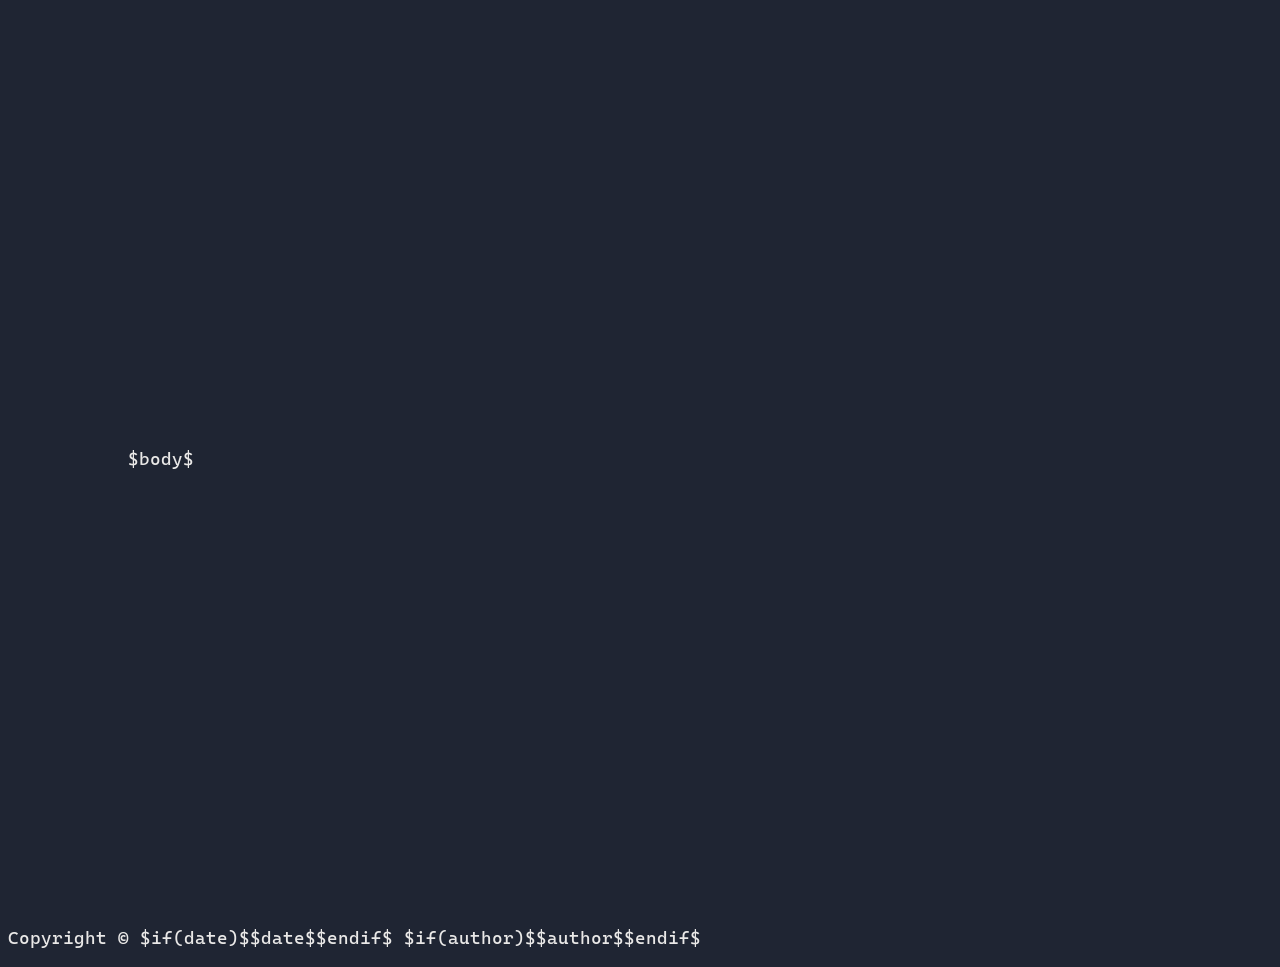
<file: docs/template.html>
<!DOCTYPE html>
<html lang="en">
  <head>
    <meta charset="UTF-8" />
    <meta name="viewport" content="width=device-width, initial-scale=1.0" />
    <meta name="description" content="$if(description)$$description$$endif$" />
    <meta name="keywords" content="$for(keywords)$$keywords$$sep$, $endfor$" />
    <meta name="author" content="$if(author)$$author$$endif$" />
    <title>$if(title)$$title$$endif$</title>
    <style>
      $styles.html()$
    </style>
    <link rel="stylesheet" href="styles.css" />
  </head>
  <body>
    <main>
      <div id="container">$body$</div>
    </main>
    <footer>
      <p>
        Copyright &copy; $if(date)$$date$$endif$ $if(author)$$author$$endif$
      </p>
    </footer>
  </body>
</html>
</file>
<file: docs/styles.css>
@font-face {
  font-family: "Caskaydia Cove Nerd Font";
  src: url("assets/CaskaydiaCoveNerdFont-Regular.ttf") format("truetype");
  font-weight: 400;
  font-style: normal;
}

@font-face {
  font-family: "Caskaydia Cove Nerd Font";
  src: url("assets/CaskaydiaCoveNerdFont-SemiBold.ttf") format("truetype");
  font-weight: 600;
  font-style: normal;
}

@font-face {
  font-family: "Caskaydia Cove Nerd Font";
  src: url("assets/CaskaydiaCoveNerdFont-Bold.ttf") format("truetype");
  font-weight: 700;
  font-style: normal;
}

@font-face {
  font-family: "Hack Nerd Font";
  src: url("HackNerdFont-Regular.ttf") format("truetype");
  font-weight: 400;
  font-style: normal;
}

:root {
  --background: 220 25% 16%;
  --foreground: 20 6% 91%;
  --title: 40 9% 87%;
  --text: 20 6% 91%;
  --link: 43 96% 56%;
  --link-hover: 38 92% 50%;
  --link-active: 32 95% 44%;
  --link-visited: 26 90% 37%;
  --code: 221 20% 25%;
  --ring: 42 100% 71%;
  --border: 355 22% 90%;
  --border-radius: 0.5rem;
}

html {
  font-size: 100%;
  overflow-y: scroll;
  -webkit-text-size-adjust: 100%;
  -ms-text-size-adjust: 100%;
}

body {
  color: hsl(var(--foreground));
  background: hsl(var(--background));
  font-family: "Caskaydia Cove Nerd Font", monospace;
  font-size: 18px;
  line-height: 1.5;
}

main {
  display: flex;
  flex-direction: column;
  align-items: center;
  justify-content: center;
  min-height: 100vh;
  width: 100%;
}

#container {
  display: flex;
  flex-direction: column;
  align-items: stretch;
  justify-content: center;
  width: 100%;
  min-height: 100vh;
  max-width: 1024px;
}

a {
  color: hsl(var(--link));
  text-decoration: none;
}

a:visited {
  color: hsl(var(--link-visited));
}

a:hover {
  color: hsl(var(--link-hover));
}

a:active {
  color: hsl(var(--link-active));
}

a:focus {
  outline: 2px solid hsl(var(--ring));
  outline-offset: 2px;
}

*::selection {
  background: hsl(var(--foreground));
  color: hsl(var(--background));
}

a::selection {
  background: hsl(var(--link));
  color: hsl(var(--background));
}

p {
  margin: 1rem 0;
  color: hsl(var(--text));
  font-weight: 400;
  font-size: 18px;
  line-height: 1.5;
}

h1,
h2,
h3,
h4,
h5,
h6 {
  color: hsl(var(--title));
  margin-top: 1.5rem;
  margin-bottom: 1rem;
  font-weight: 700;
}

h1 {
  font-size: 3em;
  line-height: 1.2;
}

h2 {
  font-size: 2em;
  line-height: 1.25;
}

h3 {
  font-size: 1.5em;
}

h4 {
  font-size: 1.2em;
}

h5 {
  font-size: 1em;
}

h6 {
  font-size: 0.9em;
}

.sourceCode {
  background: hsl(var(--code));
  border-radius: var(--border-radius);
}
.sourceCode pre {
  padding: 1rem;
}
code.sourceCode.typescript {
  white-space: break-spaces;
}

table {
  margin-bottom: 2em;
  border-bottom: 1px solid hsl(var(--border));
  border-right: 1px solid hsl(var(--border));
  border-spacing: 0;
  border-collapse: collapse;
}

table th {
  padding: 0.2em 1em;
  background-color: hsl(var(--background));
  border-top: 1px solid hsl(var(--border));
  border-left: 1px solid hsl(var(--border));
}

table td {
  padding: 0.2em 1em;
  border-top: 1px solid hsl(var(--border));
  border-left: 1px solid hsl(var(--border));
  vertical-align: top;
}

@media all and (max-width: 768px) {
  h1 {
    font-size: 2.5em;
  }
  h2 {
    font-size: 2em;
  }
  h3 {
    font-size: 1.5em;
  }
  h4 {
    font-size: 1.3em;
  }
  h5 {
    font-size: 1.25em;
  }
  h6 {
    font-size: 1em;
  }
}
</file>
